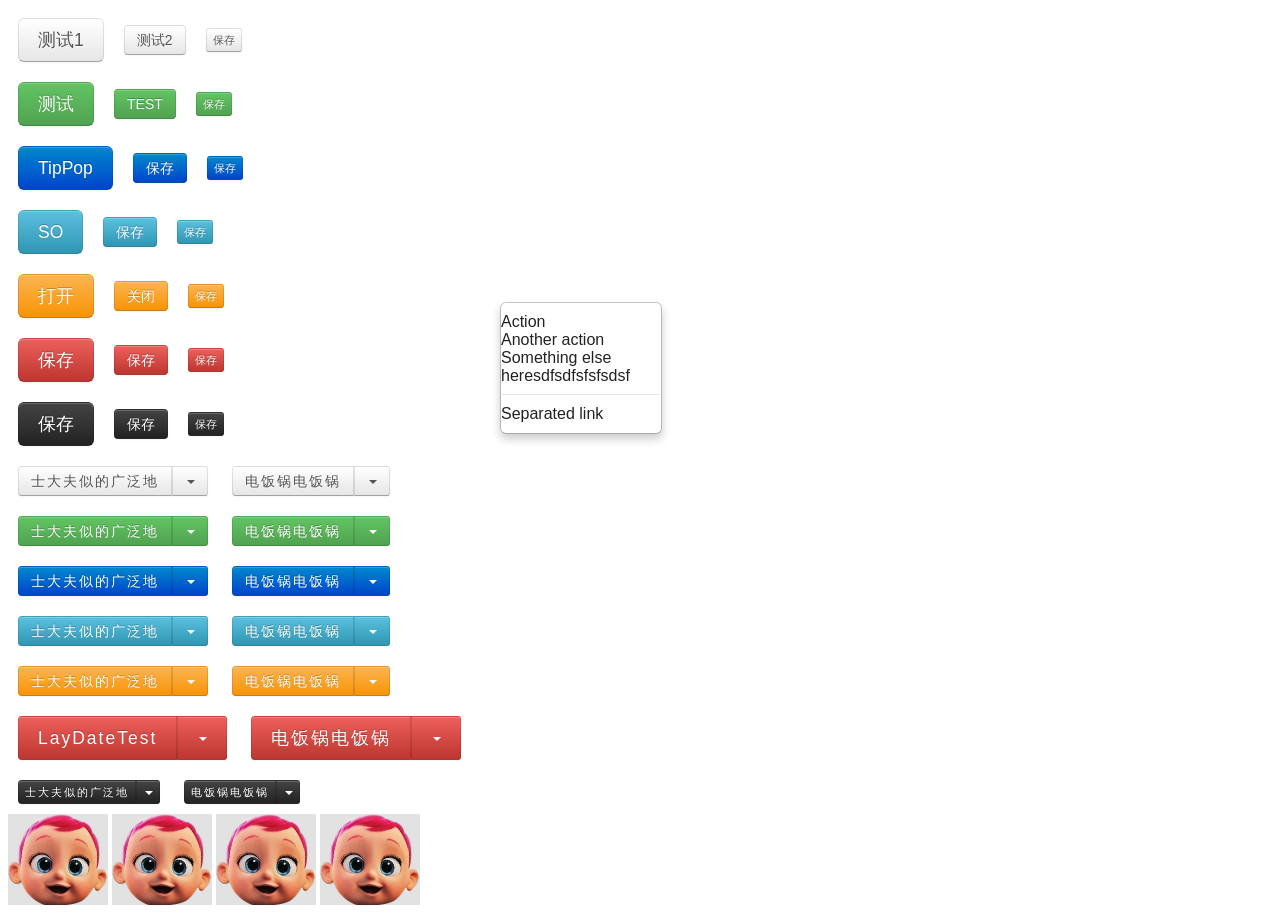
<file: index.html>
﻿<!DOCTYPE html>
<html>
<head>
<title>页面测试</title>
    <!--script src="sdfsdfsdfsdf.js"></script-->

    <style type="text/css">
	.caret {
		display: inline-block;
		width: 0;
		height: 0;
		margin-left: 2px;
		vertical-align: middle;
		border-top: 4px solid;
		border-right: 4px solid transparent;
		border-left: 4px solid transparent;
	}
	.btn {
		text-decoration: none;
		display: inline-block;
		padding: 4px 12px;
		margin-bottom: 0;
		font-size: 14px;
		line-height: 20px;
		color: #555;
		text-align: center;
		text-shadow: 0 1px 1px rgba(255,255,255,0.75);
		vertical-align: middle;
		cursor: pointer;
		background-color: #f5f5f5;
		background-image: -moz-linear-gradient(top,#fff,#e6e6e6);
		background-image: -webkit-gradient(linear,0 0,0 100%,from(#fff),to(#e6e6e6));
		background-image: -webkit-linear-gradient(top,#fff,#e6e6e6);
		background-image: -o-linear-gradient(top,#fff,#e6e6e6);
		background-image: linear-gradient(to bottom,#fff,#e6e6e6);
		background-repeat: repeat-x;
		border: 1px solid #bbb;
		border-color: #e6e6e6 #e6e6e6 #bfbfbf;
		border-color: rgba(0,0,0,0.1) rgba(0,0,0,0.1) rgba(0,0,0,0.25);
		border-bottom-color: #a2a2a2;
		-webkit-border-radius: 4px;
		-moz-border-radius: 4px;
		border-radius: 4px;
		filter: progid:DXImageTransform.Microsoft.gradient(startColorstr='#ffffffff',endColorstr='#ffe6e6e6',GradientType=0);
		filter: progid:DXImageTransform.Microsoft.gradient(enabled=false);
		-webkit-box-shadow: inset 0 1px 0 rgba(255,255,255,0.2),0 1px 2px rgba(0,0,0,0.05);
		-moz-box-shadow: inset 0 1px 0 rgba(255,255,255,0.2),0 1px 2px rgba(0,0,0,0.05);
		box-shadow: inset 0 1px 0 rgba(255,255,255,0.2),0 1px 2px rgba(0,0,0,0.05);
		font-family:Microsoft Yahei,Heiti,arial,helvetica,sans-serif,SimHei;
	}
	.btn:hover {
      filter:alpha(opacity=85);
      -moz-opacity:0.85;
      -khtml-opacity:0.85;
      opacity:0.85;
	}
	
	.btn-large {
		padding: 11px 19px;
		font-size: 17.5px;
		-webkit-border-radius: 6px;
		-moz-border-radius: 6px;
		border-radius: 6px;
	}
	.btn-mini {
		padding: 1px 6px;
		font-size: 10.5px;
		-webkit-border-radius: 3px;
		-moz-border-radius: 3px;
		border-radius: 3px;
	}
	.btn-green {
		color: #fff;
		text-shadow: 0 -1px 0 rgba(0,0,0,0.25);
		background-color: #5bb75b;
		background-image: -moz-linear-gradient(top,#62c462,#51a351);
		background-image: -webkit-gradient(linear,0 0,0 100%,from(#62c462),to(#51a351));
		background-image: -webkit-linear-gradient(top,#62c462,#51a351);
		background-image: -o-linear-gradient(top,#62c462,#51a351);
		background-image: linear-gradient(to bottom,#62c462,#51a351);
		background-repeat: repeat-x;
		border-color: #51a351 #51a351 #387038;
		border-color: rgba(0,0,0,0.1) rgba(0,0,0,0.1) rgba(0,0,0,0.25);
		filter: progid:DXImageTransform.Microsoft.gradient(startColorstr='#ff62c462',endColorstr='#ff51a351',GradientType=0);
		filter: progid:DXImageTransform.Microsoft.gradient(enabled=false);
	}
	
	.btn-blue {
		color: #fff;
		text-shadow: 0 -1px 0 rgba(0,0,0,0.25);
		background-color: #006dcc;
		background-image: -moz-linear-gradient(top,#08c,#04c);
		background-image: -webkit-gradient(linear,0 0,0 100%,from(#08c),to(#04c));
		background-image: -webkit-linear-gradient(top,#08c,#04c);
		background-image: -o-linear-gradient(top,#08c,#04c);
		background-image: linear-gradient(to bottom,#08c,#04c);
		background-repeat: repeat-x;
		border-color: #04c #04c #002a80;
		border-color: rgba(0,0,0,0.1) rgba(0,0,0,0.1) rgba(0,0,0,0.25);
		filter: progid:DXImageTransform.Microsoft.gradient(startColorstr='#ff0088cc',endColorstr='#ff0044cc',GradientType=0);
		filter: progid:DXImageTransform.Microsoft.gradient(enabled=false);
	}
	.btn-lightBlue {
		color: #fff;
		text-shadow: 0 -1px 0 rgba(0,0,0,0.25);
		background-color: #49afcd;
		background-image: -moz-linear-gradient(top,#5bc0de,#2f96b4);
		background-image: -webkit-gradient(linear,0 0,0 100%,from(#5bc0de),to(#2f96b4));
		background-image: -webkit-linear-gradient(top,#5bc0de,#2f96b4);
		background-image: -o-linear-gradient(top,#5bc0de,#2f96b4);
		background-image: linear-gradient(to bottom,#5bc0de,#2f96b4);
		background-repeat: repeat-x;
		border-color: #2f96b4 #2f96b4 #1f6377;
		border-color: rgba(0,0,0,0.1) rgba(0,0,0,0.1) rgba(0,0,0,0.25);
		filter: progid:DXImageTransform.Microsoft.gradient(startColorstr='#ff5bc0de',endColorstr='#ff2f96b4',GradientType=0);
		filter: progid:DXImageTransform.Microsoft.gradient(enabled=false);
	}
	.btn-orange {
		color: #fff;
		text-shadow: 0 -1px 0 rgba(0,0,0,0.25);
		background-color: #faa732;
		background-image: -moz-linear-gradient(top,#fbb450,#f89406);
		background-image: -webkit-gradient(linear,0 0,0 100%,from(#fbb450),to(#f89406));
		background-image: -webkit-linear-gradient(top,#fbb450,#f89406);
		background-image: -o-linear-gradient(top,#fbb450,#f89406);
		background-image: linear-gradient(to bottom,#fbb450,#f89406);
		background-repeat: repeat-x;
		border-color: #f89406 #f89406 #ad6704;
		border-color: rgba(0,0,0,0.1) rgba(0,0,0,0.1) rgba(0,0,0,0.25);
		filter: progid:DXImageTransform.Microsoft.gradient(startColorstr='#fffbb450',endColorstr='#fff89406',GradientType=0);
		filter: progid:DXImageTransform.Microsoft.gradient(enabled=false);
	}
	.btn-red {
		color: #fff;
		text-shadow: 0 -1px 0 rgba(0,0,0,0.25);
		background-color: #da4f49;
		background-image: -moz-linear-gradient(top,#ee5f5b,#bd362f);
		background-image: -webkit-gradient(linear,0 0,0 100%,from(#ee5f5b),to(#bd362f));
		background-image: -webkit-linear-gradient(top,#ee5f5b,#bd362f);
		background-image: -o-linear-gradient(top,#ee5f5b,#bd362f);
		background-image: linear-gradient(to bottom,#ee5f5b,#bd362f);
		background-repeat: repeat-x;
		border-color: #bd362f #bd362f #802420;
		border-color: rgba(0,0,0,0.1) rgba(0,0,0,0.1) rgba(0,0,0,0.25);
		filter: progid:DXImageTransform.Microsoft.gradient(startColorstr='#ffee5f5b',endColorstr='#ffbd362f',GradientType=0);
		filter: progid:DXImageTransform.Microsoft.gradient(enabled=false);
	}
	.btn-black {
		color: #fff;
		text-shadow: 0 -1px 0 rgba(0,0,0,0.25);
		background-color: #363636;
		background-image: -moz-linear-gradient(top,#444,#222);
		background-image: -webkit-gradient(linear,0 0,0 100%,from(#444),to(#222));
		background-image: -webkit-linear-gradient(top,#444,#222);
		background-image: -o-linear-gradient(top,#444,#222);
		background-image: linear-gradient(to bottom,#444,#222);
		background-repeat: repeat-x;
		border-color: #222 #222 #000;
		border-color: rgba(0,0,0,0.1) rgba(0,0,0,0.1) rgba(0,0,0,0.25);
		filter: progid:DXImageTransform.Microsoft.gradient(startColorstr='#ff444444',endColorstr='#ff222222',GradientType=0);
		filter: progid:DXImageTransform.Microsoft.gradient(enabled=false);
	}
	
	.btn-comb{
		display:inline-block;
		letter-spacing:-5px;
		word-spacing:-5px;
		white-space:nowrap;
	}
	.btn-combLeft{
		border-top-left-radius:4px;
		border-top-right-radius:0px;
		border-bottom-left-radius:4px;
		border-bottom-right-radius:0px;
		letter-spacing:2px;
		word-spacing:2px;
	}
	.btn-combRight{
		border-top-left-radius:0px;
		border-top-right-radius:3px;
		border-bottom-left-radius:0px;
		border-bottom-right-radius:3px;
	}
	
	
	.dropdown-menu {
		position: absolute;
		top: 100%;
		left: 0;
		z-index: 1000;
		display: block;
		float: left;
		min-width: 160px;
		padding: 10px 0;
		margin: 2px 0 0;
		list-style: none;
		background-color: #fff;
		border: 1px solid #ccc;
		border: 1px solid rgba(0,0,0,0.2);
		-webkit-border-radius: 6px;
		-moz-border-radius: 6px;
		border-radius: 6px;
		-webkit-box-shadow: 0 5px 10px rgba(0,0,0,0.2);
		-moz-box-shadow: 0 5px 10px rgba(0,0,0,0.2);
		box-shadow: 0 5px 10px rgba(0,0,0,0.2);
		-webkit-background-clip: padding-box;
		-moz-background-clip: padding;
		background-clip: padding-box;
	}
	
	.dropdown-menu .divider {
		height: 1px;
		margin: 9px 1px;
		overflow: hidden;
		background-color: #e5e5e5;
		border-bottom: 1px solid #fff;
	}
	.dropdown-menu a {
		text-decoration: none;
		font-family:Microsoft Yahei,Heiti,arial,helvetica,sans-serif,SimHei;
		color:#222;
	}
	
	
	.cfmbackLayer {
		display:none;
		position:fixed;
		background:#000;
		filter:alpha(opacity=50);
		-moz-opacity:0.5;
		-khtml-opacity:0.5;
		opacity:0.5;
		top: 0;
		right: 0;
		bottom: 0;
		left: 0;
		z-index: 9999;
	}
	.cfmBox {
		display:none;
		position:fixed;
		width:30%;
		font-family:Microsoft Yahei,Heiti,arial,helvetica,sans-serif,SimHei;
		z-index: 9999;
		background-color: #fff;
		-webkit-border-radius: 6px;
		-moz-border-radius: 6px;
		border-radius: 6px;
		outline: 0;
		border: 0px solid #999;
		border: 0px solid rgba(0,0,0,0.3);
		-webkit-box-shadow: 0 0 2px #ddd;
		-moz-box-shadow: 0 0 2px #ddd;
		box-shadow: 0 0 2px #ddd;
		-webkit-background-clip: padding-box;
		-moz-background-clip: padding-box;
		background-clip: padding-box;
	}
	.cfmBox_header {
		padding:10px;
		background-color: #efefef;
		border-bottom: 1px solid #CDCDCD;
		-webkit-border-top-left-radius:5px;
		-moz-border-top-left-radius:5px;
		border-top-left-radius:5px;
		-webkit-border-top-right-radius:5px;
		-moz-border-top-right-radius:5px;
		border-top-right-radius:5px;
		min-height:20px;
		cursor:pointer;
		-moz-user-select:none;
		-khtml-user-select:none;
		user-select:none;
	}
	
	.cfmBox_header #cfmboxTit{
		margin: 0;
		line-height: 20px;
		overflow:hidden;
		cursor:pointer;
	}
	.cfmBox_closer {
		background-color: #efefef;
		display:inline-block;
		line-height:20px;
		float:right;
		text-decoration:none;
		font-weight:bold;
		font-size:20px;
		color:grey;
		filter:alpha(opacity=80);
		-moz-opacity:0.8;
		-khtml-opacity:0.8;
		opacity:0.8;
	}
	.cfmBox_closer:hover {
		color:red;
	}
	.cfmBox_body{
		padding:20px;
		max-height:800px;
		overflow:auto;
	}
	.cfmBox_footer{
		padding:10px;
		margin-bottom: 0;
		text-align: center;
		background-color: #f5f5f5;
		border-top: 1px solid #ddd;
		-webkit-border-radius: 0 0 6px 6px;
		-moz-border-radius: 0 0 6px 6px;
		border-radius: 0 0 6px 6px;
		-webkit-box-shadow: inset 0 1px 0 #fff;
		-moz-box-shadow: inset 0 1px 0 #fff;
		box-shadow: inset 0 1px 0 #fff;
		min-height:20px;
	}
	.cfmBox_footer>a{
		margin-left:10px;
	}
	.mtbox{
		text-decoration:none;
		display:inline-block;
		padding:4px 16px;
		margin-bottom:0;
		font-size:14px;
		font-weight:bold;
		line-height:20px;
		color:#fff;
		text-align:center;
		vertical-align:middle;
		background:#000;
		border-radius:14px;
		font-family:Microsoft Yahei,Heiti,arial,helvetica,sans-serif,SimHei;
		max-width:800px;
	}
	.disable-select{
		-moz-user-select: none;
		-ms-user-select: none;
		-webkit-user-select: none;
		user-select: none;
    }
    </style>

    <script>
/**common start**/
		function _$G(e,p,clz){
			if(p){
				var cs=p.getElementsByTagName("*");
				var i,c,arr=new Array();
				for(i=0;i<cs.length;i++){
					c=cs[i];
					if(e){
						if(e==c.id){
							return c;
						}
					}else{
						if(clz){
							var cclz=c.className;
							if(cclz){
								var czs=cclz.split(/\s+/);
								var j,cz,b=false;
								for(j=0;j<czs.length;j++){
									cz=czs[j];
									if(cz==clz){
										b=true;
									}
								}
								if(b){
									arr.push(c);
								}
							}
						}else{
							return null;
						}
					}
				}
				return arr;
			}else{
				return document.getElementById(e);
			}
		}
		function _$T(t,p){
			var cs=[];
			if(p){
				cs=p.getElementsByTagName(t);
			}else{
				cs=document.getElementsByTagName(t);
			}
			return cs;
		}
		function _$C(e){
			return document.createElement(e);
		}
		function _$A(c,p){
			p.appendChild(c);
		}
		function _$IE(){
			return !!document.all;
		}
		function _$SB() {
			this._str_ = new Array();
		}
		_$SB.prototype.append = function(a) {
			this._str_.push(a);
		};
		_$SB.prototype.toString = function() {
			return this._str_.join("");
		};
		function _$Ava(a) {
			if (null == a || "" == a || undefined==a) {
				return false;
			} else {
				return true;
			}
		}
		function getPgsz(){
			var dmd=document.compatMode=="CSS1Compat";
			var r=new Array();
			var wa=dmd?document.documentElement.clientWidth:document.body.clientWidth;
			var ha=dmd?document.documentElement.clientHeight:document.body.clientHeight;
			r.push(wa);
			r.push(ha);
			return r;
		}
		function getPglen(){
			var dmd=document.compatMode=="CSS1Compat";
			var r=new Array();
			var wa=dmd?document.documentElement.scrollWidth:document.body.scrollWidth;
			var ha=dmd?document.documentElement.scrollHeight:document.body.scrollHeight;
			var pgsiz=getPgsz();
			r.push(Math.max(wa,pgsiz[0]));
			r.push(Math.max(ha,pgsiz[1]));
			return r;
		}
		function _$SetOpacity(ele,val){
			ele.style.filter="alpha(opacity="+val+")";
			ele.style.opacity = val/100;
		}

		function _$FadeIn(elem, speed, op,fun) {
			elem.style.display = 'none';
			speed = speed || 20;
			op = op || 100;
			_$SetOpacity(elem, 0);
			elem.style.display = 'block';
			var val = 0;
			(function() {
				_$SetOpacity(elem, val);
				val += 5;
				if (val <= op) {
					setTimeout(arguments.callee, speed)
				}else{
					if(fun)fun();
				}
			})();
		}

		function _$FadeOut(elem, speed, op,fun) {
			speed = speed || 20;
			op = op || 0;
			var val = 100;
			( function() {
				_$SetOpacity(elem, val);
				val -= 5;
				if (val >= op) {
					setTimeout(arguments.callee, speed);
				} else if (val < op) {
					elem.style.display = 'none';
					_$SetOpacity(elem,100);
					if(fun)fun();
				}
			})();
		}
		function _$MoveDu(elem,step,fpos,tpos,speed) {
			if(0==step)return;
			speed = speed || 20; 
			tpos = tpos || 0;
			var val = fpos-0;
			elem.style.top=val+"px";
			( function() {
				elem.style.top=val+"px";
				val += step;
				if(step<0){
					if (val > tpos) {
						setTimeout(arguments.callee, speed);
					}
				}else{
					if (val < tpos) {
						setTimeout(arguments.callee, speed);
					}
				}
			})();
		}
		function _$Clone(o){
			if(typeof(o) != 'object') return o;
			if(o == null) return o;
			var n = new Object();
			for(var i in o)
			n[i] = _$Clone(o[i]);
			return n;
		}
		
		function _$Selectable(b){
			if(b){
				document.body.className = document.body.className.replace(' disable-select', '');
			}else{
				document.body.className+=' disable-select';
			}
		}
		function stopBubble(e) {
			if ( e && e.stopPropagation ) 
			    e.stopPropagation(); 
			else 
			    window.event.cancelBubble = true;
		}
		
/***********common end************/

		var PanelCase=(function(){
			var isdraging=false;
			var innerCase=function(){this.container={};};
			/**Open
			*options.suffix
			*options.titleText
			*options.contentText
			*options.btnOneText
			*options.btnOneFunction
			*options.btnTwoText
			*options.btnTwoFunction
			*options.btnThreeText
			*options.btnThreeFunction
			*options.minWidth
			*options.headColor
			*options.clazzOne
			*options.clazzTwo
			*options.clazzThree
			*options.draggable
			*options.rmdom
			**/
			innerCase.prototype.open=function(options){
				var thiz={};
				thiz.context=this;
				thiz.options=options;
				if(undefined==options.suffix||!options.suffix)options.suffix="";
				thiz.minWidth=options.minWidth?options.minWidth:600;
				thiz.holder = _$G("cfmBox"+options.suffix);
				if(thiz.holder){
					thiz.backLayer=_$G("cfmbackLayer"+options.suffix);
					thiz.mboxtit=_$G("cfmBox_header",thiz.holder);
					thiz.mboxclr=_$G("cfmBox_closer",thiz.holder);
					thiz.tittxt=_$G("cfmboxTit",thiz.holder);
					thiz.mboxmsg=_$G("cfmboxMsg",thiz.holder);
					thiz.mbox_btna=_$G("cfmBoxbtna",thiz.holder);
					thiz.mbox_btnb=_$G("cfmBoxbtnb",thiz.holder);
					thiz.mbox_btnc=_$G("cfmBoxbtnc",thiz.holder);
					thiz.mboxbod=_$G("cfmBox_body",thiz.holder);
				}else{
					gen(thiz);
				}
				if(options.titleText){
					thiz.tittxt.innerHTML=options.titleText;
				}
				if(options.contentText){
					thiz.mboxmsg.innerHTML=options.contentText;
				}

				if(!options.btnOneText){
					thiz.mbox_btna.style.display="none";
				}else{
					thiz.mbox_btna.innerHTML=options.btnOneText;
					thiz.mbox_btna.style.display="inline-block";
					thiz.mbox_btna.onclick=function(){
						if(options.btnOneFunction){
							if(options.btnOneFunction()){
								thiz.context.close(options.suffix);
							}
						}else{
							thiz.context.close(options.suffix);
						}
					};
				}
				if(!options.btnTwoText){
					thiz.mbox_btnb.style.display="none";
				}else{
					thiz.mbox_btnb.innerHTML=options.btnTwoText;
					thiz.mbox_btnb.style.display="inline-block";
					thiz.mbox_btnb.onclick=function(){
						if(options.btnTwoFunction){
							if(options.btnTwoFunction()){
								thiz.context.close(options.suffix);
							}
						}else{
							thiz.context.close(options.suffix);
						}
					};
				}
				if(!options.btnThreeText){
					thiz.mbox_btnc.style.display="none";
				}else{
					thiz.mbox_btnc.innerHTML=options.btnThreeText;
					thiz.mbox_btnc.style.display="inline-block";
					thiz.mbox_btnc.onclick=function(){
						if(options.btnThreeFunction){
							if(options.btnThreeFunction()){
								thiz.context.close(options.suffix);
							}
						}else{
							thiz.context.close(options.suffix);
						}
					};
				}
				thiz.mboxclr.onclick=function(){
					thiz.context.close(options.suffix);
				}
				_$SetOpacity(thiz.mboxclr,100);
				thiz.holder.style.width=thiz.minWidth+"px";
				if(options.headColor){thiz.mboxtit.style.backgroundColor=options.headColor;thiz.mboxclr.style.backgroundColor=options.headColor;}
				if(options.clazzOne)thiz.mbox_btna.className=options.clazzOne;
				if(options.clazzTwo)thiz.mbox_btnb.className=options.clazzTwo;
				if(options.clazzThree)thiz.mbox_btnc.className=options.clazzThree;
				
				//_$FadeIn(thiz.holder,10);
				thiz.holder.style.display="block";
				thiz.backLayer.style.display="block";

				this.container["$"+options.suffix]=thiz;
				pos(thiz);
				drag(thiz,options.draggable);
			};
			innerCase.prototype.close=function(suffix){
				if(undefined==suffix||!suffix)suffix="";
				if("all"==suffix){
					var i;
					for( i in this.container){
						var cc=this.container[i];
						//_$FadeOut(cc.holder,10);
						cc.holder.style.display="none";
						cc.backLayer.style.display="none";
						if(cc.options.rmdom&&cc.holder){
							cc.holder.outerHTML="";
							cc.backLayer.outerHTML="";
						}
					}
					this.container={};
				}else{
					var thiz=this.container["$"+suffix];
					//_$FadeOut(cc.holder,10);
					thiz.holder.style.display="none";
					thiz.backLayer.style.display="none";
					if(thiz.options.rmdom&&thiz.holder){
						thiz.holder.outerHTML="";
						thiz.backLayer.outerHTML="";
					}
					delete this.container["$"+suffix];
				}
			};
			innerCase.prototype.locate=function(suffix){
				if(undefined==suffix||!suffix)suffix="";
				if("all"==suffix){
					var i;
					for( i in this.container){
						var cc=this.container[i];
						pos(cc);
					}
					
				}else{
					var thiz=this.container["$"+suffix];
					pos(thiz);
				}
			};
			
			/**
			*private functions
			*/
			var pos=function(thiz){
				var hd=thiz.holder;
				var ly=thiz.backLayer;
				var carr=getPgsz();
				var pgw=carr[0];
				var pgh=carr[1];
				ly.style.width=pgw+"px";
				ly.style.height=pgh+"px";
				hd.style.left=(pgw/2-(thiz.minWidth/2))+"px";
				hd.style.top=-10000+"px";
				thiz.mboxbod.style.maxHeight=pgh-200+"px";
				var mboxht=parseInt(hd.offsetHeight);
				var mboxposy=(pgh/2-(mboxht/2));
				hd.style.top=mboxposy+"px";
			};
			var gen=function(thiz){
				thiz.backLayer=_$C("div");
				thiz.backLayer.id="cfmbackLayer"+thiz.options.suffix;
				thiz.backLayer.className="cfmbackLayer";
				thiz.holder=_$C("div");
				thiz.holder.id="cfmBox"+thiz.options.suffix;
				thiz.holder.className="cfmBox";
				thiz.mboxtit=_$C("div");
				thiz.mboxtit.id="cfmBox_header";
				thiz.mboxtit.className="cfmBox_header";
				thiz.mboxclr=_$C("a");
				thiz.mboxclr.id="cfmBox_closer";
				thiz.mboxclr.className="cfmBox_closer";
				thiz.mboxclr.href="javaScript:void(0)";
				thiz.mboxclr.innerHTML="&times;";
				thiz.tittxt=_$C("span");
				thiz.tittxt.id="cfmboxTit";
				thiz.mboxbod=_$C("div");
				thiz.mboxbod.id="cfmBox_body";
				thiz.mboxbod.className="cfmBox_body";
				thiz.mboxmsg=_$C("p");
				thiz.mboxmsg.id="cfmboxMsg";
				var mboxfter=_$C("div");
				mboxfter.className="cfmBox_footer";
				thiz.mbox_btnc=_$C("a");
				thiz.mbox_btnc.id="cfmBoxbtnc";
				thiz.mbox_btnc.className="btn";
				thiz.mbox_btnc.href="javaScript:void(0)";
				thiz.mbox_btnb=_$C("a");
				thiz.mbox_btnb.id="cfmBoxbtnb";
				thiz.mbox_btnb.className="btn";
				thiz.mbox_btnb.href="javaScript:void(0)";	
				thiz.mbox_btna=_$C("a");
				thiz.mbox_btna.id="cfmBoxbtna";
				thiz.mbox_btna.className="btn btn-green";
				thiz.mbox_btna.href="javaScript:void(0)";
				_$A(thiz.mboxclr,thiz.mboxtit);
				_$A(thiz.tittxt,thiz.mboxtit);
				_$A(thiz.mboxmsg,thiz.mboxbod);
				_$A(thiz.mbox_btnc,mboxfter);
				_$A(thiz.mbox_btnb,mboxfter);
				_$A(thiz.mbox_btna,mboxfter);
				_$A(thiz.mboxtit,thiz.holder);
				_$A(thiz.mboxbod,thiz.holder);
				_$A(mboxfter,thiz.holder);
				_$A(thiz.backLayer,document.body);
				_$A(thiz.holder,document.body);
				
			};
			var drag=function (thiz,b){
				if(!b){
					thiz.mboxtit.onmousedown=null;
					return;
				}
				var dx,dy;
				var dialeft,diatop;
				thiz.mboxtit.onmousedown=function(ea){
					var eaa=ea;
					if(!eaa){
						eaa=window.event;
					}
					dx = eaa.screenX-0;
					dy = eaa.screenY-0;
					dialeft = parseInt(thiz.holder.style.left);
					diatop = parseInt(thiz.holder.style.top);
					_$Selectable(false);
					isdraging=true;
					this.style.cursor="move";
					
					document.body.onmousemove=function (eb){
						if(!isdraging) return;
						var ebb=eb;
						if(!ebb){
							ebb=window.event;
						}
						var mvx = ebb.screenX-dx;
						var mvy = ebb.screenY-dy;
						thiz.holder.style.left=(mvx+dialeft)+"px";
						thiz.holder.style.top=(mvy+diatop)+"px";
					};
					document.body.onmouseup=function (ec){
						document.body.onmousemove=null;
						document.body.onmouseup=null;
						isdraging=false;
						_$Selectable(true);
						thiz.mboxtit.style.cursor="pointer";
					};
				}

			}
			return new innerCase();
		})();
		
		
		var TipCase=(function(){
			var innerCase=function(){};
			/**
			*options.suffix
			*options.message
			*options.period
			*options.afterFunction
			*/
			innerCase.prototype.show=function(options){
				if(undefined==options.suffix||!options.suffix)options.suffix="";
				var carr=getPgsz();
				var pgw=carr[0];
				var pgh=carr[1];
				var mctt,mtbox;
				mctt = _$G("mtbox_ctt"+options.suffix);
				if(mctt){
					mtbox=_$G("mtbox",mctt);
				}else{
					mtbox = _$C("a");
					mtbox.id="mtbox";
					mctt=_$C("div");
					mctt.id="mtbox_ctt"+options.suffix;
					mctt.style.position="fixed";
					mctt.style.zIndex="9999";
					mctt.style.maxWidth=pgw-200+"px";
					_$A(mtbox,mctt);
					_$A(mctt,document.body);
				}
				mtbox.className="mtbox";
				mtbox.innerHTML=options.message;
				mctt.style.top="-10000px";
				mctt.style.display="block";
				_$SetOpacity(mctt,0);
				var mcttw=parseInt(mctt.offsetWidth);
				var mctth=parseInt(mctt.offsetHeight);
				mctt.style.display="none";
				_$SetOpacity(mctt,100);
				mctt.style.left=(pgw/2-(mcttw/2))+"px";
				mctt.style.top=(pgh/2-(mctth/2))+"px";
				_$FadeIn(mctt);
				if(undefined==options.period||!options.period)options.period=1500;
				window.setTimeout(function(){
						if(options.afterFunction)options.afterFunction();
						_$FadeOut(mctt,20,0,function(){mctt.outerHTML="";});
						
					},options.period);
			};
			return new innerCase();
		})();

/*******test*******/
		window.onresize=function(){
			PanelCase.locate("all");
		};
				
		function testCfmBox1(){
			PanelCase.open({
				suffix:11,
				titleText:"提示",
				contentText:"确定删除该信息吗？确定删除该信息吗？确定删除该信息吗？",
				btnOneText:"确定",
				btnOneFunction:function(){
					alert(1111111111111111);
					return true;
				},
				btnTwoText:"取消",
				btnThreeText:"忽略",
				draggable:true
			});
		}
		function testCfmBox2(){
			PanelCase.open({
				suffix:12,
				titleText:"提示",
				contentText:"西北地区东部至江南等地将出现大范围雨雪天气",
				btnOneText:"确定",
				btnOneFunction:function(){
					alert(2222222222222222);
				},
				btnTwoText:"取消"
				
			});
		}
		
		function test2(){
			var a=_$G("cfmBox11");
			var b=_$G("",a,"btn-green");
			console.log("-------------1-----------");
			if(b)
			for(var i=0;i<b.length;i++){
				console.log(b[i]);
			}
			console.log("-------------2-----------");
			var c=_$T("div",a);
			if(c)
			for(var j=0;j<c.length;j++){
				console.log(c[j].className);
			}
			
		}
		
		function test3(){

		
		}
		function test4(){
			TipCase.show({
				suffix:1234,
				message:"青海、甘肃、宁夏、陕西、西藏以及吉林等地有大雪",
				period:1500
			});
		}	
		function opnSo(){
			var fm=_$C("form");
			fm.target="_blank";
			fm.method = 'post';
			fm.action="https://www.so.com";
			_$A(fm,document.body);
			fm.submit();
		}
		
		function test5(){
			PanelCase.open({
				titleText:"提示",
				contentText:"西北地区东部至江南等地将出现大范围雨雪天气,西北地区东部至江南等地将出现大范围雨雪天气,西北地区东部至江南等地将出现大范围雨雪天气,西北地区东部至江南等地将出现大范围雨雪天气,西北地区东部至江南等地将出现大范围雨雪天气",
				btnOneText:"确定",
				btnOneFunction:function(){
					PanelCase.open({
						suffix:1,
						minWidth:400,
						headColor:"#99CCFF",
						titleText:"A提示",
						contentText:"A西北地区东部至江南等地将出现大范围雨雪天气",
						btnOneText:"确定",
						btnOneFunction:function(){
							PanelCase.close("all");
						},
						btnTwoText:"取消",
						btnTwoFunction:function(){
							//PanelCase.close();
							TipCase.show({
								suffix:1111,
								message:"青海、甘肃、宁夏、陕西、西藏以及吉林等地有大雪",
								period:1500
							});
							return true;
						},
						rmdom:true,
						draggable:true						
					});
				
				},
				btnTwoText:"取消",
				rmdom:true
			});
				
		//	window.setTimeout(function(){
		//		PanelCase.close(1);
		//	},5000);
		}
		
		function test6(){
			PanelCase.close();
		}
    </script>
</head>

<body id="theBody">
	<a class="btn btn-large" href="javaScript:" onclick="testCfmBox1()" style="margin:10px;">测试1</a><a class="btn" href="javaScript:" onclick="testCfmBox2()" style="margin:10px;">测试2</a><a class="btn btn-mini" href="javaScript:" onclick="" style="margin:10px;">保存</a>
	<br style="margin:10px;"/>
	<a class="btn btn-green btn-large" href="javaScript:" onclick="test2()" style="margin:10px;">测试</a><a class="btn btn-green" href="javaScript:" onclick="test3()" style="margin:10px;">TEST</a><a class="btn btn-green btn-mini" href="javaScript:" onclick="" style="margin:10px;">保存</a>
	<br style="margin:10px;"/>
	<a class="btn btn-blue btn-large" href="javaScript:" onclick="test4()" style="margin:10px;">TipPop</a><a class="btn btn-blue" href="javaScript:" onclick="" style="margin:10px;">保存</a><a class="btn btn-blue btn-mini" href="javaScript:" onclick="" style="margin:10px;">保存</a>
	<br style="margin:10px;"/>
	<a class="btn btn-lightBlue btn-large" href="javaScript:" onclick="opnSo()" style="margin:10px;">SO</a><a class="btn btn-lightBlue" href="javaScript:" onclick="" style="margin:10px;">保存</a><a class="btn btn-lightBlue btn-mini" href="javaScript:" onclick="" style="margin:10px;">保存</a>
	<br style="margin:10px;"/>
	<a class="btn btn-orange btn-large" href="javaScript:" onclick="test5()" style="margin:10px;">打开</a><a class="btn btn-orange" href="javaScript:" onclick="test6()" style="margin:10px;">关闭</a><a class="btn btn-orange btn-mini" href="javaScript:" onclick="" style="margin:10px;">保存</a>
	<br style="margin:10px;"/>
	<a class="btn btn-red btn-large" href="javaScript:" onclick="" style="margin:10px;">保存</a><a class="btn btn-red" href="javaScript:" onclick="" style="margin:10px;">保存</a><a class="btn btn-red btn-mini" href="javaScript:" onclick="" style="margin:10px;">保存</a>
	<br style="margin:10px;"/>
	<a id="lsnTesta" class="btn btn-black btn-large" href="javaScript:" onclick="" style="margin:10px;">保存</a><a class="btn btn-black" href="javaScript:" onclick="" style="margin:10px;">保存</a><a class="btn btn-black btn-mini" href="javaScript:" onclick="" style="margin:10px;">保存</a>
	<br style="margin:10px;"/>
	
	<div style="display:inline-block;margin:10px;">
		<a class="btn btn-combLeft" href="javaScript:" style="">士大夫似的广泛地</span></a><a class="btn btn-combRight" href="javaScript:" style=""><span class="caret"></span></span></a>
	</div>
	<div class="btn-comb" style="margin:10px;">
		<a class="btn btn-combLeft" href="javaScript:" style="">电饭锅电饭锅</span></a>
		<a class="btn btn-combRight" href="javaScript:" style=""><span class="caret"></span></span></a>
	</div>
	<br style="margin:10px;"/>
		
	<div style="display:inline-block;margin:10px;">
		<a class="btn btn-green btn-combLeft" href="javaScript:" style="">士大夫似的广泛地</span></a><a class="btn btn-green btn-combRight" href="javaScript:" style=""><span class="caret"></span></span></a>
	</div>
	<div class="btn-comb" style="margin:10px;">
		<a class="btn btn-green btn-combLeft" href="javaScript:" style="">电饭锅电饭锅</span></a>
		<a class="btn btn-green btn-combRight" href="javaScript:" style=""><span class="caret"></span></span></a>
	</div>
	<br style="margin:10px;"/>
		
	<div style="display:inline-block;margin:10px;">
		<a class="btn btn-blue btn-combLeft" href="javaScript:" style="">士大夫似的广泛地</span></a><a class="btn btn-blue btn-combRight" href="javaScript:" style=""><span class="caret"></span></span></a>
	</div>
	<div class="btn-comb" style="margin:10px;">
		<a class="btn btn-blue btn-combLeft" href="javaScript:" style="">电饭锅电饭锅</span></a>
		<a class="btn btn-blue btn-combRight" href="javaScript:" style=""><span class="caret"></span></span></a>
	</div>
	<br style="margin:10px;"/>
		
	<div style="display:inline-block;margin:10px;">
		<a class="btn btn-lightBlue btn-combLeft" href="javaScript:" style="">士大夫似的广泛地</span></a><a class="btn btn-lightBlue btn-combRight" href="javaScript:" style=""><span class="caret"></span></span></a>
	</div>
	<div class="btn-comb" style="margin:10px;">
		<a class="btn btn-lightBlue btn-combLeft" href="javaScript:" style="">电饭锅电饭锅</span></a>
		<a class="btn btn-lightBlue btn-combRight" href="javaScript:" style=""><span class="caret"></span></span></a>
	</div>
	<br style="margin:10px;"/>	
	
	<div style="display:inline-block;margin:10px;">
		<a class="btn btn-orange btn-combLeft" href="javaScript:" style="">士大夫似的广泛地</span></a><a class="btn btn-orange btn-combRight" href="javaScript:" style=""><span class="caret"></span></span></a>
	</div>
	<div class="btn-comb" style="margin:10px;">
		<a class="btn btn-orange btn-combLeft" href="javaScript:" style="">电饭锅电饭锅</span></a>
		<a class="btn btn-orange btn-combRight" href="javaScript:" style=""><span class="caret"></span></span></a>
	</div>
	<br style="margin:10px;"/>
	
	<div style="display:inline-block;margin:10px;">
		<a class="btn btn-red btn-combLeft btn-large" href="javaScript:" style="" onclick="window.open('./others/layDateTest/test.html','newwindow')">LayDateTest</span></a><a class="btn btn-red btn-combRight btn-large" href="javaScript:" style=""><span class="caret"></span></span></a>
	</div>
	<div class="btn-comb" style="margin:10px;">
		<a class="btn btn-red btn-combLeft btn-large" href="javaScript:" style="">电饭锅电饭锅</span></a>
		<a class="btn btn-red btn-combRight btn-large" href="javaScript:" style=""><span class="caret"></span></span></a>
	</div>
	<br style="margin:10px;"/>
	
	<div style="display:inline-block;margin:10px;">
		<a class="btn btn-black btn-combLeft btn-mini" href="javaScript:" style="">士大夫似的广泛地</span></a><a class="btn btn-black btn-combRight btn-mini" href="javaScript:" style=""><span class="caret"></span></span></a>
	</div>
	<div class="btn-comb" style="margin:10px;">
		<a class="btn btn-black btn-combLeft btn-mini" href="javaScript:" style="">电饭锅电饭锅</span></a>
		<a class="btn btn-black btn-combRight btn-mini" href="javaScript:" style=""><span class="caret"></span></span></a>
	</div>
	<br style="margin:10px;"/>
	<!--dropdown menu-->
	<div style="position:absolute;left:500px;top:300px;">
		<ul id="dropdown-menu" class="dropdown-menu">
			<li><a href="javaScript:">Action</a></li>
			<li><a href="javaScript:">Another action</a></li>
			<li><a href="javaScript:">Something else heresdfsdfsfsfsdsf</a></li>
			<li class="divider"></li>
			<li><a href="javaScript:">Separated link</a></li>
		</ul>
	</div>
	<img src="./img/10.jpg" alt="Image" style="max-width:100px;">
	<img src="./img/10.jpg" alt="Image" style="max-width:100px;">
	<img src="./img/10.jpg" alt="Image" style="max-width:100px;">
	<img src="./img/10.jpg" alt="Image" style="max-width:100px;">
</body>
</html>
</file>
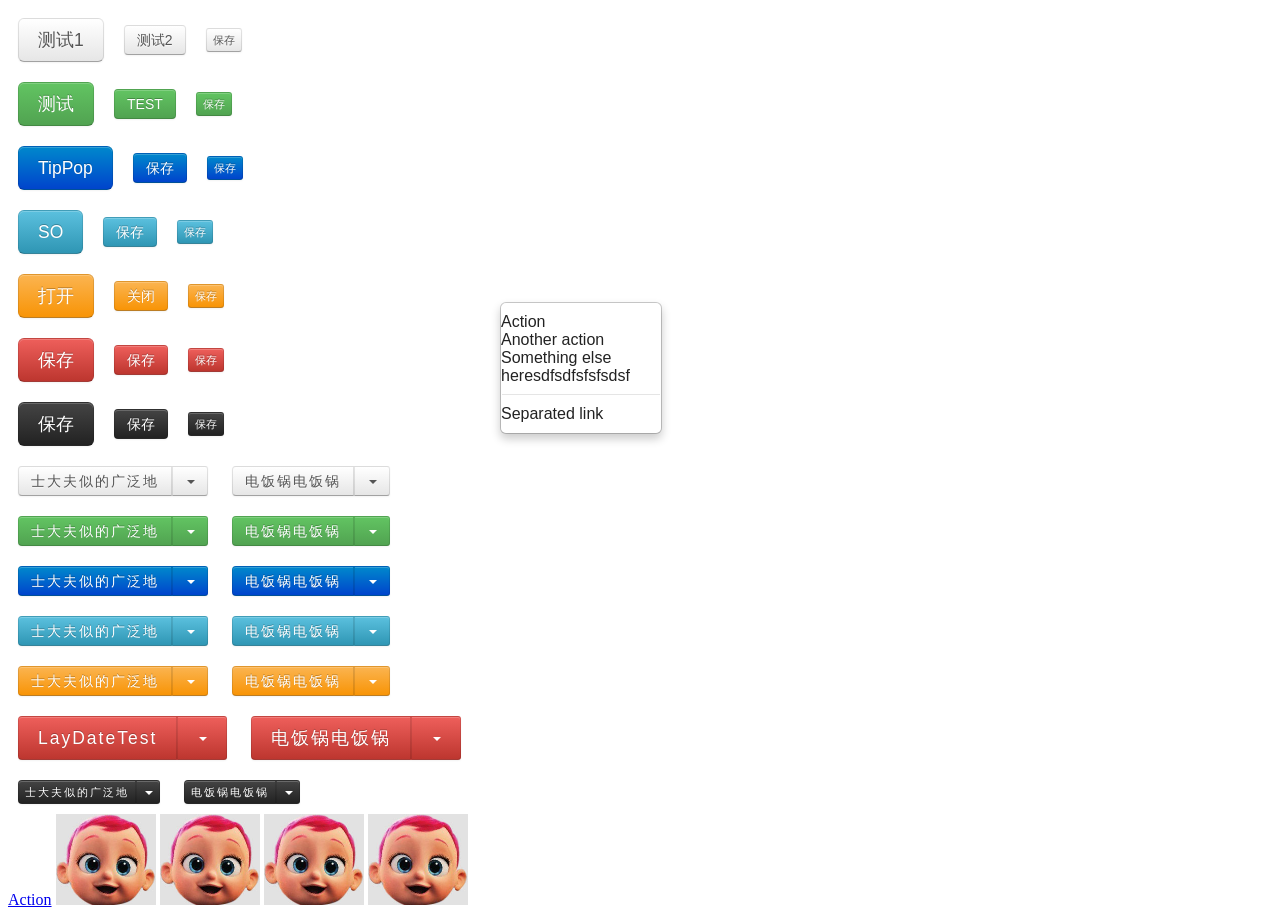
<file: adds.html>
﻿<!DOCTYPE html>
<html>
<head>
<title>页面测试</title>
    <!--script src="a.js"></script-->
    <style type="text/css">
	.caret {
		display: inline-block;
		width: 0;
		height: 0;
		margin-left: 2px;
		vertical-align: middle;
		border-top: 4px solid;
		border-right: 4px solid transparent;
		border-left: 4px solid transparent;
	}
	.btn {
		text-decoration: none;
		display: inline-block;
		padding: 4px 12px;
		margin-bottom: 0;
		font-size: 14px;
		line-height: 20px;
		color: #555;
		text-align: center;
		text-decoration:none;
		float:none;
		text-shadow: 0 1px 1px rgba(255,255,255,0.75);
		vertical-align: middle;
		cursor: pointer;
		background-color: #f5f5f5;
		background-image: -moz-linear-gradient(top,#fff,#e6e6e6);
		background-image: -webkit-gradient(linear,0 0,0 100%,from(#fff),to(#e6e6e6));
		background-image: -webkit-linear-gradient(top,#fff,#e6e6e6);
		background-image: -o-linear-gradient(top,#fff,#e6e6e6);
		background-image: linear-gradient(to bottom,#fff,#e6e6e6);
		background-repeat: repeat-x;
		border: 1px solid #bbb;
		border-color: #e6e6e6 #e6e6e6 #bfbfbf;
		border-color: rgba(0,0,0,0.1) rgba(0,0,0,0.1) rgba(0,0,0,0.25);
		border-bottom-color: #a2a2a2;
		-webkit-border-radius: 4px;
		-moz-border-radius: 4px;
		border-radius: 4px;
		filter: progid:DXImageTransform.Microsoft.gradient(startColorstr='#ffffffff',endColorstr='#ffe6e6e6',GradientType=0);
		filter: progid:DXImageTransform.Microsoft.gradient(enabled=false);
		-webkit-box-shadow: inset 0 1px 0 rgba(255,255,255,0.2),0 1px 2px rgba(0,0,0,0.05);
		-moz-box-shadow: inset 0 1px 0 rgba(255,255,255,0.2),0 1px 2px rgba(0,0,0,0.05);
		box-shadow: inset 0 1px 0 rgba(255,255,255,0.2),0 1px 2px rgba(0,0,0,0.05);
		font-family:Microsoft Yahei,Heiti,arial,helvetica,sans-serif,SimHei;
	}
	.btn:hover {
      filter:alpha(opacity=85);
      -moz-opacity:0.85;
      -khtml-opacity:0.85;
      opacity:0.85;
	}
	.btn-large {
		padding: 11px 19px;
		font-size: 17.5px;
		-webkit-border-radius: 6px;
		-moz-border-radius: 6px;
		border-radius: 6px;
	}
	.btn-mini {
		padding: 1px 6px;
		font-size: 10.5px;
		-webkit-border-radius: 3px;
		-moz-border-radius: 3px;
		border-radius: 3px;
	}
	.btn-green {
		color: #fff;
		text-shadow: 0 -1px 0 rgba(0,0,0,0.25);
		background-color: #5bb75b;
		background-image: -moz-linear-gradient(top,#62c462,#51a351);
		background-image: -webkit-gradient(linear,0 0,0 100%,from(#62c462),to(#51a351));
		background-image: -webkit-linear-gradient(top,#62c462,#51a351);
		background-image: -o-linear-gradient(top,#62c462,#51a351);
		background-image: linear-gradient(to bottom,#62c462,#51a351);
		background-repeat: repeat-x;
		border-color: #51a351 #51a351 #387038;
		border-color: rgba(0,0,0,0.1) rgba(0,0,0,0.1) rgba(0,0,0,0.25);
		filter: progid:DXImageTransform.Microsoft.gradient(startColorstr='#ff62c462',endColorstr='#ff51a351',GradientType=0);
		filter: progid:DXImageTransform.Microsoft.gradient(enabled=false);
	}
	.btn-blue {
		color: #fff;
		text-shadow: 0 -1px 0 rgba(0,0,0,0.25);
		background-color: #006dcc;
		background-image: -moz-linear-gradient(top,#08c,#04c);
		background-image: -webkit-gradient(linear,0 0,0 100%,from(#08c),to(#04c));
		background-image: -webkit-linear-gradient(top,#08c,#04c);
		background-image: -o-linear-gradient(top,#08c,#04c);
		background-image: linear-gradient(to bottom,#08c,#04c);
		background-repeat: repeat-x;
		border-color: #04c #04c #002a80;
		border-color: rgba(0,0,0,0.1) rgba(0,0,0,0.1) rgba(0,0,0,0.25);
		filter: progid:DXImageTransform.Microsoft.gradient(startColorstr='#ff0088cc',endColorstr='#ff0044cc',GradientType=0);
		filter: progid:DXImageTransform.Microsoft.gradient(enabled=false);
	}
	.btn-lightBlue {
		color: #fff;
		text-shadow: 0 -1px 0 rgba(0,0,0,0.25);
		background-color: #49afcd;
		background-image: -moz-linear-gradient(top,#5bc0de,#2f96b4);
		background-image: -webkit-gradient(linear,0 0,0 100%,from(#5bc0de),to(#2f96b4));
		background-image: -webkit-linear-gradient(top,#5bc0de,#2f96b4);
		background-image: -o-linear-gradient(top,#5bc0de,#2f96b4);
		background-image: linear-gradient(to bottom,#5bc0de,#2f96b4);
		background-repeat: repeat-x;
		border-color: #2f96b4 #2f96b4 #1f6377;
		border-color: rgba(0,0,0,0.1) rgba(0,0,0,0.1) rgba(0,0,0,0.25);
		filter: progid:DXImageTransform.Microsoft.gradient(startColorstr='#ff5bc0de',endColorstr='#ff2f96b4',GradientType=0);
		filter: progid:DXImageTransform.Microsoft.gradient(enabled=false);
	}
	.btn-orange {
		color: #fff;
		text-shadow: 0 -1px 0 rgba(0,0,0,0.25);
		background-color: #faa732;
		background-image: -moz-linear-gradient(top,#fbb450,#f89406);
		background-image: -webkit-gradient(linear,0 0,0 100%,from(#fbb450),to(#f89406));
		background-image: -webkit-linear-gradient(top,#fbb450,#f89406);
		background-image: -o-linear-gradient(top,#fbb450,#f89406);
		background-image: linear-gradient(to bottom,#fbb450,#f89406);
		background-repeat: repeat-x;
		border-color: #f89406 #f89406 #ad6704;
		border-color: rgba(0,0,0,0.1) rgba(0,0,0,0.1) rgba(0,0,0,0.25);
		filter: progid:DXImageTransform.Microsoft.gradient(startColorstr='#fffbb450',endColorstr='#fff89406',GradientType=0);
		filter: progid:DXImageTransform.Microsoft.gradient(enabled=false);
	}
	.btn-red {
		color: #fff;
		text-shadow: 0 -1px 0 rgba(0,0,0,0.25);
		background-color: #da4f49;
		background-image: -moz-linear-gradient(top,#ee5f5b,#bd362f);
		background-image: -webkit-gradient(linear,0 0,0 100%,from(#ee5f5b),to(#bd362f));
		background-image: -webkit-linear-gradient(top,#ee5f5b,#bd362f);
		background-image: -o-linear-gradient(top,#ee5f5b,#bd362f);
		background-image: linear-gradient(to bottom,#ee5f5b,#bd362f);
		background-repeat: repeat-x;
		border-color: #bd362f #bd362f #802420;
		border-color: rgba(0,0,0,0.1) rgba(0,0,0,0.1) rgba(0,0,0,0.25);
		filter: progid:DXImageTransform.Microsoft.gradient(startColorstr='#ffee5f5b',endColorstr='#ffbd362f',GradientType=0);
		filter: progid:DXImageTransform.Microsoft.gradient(enabled=false);
	}
	.btn-black {
		color: #fff;
		text-shadow: 0 -1px 0 rgba(0,0,0,0.25);
		background-color: #363636;
		background-image: -moz-linear-gradient(top,#444,#222);
		background-image: -webkit-gradient(linear,0 0,0 100%,from(#444),to(#222));
		background-image: -webkit-linear-gradient(top,#444,#222);
		background-image: -o-linear-gradient(top,#444,#222);
		background-image: linear-gradient(to bottom,#444,#222);
		background-repeat: repeat-x;
		border-color: #222 #222 #000;
		border-color: rgba(0,0,0,0.1) rgba(0,0,0,0.1) rgba(0,0,0,0.25);
		filter: progid:DXImageTransform.Microsoft.gradient(startColorstr='#ff444444',endColorstr='#ff222222',GradientType=0);
		filter: progid:DXImageTransform.Microsoft.gradient(enabled=false);
	}
	.btn-comb{
		display:inline-block;
		letter-spacing:-5px;
		word-spacing:-5px;
		white-space:nowrap;
	}
	.btn-combLeft{
		border-top-left-radius:4px;
		border-top-right-radius:0px;
		border-bottom-left-radius:4px;
		border-bottom-right-radius:0px;
		letter-spacing:2px;
		word-spacing:2px;
	}
	.btn-combRight{
		border-top-left-radius:0px;
		border-top-right-radius:3px;
		border-bottom-left-radius:0px;
		border-bottom-right-radius:3px;
	}
	
	.dropdown-menu {
		position: absolute;
		top: 100%;
		left: 0;
		display: block;
		float: left;
		min-width: 160px;
		padding: 10px 0;
		margin: 2px 0 0;
		list-style: none;
		background-color: #fff;
		border: 1px solid #ccc;
		border: 1px solid rgba(0,0,0,0.2);
		-webkit-border-radius: 6px;
		-moz-border-radius: 6px;
		border-radius: 6px;
		-webkit-box-shadow: 0 5px 10px rgba(0,0,0,0.2);
		-moz-box-shadow: 0 5px 10px rgba(0,0,0,0.2);
		box-shadow: 0 5px 10px rgba(0,0,0,0.2);
		-webkit-background-clip: padding-box;
		-moz-background-clip: padding;
		background-clip: padding-box;
	}
	
	.dropdown-menu .divider {
		height: 1px;
		margin: 9px 1px;
		overflow: hidden;
		background-color: #e5e5e5;
		border-bottom: 1px solid #fff;
	}
	.dropdown-menu a {
		text-decoration: none;
		font-family:Microsoft Yahei,Heiti,arial,helvetica,sans-serif,SimHei;
		color:#222;
	}
	.cfmbackLayer {
		display:none;
		position:fixed;
		background:#000;
		filter:alpha(opacity=50);
		-moz-opacity:0.5;
		-khtml-opacity:0.5;
		opacity:0.5;
		top: 0;
		right: 0;
		bottom: 0;
		left: 0;
	}
	.cfmBox {
		display:none;
		position:fixed;
		width:30%;
		font-family:Microsoft Yahei,Heiti,arial,helvetica,sans-serif,SimHei;
		background-color: #fff;
		-webkit-border-radius: 6px;
		-moz-border-radius: 6px;
		border-radius: 6px;
		outline: 0;
		border: 0px solid #999;
		border: 0px solid rgba(0,0,0,0.3);
		-webkit-box-shadow: 0 0 2px #ddd;
		-moz-box-shadow: 0 0 2px #ddd;
		box-shadow: 0 0 2px #ddd;
		-webkit-background-clip: padding-box;
		-moz-background-clip: padding-box;
		background-clip: padding-box;
	}
	.cfmBox_header {
		padding:10px;
		background-color: #efefef;
		border-bottom: 1px solid #CDCDCD;
		-webkit-border-top-left-radius:5px;
		-moz-border-top-left-radius:5px;
		border-top-left-radius:5px;
		-webkit-border-top-right-radius:5px;
		-moz-border-top-right-radius:5px;
		border-top-right-radius:5px;
		min-height:20px;
		cursor:pointer;
		-moz-user-select:none;
		-khtml-user-select:none;
		user-select:none;
	}
	.cfmBox_header #cfmboxTit{
		margin: 0;
		line-height: 20px;
		overflow:hidden;
		cursor:pointer;
		font-size:14px;
		font-family:Microsoft YaHei,SimHei;
		color:#555;
	}
	.cfmBox_closer {
		background-color: #efefef;
		display:inline-block;
		float:right;
		line-height:20px;
		text-align:center;
		text-decoration:none;
		font-weight:bold;
		font-size:18px;
		color:grey;
		filter:alpha(opacity=80);
		-moz-opacity:0.8;
		-khtml-opacity:0.8;
		opacity:0.8;
	}
	.cfmBox_closer:hover {
		color:red;
	}
	.cfmBox_body{
		overflow:auto;
	}
	.cfmBox_footer{
		padding:10px;
		margin-bottom: 0;
		text-align: center;
		background-color: #f5f5f5;
		border-top: 1px solid #ddd;
		-webkit-border-radius: 0 0 6px 6px;
		-moz-border-radius: 0 0 6px 6px;
		border-radius: 0 0 6px 6px;
		-webkit-box-shadow: inset 0 1px 0 #fff;
		-moz-box-shadow: inset 0 1px 0 #fff;
		box-shadow: inset 0 1px 0 #fff;
		min-height:20px;
	}
	.cfmBox_footer>a{
		margin-left:10px;
	}
	.mtbox{
		text-decoration:none;
		display:inline-block;
		padding:4px 16px;
		margin-bottom:0;
		font-size:14px;
		font-weight:bold;
		line-height:20px;
		color:#fff;
		text-align:center;
		vertical-align:middle;
		background:#000;
		border-radius:5px;
		font-family:Microsoft Yahei,Heiti,arial,helvetica,sans-serif,SimHei;
		max-width:800px;
	}
	.disable-select{
		-moz-user-select: none;
		-ms-user-select: none;
		-webkit-user-select: none;
		user-select: none;
    }
    </style>

    <script>
	/**common start**/
	function _$G(e){
		return document.getElementById(e);
	}
	function _$C(e){
		return document.createElement(e);
	}
	function _$A(c,p){
		p.appendChild(c);
	}
	var _$P=function(g,p,s){
		var oid;
		try{
			if(_$Ava(p)){
				if(typeof p == "object"&&p.tagName){
					var id = "TMPQUERYID"+p.tagName;
					oid = p?p.getAttribute("id"):null,nid = oid || id;
					p.id=nid;
					if(s) return document.querySelector("#"+nid+" "+g);
					else return document.querySelectorAll("#"+nid+" "+g);
				}else{
					return s?null:[];
				}
			}else{
				if(s) return document.querySelector(g);
				else return document.querySelectorAll(g);
			}
		}catch(err){return s?null:[];}finally{
			if(p&&typeof p == "object"&&p.tagName&&!oid)p.removeAttribute("id");
		}
	};
	var _$Q=function(g,p){return _$P(g,p,1);}
	function _$IE() {
		if (!!window.ActiveXObject || "ActiveXObject" in window)
			return true;
		else
			return false;
	}
	function _$Ava(a) {
		if (null==a || ""==a || typeof(a)=="undefined") {
			return false;
		} else {
			return true;
		}
	}
	function _$Null(a) {
		return !_$Ava(a);
	}
	function isPercent(str) {
		var reg = new RegExp("^\\d+\\.?\\d*%$");
		return reg.test(str);
	}
	function isInt(str) {
		var reg = new RegExp("^[1-9][0-9]*$");
		return reg.test(str);
	}
	function isNum(str) {
		var reg = new RegExp("^\\d+\\.?\\d*$");
		return reg.test(str);
	}
	function getPgsz(){
		var dmd=document.compatMode=="CSS1Compat";
		var r=new Array();
		var wa=dmd?document.documentElement.clientWidth:document.body.clientWidth;
		var ha=dmd?document.documentElement.clientHeight:document.body.clientHeight;
		r.push(wa);
		r.push(ha);
		return r;
	}
	function getPglen(){
		var dmd=document.compatMode=="CSS1Compat";
		var r=new Array();
		var wa=dmd?document.documentElement.scrollWidth:document.body.scrollWidth;
		var ha=dmd?document.documentElement.scrollHeight:document.body.scrollHeight;
		var pgsiz=getPgsz();
		r.push(Math.max(wa,pgsiz[0]));
		r.push(Math.max(ha,pgsiz[1]));
		return r;
	}
	function _$SetOpacity(ele,val){
		ele.style.filter="alpha(opacity="+val+")";
		ele.style.opacity = val/100;
	}

	function _$FadeIn(elem, speed, op,fun) {
		elem.style.display = 'none';
		speed = speed || 20;
		op = op || 100;
		_$SetOpacity(elem, 0);
		elem.style.display = 'block';
		var val = 0;
		(function() {
			_$SetOpacity(elem, val);
			val += 5;
			if (val <= op) {
				setTimeout(arguments.callee, speed)
			}else{
				if(fun)fun();
			}
		})();
	}

	function _$FadeOut(elem, speed, op,fun) {
		speed = speed || 20;
		op = op || 0;
		var val = 100;
		( function() {
			_$SetOpacity(elem, val);
			val -= 5;
			if (val >= op) {
				setTimeout(arguments.callee, speed);
			} else if (val < op) {
				elem.style.display = 'none';
				_$SetOpacity(elem,100);
				if(fun)fun();
			}
		})();
	}
	function _$MoveDu(elem,step,fpos,tpos,speed) {
		if(0==step)return;
		speed = speed || 20; 
		tpos = tpos || 0;
		var val = fpos-0;
		elem.style.top=val+"px";
		( function() {
			elem.style.top=val+"px";
			val += step;
			if(step<0){
				if (val > tpos) {
					setTimeout(arguments.callee, speed);
				}
			}else{
				if (val < tpos) {
					setTimeout(arguments.callee, speed);
				}
			}
		})();
	}
	function _$Clone(o){
		if(typeof(o) != 'object') return o;
		if(o == null) return o;
		var n = new Object();
		for(var i in o)
		n[i] = _$Clone(o[i]);
		return n;
	}
	
	function _$Selectable(b){
		if(b){
			document.body.className = document.body.className.replace(' disable-select', '');
		}else{
			document.body.className+=' disable-select';
		}
	}
	function stopBubble(e) {
		if ( e && e.stopPropagation ) 
			e.stopPropagation(); 
		else 
			window.event.cancelBubble = true;
	}

	/***********common end************/
	var PanelCase = (function() {
		var isdraging = false;
		var innerCase = function() {
			this.container = {};
		};
		/**Open
		 * 参数
		*options.suffix
		*options.titleText
		*options.content
		*options.btnOne
		*options.btnaFun(content,holder)方法参数：content->弹出内容dom对象，holder->整个弹出框dom对象
		*options.btnbText
		*options.btnbFun(content,holder)方法参数：content->弹出内容dom对象，holder->整个弹出框dom对象
		*options.btncText
		*options.btncFun(content,holder)方法参数：content->弹出内容dom对象，holder->整个弹出框dom对象
		*options.btndText
		*options.btndFun(content,holder)方法参数：content->弹出内容dom对象，holder->整个弹出框dom对象		
		*options.btneText
		*options.btneFun(content,holder)方法参数：content->弹出内容dom对象，holder->整个弹出框dom对象
		*options.minWidth
		*options.bodyHeight
		*options.headColor
		*options.clazza
		*options.clazzb
		*options.clazzc
		*options.clazzd
		*options.clazze
		*options.draggable是否可拖动，默认false
		*options.rmdom是否移除dom对象，默认false
		*options.closed关闭后回调
		*
		*返回值：panel对象:panel.content为内容dom对象，panel.title为标题dom对象
		**/
		innerCase.prototype.open = function(options) {
			var thiz = {};
			thiz.context = this;
			thiz.options = options;
			if (_$Null(options.suffix))
				options.suffix = "";
			thiz.holder = _$G("cfmBox" + options.suffix);
			if (_$Null(thiz.holder)) {
				thiz.allholder = _$C("div");
				thiz.allholder.zIndex=9999;
				thiz.allholder.id = "cfmAllHolder" + thiz.options.suffix;
				thiz.backLayer = _$C("div");
				thiz.backLayer.id = "cfmbackLayer" + thiz.options.suffix;
				thiz.backLayer.className = "cfmbackLayer";
				thiz.holder = _$C("div");
				thiz.holder.id = "cfmBox" + thiz.options.suffix;
				thiz.holder.className = "cfmBox";
				thiz.mboxtit = _$C("div");
				thiz.mboxtit.id = "cfmBox_header";
				thiz.mboxtit.className = "cfmBox_header";
				thiz.mboxclr = _$C("a");
				thiz.mboxclr.id = "cfmBox_closer";
				thiz.mboxclr.className = "cfmBox_closer";
				thiz.mboxclr.href = "javaScript:void(0)";
				thiz.mboxclr.style = "text-decoration:none;";
				thiz.mboxclr.innerHTML = "&times;";
				thiz.tittxt = _$C("span");
				thiz.tittxt.id = "cfmboxTit";
				thiz.mboxbod = _$C("div");
				thiz.mboxbod.id = "cfmBox_body";
				thiz.mboxbod.className = "cfmBox_body";
				thiz.mbox_fter = _$C("div");
				thiz.mbox_fter.className = "cfmBox_footer";
				thiz.mbox_btne = _$C("a");
				thiz.mbox_btne.id = "cfmBoxbtne";
				thiz.mbox_btne.className = "btn";
				thiz.mbox_btne.href = "javaScript:void(0)";	
				thiz.mbox_btnd = _$C("a");
				thiz.mbox_btnd.id = "cfmBoxbtnd";
				thiz.mbox_btnd.className = "btn";
				thiz.mbox_btnd.href = "javaScript:void(0)";
				thiz.mbox_btnc = _$C("a");
				thiz.mbox_btnc.id = "cfmBoxbtnc";
				thiz.mbox_btnc.className = "btn";
				thiz.mbox_btnc.href = "javaScript:void(0)";
				thiz.mbox_btnb = _$C("a");
				thiz.mbox_btnb.id = "cfmBoxbtnb";
				thiz.mbox_btnb.className = "btn";
				thiz.mbox_btnb.href = "javaScript:void(0)";
				thiz.mbox_btna = _$C("a");
				thiz.mbox_btna.id = "cfmBoxbtna";
				thiz.mbox_btna.className = "btn btn-blue";
				thiz.mbox_btna.href = "javaScript:void(0)";
				_$A(thiz.allholder, document.body);
				_$A(thiz.backLayer, thiz.allholder);
				_$A(thiz.holder, thiz.allholder);
				_$A(thiz.mboxtit, thiz.holder);
				_$A(thiz.mboxbod, thiz.holder);
				_$A(thiz.mbox_fter, thiz.holder);
				_$A(thiz.mboxclr, thiz.mboxtit);
				_$A(thiz.tittxt, thiz.mboxtit);
				_$A(thiz.mbox_btne, thiz.mbox_fter);
				_$A(thiz.mbox_btnd, thiz.mbox_fter);
				_$A(thiz.mbox_btnc, thiz.mbox_fter);
				_$A(thiz.mbox_btnb, thiz.mbox_fter);
				_$A(thiz.mbox_btna, thiz.mbox_fter);

			} else {
				thiz.allholder = _$G("cfmAllHolder" + options.suffix);
				thiz.backLayer = _$G("cfmbackLayer" + options.suffix);
				thiz.mboxtit = _$Q("#cfmBox_header", thiz.holder);
				thiz.mboxclr = _$Q("#cfmBox_closer", thiz.holder);
				thiz.tittxt = _$Q("#cfmboxTit", thiz.holder);
				thiz.mbox_btna = _$Q("#cfmBoxbtna", thiz.holder);
				thiz.mbox_btnb = _$Q("#cfmBoxbtnb", thiz.holder);
				thiz.mbox_btnc = _$Q("#cfmBoxbtnc", thiz.holder);
				thiz.mbox_btnd = _$Q("#cfmBoxbtnd", thiz.holder);
				thiz.mbox_btne = _$Q("#cfmBoxbtne", thiz.holder);
				thiz.mboxbod = _$Q("#cfmBox_body", thiz.holder);
			}
			if (options.titleText) {
				thiz.tittxt.innerHTML = options.titleText;
			}
			if (options.content) {
				if("string"==typeof(options.content)){
					thiz.mboxbod.innerHTML = options.content;
				}else{
					thiz.mboxbod.appendChild(options.content);
				}
			}
			var btnHdShow = false;
			if (!options.btnaText) {
				thiz.mbox_btna.style.display = "none";
			} else {
				thiz.mbox_btna.innerHTML = options.btnaText;
				thiz.mbox_btna.onclick = function() {
					if (options.btnaFun) {
						if (options.btnaFun.call(this,thiz.mboxbod,thiz.holder)) {
							thiz.context.close(thiz.options.suffix);
						}
					} else {
						thiz.context.close(thiz.options.suffix);
					}
				};
				btnHdShow = true;
			}
			if (!options.btnbText) {
				thiz.mbox_btnb.style.display = "none";
			} else {
				thiz.mbox_btnb.innerHTML = options.btnbText;
				thiz.mbox_btnb.onclick = function() {
					if (options.btnbFun) {
						if (options.btnbFun.call(this,thiz.mboxbod,thiz.holder)) {
							thiz.context.close(thiz.options.suffix);
						}
					} else {
						thiz.context.close(thiz.options.suffix);
					}
				};
				btnHdShow = true;
			}
			if (!options.btncText) {
				thiz.mbox_btnc.style.display = "none";
			} else {
				thiz.mbox_btnc.innerHTML = options.btncText;
				thiz.mbox_btnc.onclick = function() {
					if (options.btncFun) {
						if (options.btncFun.call(this,thiz.mboxbod,thiz.holder)) {
							thiz.context.close(thiz.options.suffix);
						}
					} else {
						thiz.context.close(thiz.options.suffix);
					}
				};
				btnHdShow = true;
			}
			if (_$Ava(thiz.mbox_btnd)) {
				if (!options.btndText) {
					thiz.mbox_btnd.style.display = "none";
				} else {
					thiz.mbox_btnd.innerHTML = options.btndText;
					thiz.mbox_btnd.onclick = function() {
						if (options.btndFun) {
							if (options.btndFun.call(this,thiz.mboxbod,thiz.holder)) {
								thiz.context.close(thiz.options.suffix);
							}
						} else {
							thiz.context.close(thiz.options.suffix);
						}
					};
					btnHdShow = true;
				}
			}
			if (_$Ava(thiz.mbox_btne)) {
				if (!options.btneText) {
					thiz.mbox_btne.style.display = "none";
				} else {
					thiz.mbox_btne.innerHTML = options.btneText;
					thiz.mbox_btne.onclick = function() {
						if (options.btneFun) {
							if (options.btneFun.call(this,thiz.mboxbod,thiz.holder)) {
								thiz.context.close(thiz.options.suffix);
							}
						} else {
							thiz.context.close(thiz.options.suffix);
						}
					};
					btnHdShow = true;
				}
			}
			if (!btnHdShow) {
				thiz.mbox_btna.parentNode.style.display = "none";
			} else {
				thiz.mbox_btna.parentNode.style.display = "block";
			}
			thiz.mboxclr.onclick = function(e) {
				stopBubble(e);
				thiz.context.close(thiz.options.suffix);
			}
			thiz.mboxclr.onmousedown =function(e){
				stopBubble(e);
			}			
			thiz.mboxclr.style.textDecoration = "none";
			thiz.mboxclr.style.background = "";
			_$SetOpacity(thiz.mboxclr, 100);
			if(options.headColor){thiz.mboxtit.style.backgroundColor=options.headColor;thiz.mboxclr.style.backgroundColor=options.headColor;}
			if (options.clazza)thiz.mbox_btna.className = options.clazza;
			if (options.clazzb)thiz.mbox_btnb.className = options.clazzb;
			if (options.clazzc)thiz.mbox_btnc.className = options.clazzc;
			if (options.clazzd)thiz.mbox_btnd.className = options.clazzd;
			if (options.clazze)thiz.mbox_btne.className = options.clazze;
			thiz.holder.style.display = "block";
			thiz.backLayer.style.display = "block";
			thiz.allholder.style.display = "block";
			this.container["$" + options.suffix] = thiz;
			pos(thiz);
			drag(thiz, options.draggable);
			thiz.content=thiz.mboxbod;
			thiz.title=thiz.mboxtit;
			return thiz;
		};
		innerCase.prototype.close = function(suffix) {
			if (undefined == suffix || !suffix)
				suffix = "";
			if ("all" == suffix) {
				var i;
				for (i in this.container) {
					var cc = this.container[i];
					cc.allholder.style.display = "none";
					cc.holder.style.display = "none";
					cc.backLayer.style.display = "none";
					if (cc.options.rmdom && cc.holder) {
						//cc.holder.outerHTML = "";
						//cc.backLayer.outerHTML = "";
						cc.allholder.outerHTML = "";
						delete this.container[i];
					}
					if (cc.options.closed) {
						cc.options.closed(i.substring(1));
					}
				}
				this.container = {};
			} else {
				var thiz = this.container["$" + suffix];
				thiz.allholder.style.display = "none";
				thiz.holder.style.display = "none";
				thiz.backLayer.style.display = "none";
				if (thiz.options.rmdom && thiz.holder) {
					//thiz.holder.outerHTML = "";
					//thiz.backLayer.outerHTML = "";
					thiz.allholder.outerHTML = "";
					delete this.container["$" + suffix];
				}
				if (thiz.options.closed) {
					thiz.options.closed(suffix);
				}
			}
			document.body.style.overflow="auto";
		};
		innerCase.prototype.locate = function(suffix) {
			if (_$Null(suffix))
				suffix = "";
			if ("all" == suffix) {
				var i;
				for (i in this.container) {
					var cc = this.container[i];
					pos(cc);
				}

			} else {
				var thiz = this.container["$" + suffix];
				pos(thiz);
			}
		};
		innerCase.prototype.getContent = function(suffix) {
			if (_$Null(suffix))suffix = "";
			var thiz = this.container["$" + suffix];
			return thiz.mboxbod;
		};

		/**
		*private functions
		*/
		var pos = function(thiz) {
			var hd = thiz.holder;
			var ly = thiz.backLayer;
			var carr = getPgsz();
			var pgw = carr[0];
			var pgh = carr[1];
			ly.style.width = pgw + "px";
			ly.style.height = pgh + "px";
			thiz.allholder.style.width = pgw + "px";
			thiz.allholder.style.height = pgh + "px";
			thiz.mboxbod.style.height="auto";
			if (isPercent(thiz.options.minWidth)) { //百分比支持了
				thiz.minWidth = parseFloat(thiz.options.minWidth) / 100 * pgw;
				if(thiz.minWidth<300)thiz.minWidth=300;
			} else {
				thiz.minWidth = thiz.options.minWidth ? parseInt(thiz.options.minWidth) : 600;
			}
			thiz.holder.style.width = thiz.minWidth + "px";
			hd.style.left = (pgw/2 - thiz.minWidth/2) + "px";
			if(thiz.options.bodyHeight){
				thiz.mboxbod.style.height = thiz.options.bodyHeight + "px";
			}
			var mboxht = parseInt(hd.offsetHeight);
			var mboxposy = pgh*0.4 - mboxht/2;
			var mvp = 30;
			if(mboxposy<mvp){
				var pv = 0.1/mvp*(mvp-mboxposy);
				if(pv>0.1)pv=0.1;
				mboxposy = pgh*(0.4+pv) - mboxht/2;
				if(mboxposy<1){
					mboxposy=0;
					thiz.mboxbod.style.height=(pgh-132)+"px";
				}
			}
			hd.style.top = mboxposy + "px";
			document.body.style.overflow="hidden";
		};
		var drag = function(thiz, b) {
			if (!b) {
				thiz.mboxtit.onmousedown = null;
				thiz.allholder.onmousemove = null;
				thiz.allholder.onmouseup = null;
				return;
			}
			var dx,dy;
			var dialeft,diatop;
			thiz.mboxtit.onmousedown = function(ea) {
				var eaa = ea;
				if (!eaa)eaa = window.event;
				dx = eaa.screenX - 0;
				dy = eaa.screenY - 0;
				dialeft = parseInt(thiz.holder.style.left);
				diatop = parseInt(thiz.holder.style.top);
				_$Selectable(false);
				isdraging = true;
				thiz.allholder.onmousemove = function(eb) {
					if (!isdraging) return;
					var ebb = eb;
					if (!ebb) {
						ebb = window.event;
					}
					var mvx = ebb.screenX - dx;
					var mvy = ebb.screenY - dy;
					thiz.holder.style.left = (mvx + dialeft) + "px";
					thiz.holder.style.top = (mvy + diatop) + "px";
				};
				var dismov = function(ec) {
					this.onmousemove = null;
					this.onmouseup = null;
					isdraging = false;
					_$Selectable(true);
				};
				thiz.allholder.onmouseup = dismov;
			}

		}
		return new innerCase();
	})();

	function alertCase(msg) {
		PanelCase.open({
			suffix : "_alertCase",
			minWidth : 400,
			headColor : "#40c1e5",
			titleText : "提示",
			content : msg,
			btnaText : "确定",
			btnaFun : function() {
				return true;
			},
			rmdom : true,
			draggable : true
		});

	}

	/**
	 * msg:提示信息
	 * funa：确定按钮回调方法
	 * funb：取消按钮回调方法
	 */
	function confirmCase(msg, funa, funb) {
		PanelCase.open({
			suffix : "_confirmCase",
			minWidth : 400,
			headColor : "#40c1e5",
			titleText : "提示",
			content : msg,
			btnaText : "确定",
			btnaFun : function() {
				if (funa) funa();
				return true;
			},
			btnbText : "取消",
			btnbFun : function() {
				if (funb) funb();
				return true;
			},
			rmdom : true,
			draggable : true
		});

	}
	var TipCase = (function() {
		var innerCase = function() {};
		/**
		*options.suffix	标示
		*options.message 信息
		*options.period	持续时间
		*options.closed 关闭后回调
		*/
		innerCase.prototype.show = function(options) {
			if (undefined == options.suffix || !options.suffix)
				options.suffix = "";
			var carr = getPgsz();
			var pgw = carr[0];
			var pgh = carr[1];
			var mctt,
				mtbox;
			mctt = _$G("mtbox_ctt" + options.suffix);
			if (_$Ava(mctt)) {
				mtbox = _$Q("#mtbox", mctt);
			} else {
				mtbox = _$C("a");
				mtbox.id = "mtbox";
				mctt = _$C("div");
				mctt.id = "mtbox_ctt" + options.suffix;
				mctt.style.position = "fixed";
				mctt.style.zIndex = "99999";
				mctt.style.maxWidth = pgw - 200 + "px";
				_$A(mtbox, mctt);
				_$A(mctt, document.body);
			}
			mtbox.className = "mtbox";
			mtbox.innerHTML = options.message;
			mctt.style.top = "-10000px";
			mctt.style.display = "block";
			_$SetOpacity(mctt, 0);
			var mcttw = parseInt(mctt.offsetWidth);
			var mctth = parseInt(mctt.offsetHeight);
			mctt.style.display = "none";
			_$SetOpacity(mctt, 100);
			mctt.style.left = (pgw/2 - mcttw/2) + "px";
			mctt.style.top = (pgh*0.4 - mctth/2) + "px";
			_$FadeIn(mctt,10);
			if(_$Null(options.period))options.period=2000;
			window.setTimeout(function(){
					if(options.afterFunction)options.afterFunction();
					_$FadeOut(mctt,10,0,function(){mctt.outerHTML="";});
					
				},options.period);
		};
		return new innerCase();
	})();

/*******test*******/
		window.onresize=function(){
			PanelCase.locate("all");
		};
				
		function testCfmBox1(){
			PanelCase.open({
				suffix:11,
				minWidth:"600",//宽度
				bodyHeight:"300",//高度
				titleText:"提示",
				content:"<div style='padding:10px;'>确定删除该信息吗？确定删除该信息吗？确定删除该信息吗？确定删除该信息吗？确定删除该信息吗？确定删除该信息吗？确定删除该信息吗？确定删除该信息吗？确定删除该信息吗？确定删除该信息吗？确定删除该信息吗？确定删除该信息吗？确定删除该信息吗？确定删除该信息吗？确定删除该信息吗？确定删除该信息吗？确定删除该信息吗？确定删除该信息吗？确定删除该信息吗？确定删除该信息吗？确定删除该信息吗？确定删除该信息吗？确定删除该信息吗？确定删除该信息吗？确定删除该信息吗？确定删除该信息吗？确定删除该信息吗？确定删除该信息吗？确定删除该信息吗？确定删除该信息吗？确定删除该信息吗？确定删除该信息吗？确定删除该信息吗？确定删除该信息吗？确定删除该信息吗？确定删除该信息吗？确定删除该信息吗？确定删除该信息吗？确定删除该信息吗？确定删除该信息吗？确定删除该信息吗？确定删除该信息吗？确定删除该信息吗？确定删除该信息吗？确定删除该信息吗？确定删除该信息吗？确定删除该信息吗？确定删除该信息吗？确定删除该信息吗？确定删除该信息吗？确定删除该信息吗？确定删除该信息吗？确定删除该信息吗？确定删除该信息吗？确定删除该信息吗？确定删除该信息吗？确定删除该信息吗？确定删除该信息吗？确定删除该信息吗？确定删除该信息吗？确定删除该信息吗？确定删除该信息吗？确定删除该信息吗？确定删除该信息吗？确定删除该信息吗？确定删除该信息吗？确定删除该信息吗？确定删除该信息吗？确定删除该信息吗？确定删除该信息吗？确定删除该信息吗？确定删除该信息吗？确定删除该信息吗？确定删除该信息吗？确定删除该信息吗？确定删除该信息吗？确定删除该信息吗？确定删除该信息吗？确定删除该信息吗？确定删除该信息吗？确定删除该信息吗？确定删除该信息吗？确定删除该信息吗？确定删除该信息吗？确定删除该信息吗？确定删除该信息吗？确定删除该信息吗？确定删除该信息吗？确定删除该信息吗？确定删除该信息吗？确定删除该信息吗？确定删除该信息吗？确定删除该信息吗？确定删除该信息吗？确定删除该信息吗？确定删除该信息吗？确定删除该信息吗？确定删除该信息吗？确定删除该信息吗？确定删除该信息吗？确定删除该信息吗？确定删除该信息吗？确定删除该信息吗？确定删除该信息吗？确定删除该信息吗？确定删除该信息吗？确定删除该信息吗？确定删除该信息吗？确定删除该信息吗？确定删除该信息吗？确定删除该信息吗？确定删除该信息吗？确定删除该信息吗？确定删除该信息吗？确定删除该信息吗？确定删除该信息吗？确定删除该信息吗？确定删除该信息吗？确定删除该信息吗？确定删除该信息吗？确定删除该信息吗？确定删除该信息吗？确定删除该信息吗？确定删除该信息吗？确定删除该信息吗？确定删除该信息吗？确定删除该信息吗？确定删除该信息吗？确定删除该信息吗？确定删除该信息吗？确定删除该信息吗？确定删除该信息吗？确定删除该信息吗？确定删除该信息吗？确定删除该信息吗？确定删除该信息吗？确定删除该信息吗？确定删除该信息吗？确定删除该信息吗？确定删除该信息吗？确定删除该信息吗？确定删除该信息吗？确定删除该信息吗？确定删除该信息吗？确定删除该信息吗？确定删除该信息吗？确定删除该信息吗？确定删除该信息吗？确定删除该信息吗？确定删除该信息吗？确定删除该信息吗？确定删除该信息吗？确定删除该信息吗？确定删除该信息吗？确定删除该信息吗？确定删除该信息吗？确定删除该信息吗？确定删除该信息吗？确定删除该信息吗？确定删除该信息吗？确定删除该信息吗？确定删除该信息吗？确定删除该信息吗？确定删除该信息吗？确定删除该信息吗？确定删除该信息吗？确定删除该信息吗？确定删除该信息吗？确定删除该信息吗？确定删除该信息吗？确定删除该信息吗？</div>",
				btnaText:"确定",
				clazza: "btn btn-black",
				btnaFun:function(){
					console.log("aaaaaaaaa:"+this.innerHTML);
					return true;
				},
				btnbText:"取消",
				clazzb: "btn btn-red",
				btnbFun: function(){
					console.log("bbbbbbbbb:"+this.innerHTML);
					return true;
				},
				btncText:"忽略",
				clazzc: "btn btn-orange",
				btncFun: function(){
					console.log("ccccccccc:"+this.innerHTML);
					return true;
				},
				btndText:"关闭",
				clazzd: "btn btn-lightBlue",
				btndFun: function(){
					console.log("ddddddddd:"+this.innerHTML);
					return true;
				},
				btneText:"移除",
				clazze: "btn btn-green",
				btneFun: function(){
					console.log("eeeeeeeee:"+this.innerHTML);
					return true;
				},
				draggable:true,
				closed:function(i){//关闭后回调
					console.log("closed........"+i);
				}
			});
		}
		function testCfmBox2(){
			PanelCase.open({
				suffix:12,
				bodyHeight:"100",//高度
				titleText:"提示",
				content:"<p style='padding:10px;'>西北地区东部至江南等地将出现大范围雨雪天气</p>",
				btnaText:"确定",
				btnaFun:function(){
					alert(2222222222222222);
				},
				btnbText:"取消"
				
			});
		}
		
		function test2(){
			var a=_$G("dropdown-menu");
			var b=_$P(".green_link",a);
			console.log("-------------1-----------");
			if(b)
			for(var i=0;i<b.length;i++){
				console.log(b[i]);
			}
			console.log("-------------2-----------");
			
		}
		
		function test3(){

		
		}
		function test4(){
			TipCase.show({
				suffix:1234,
				message:"青海、甘肃、宁夏、陕西、西藏以及吉林等地有大雪",
				period:1500
			});
		}	
		function opnSo(){
			var fm=_$C("form");
			fm.target="_blank";
			fm.method = 'post';
			fm.action="https://www.so.com";
			_$A(fm,document.body);
			fm.submit();
		}
		
		function test5(){
			PanelCase.open({
				suffix:"_testa",
				titleText:"提示",
				bodyHeight:"150",//高度
				content:"<div style='padding:10px;'>西北地区东部至江南等地将出现大范围雨雪天气,西北地区东部至江南等地将出现大范围雨雪天气,西北地区东部至江南等地将出现大范围雨雪天气,西北地区东部至江南等地将出现大范围雨雪天气,西北地区东部至江南等地将出现大范围雨雪天气<div/>",
				btnaText:"确定",
				btnaFun:function(){
					PanelCase.open({
						suffix:1,
						minWidth:400,
						//headColor:"#99CCFF",
						titleText:"A提示",
						content:"<p style='padding:10px;'>A西北地区东部至江南等地将出现大范围雨雪天气<p/>",
						btnaText:"确定",
						btnaFun:function(){
							PanelCase.close("all");
						},
						btnbText:"取消",
						btnbFun:function(){
							//PanelCase.close();
							TipCase.show({
								suffix:1111,
								message:"青海、甘肃、宁夏、陕西、西藏以及吉林等地有大雪",
								period:1500
							});
							return true;
						},
						rmdom:true,
						draggable:true						
					});
				
				},
				btnbText:"取消",
				rmdom:true,
				closed: function(i){
					console.log(i);
				}
				
			});
				
		//	window.setTimeout(function(){
		//		PanelCase.close(1);
		//	},5000);
		}
		
		function test6(){
			PanelCase.close();
		}
    </script>
</head>

<body id="theBody">
	<a class="btn btn-large" href="javaScript:" onclick="testCfmBox1()" style="margin:10px;">测试1</a><a class="btn" href="javaScript:" onclick="testCfmBox2()" style="margin:10px;">测试2</a><a class="btn btn-mini" href="javaScript:" onclick="" style="margin:10px;">保存</a>
	<br style="margin:10px;"/>
	<a class="btn btn-green btn-large" href="javaScript:" onclick="test2()" style="margin:10px;">测试</a><a class="btn btn-green" href="javaScript:" onclick="test3()" style="margin:10px;">TEST</a><a class="btn btn-green btn-mini" href="javaScript:" onclick="" style="margin:10px;">保存</a>
	<br style="margin:10px;"/>
	<a class="btn btn-blue btn-large" href="javaScript:" onclick="test4()" style="margin:10px;">TipPop</a><a class="btn btn-blue" href="javaScript:" onclick="" style="margin:10px;">保存</a><a class="btn btn-blue btn-mini" href="javaScript:" onclick="" style="margin:10px;">保存</a>
	<br style="margin:10px;"/>
	<a class="btn btn-lightBlue btn-large" href="javaScript:" onclick="opnSo()" style="margin:10px;">SO</a><a class="btn btn-lightBlue" href="javaScript:" onclick="" style="margin:10px;">保存</a><a class="btn btn-lightBlue btn-mini" href="javaScript:" onclick="" style="margin:10px;">保存</a>
	<br style="margin:10px;"/>
	<a class="btn btn-orange btn-large" href="javaScript:" onclick="test5()" style="margin:10px;">打开</a><a class="btn btn-orange" href="javaScript:" onclick="test6()" style="margin:10px;">关闭</a><a class="btn btn-orange btn-mini" href="javaScript:" onclick="" style="margin:10px;">保存</a>
	<br style="margin:10px;"/>
	<a class="btn btn-red btn-large" href="javaScript:" onclick="" style="margin:10px;">保存</a><a class="btn btn-red" href="javaScript:" onclick="" style="margin:10px;">保存</a><a class="btn btn-red btn-mini" href="javaScript:" onclick="" style="margin:10px;">保存</a>
	<br style="margin:10px;"/>
	<a id="lsnTesta" class="btn btn-black btn-large" href="javaScript:" onclick="" style="margin:10px;">保存</a><a class="btn btn-black" href="javaScript:" onclick="" style="margin:10px;">保存</a><a class="btn btn-black btn-mini" href="javaScript:" onclick="" style="margin:10px;">保存</a>
	<br style="margin:10px;"/>
	
	<div style="display:inline-block;margin:10px;">
		<a class="btn btn-combLeft" href="javaScript:" style="">士大夫似的广泛地</span></a><a class="btn btn-combRight" href="javaScript:" style=""><span class="caret"></span></span></a>
	</div>
	<div class="btn-comb" style="margin:10px;">
		<a class="btn btn-combLeft" href="javaScript:" style="">电饭锅电饭锅</span></a>
		<a class="btn btn-combRight" href="javaScript:" style=""><span class="caret"></span></span></a>
	</div>
	<br style="margin:10px;"/>
		
	<div style="display:inline-block;margin:10px;">
		<a class="btn btn-green btn-combLeft" href="javaScript:" style="">士大夫似的广泛地</span></a><a class="btn btn-green btn-combRight" href="javaScript:" style=""><span class="caret"></span></span></a>
	</div>
	<div class="btn-comb" style="margin:10px;">
		<a class="btn btn-green btn-combLeft" href="javaScript:" style="">电饭锅电饭锅</span></a>
		<a class="btn btn-green btn-combRight" href="javaScript:" style=""><span class="caret"></span></span></a>
	</div>
	<br style="margin:10px;"/>
		
	<div style="display:inline-block;margin:10px;">
		<a class="btn btn-blue btn-combLeft" href="javaScript:" style="">士大夫似的广泛地</span></a><a class="btn btn-blue btn-combRight" href="javaScript:" style=""><span class="caret"></span></span></a>
	</div>
	<div class="btn-comb" style="margin:10px;">
		<a class="btn btn-blue btn-combLeft" href="javaScript:" style="">电饭锅电饭锅</span></a>
		<a class="btn btn-blue btn-combRight" href="javaScript:" style=""><span class="caret"></span></span></a>
	</div>
	<br style="margin:10px;"/>
		
	<div style="display:inline-block;margin:10px;">
		<a class="btn btn-lightBlue btn-combLeft" href="javaScript:" style="">士大夫似的广泛地</span></a><a class="btn btn-lightBlue btn-combRight" href="javaScript:" style=""><span class="caret"></span></span></a>
	</div>
	<div class="btn-comb" style="margin:10px;">
		<a class="btn btn-lightBlue btn-combLeft" href="javaScript:" style="">电饭锅电饭锅</span></a>
		<a class="btn btn-lightBlue btn-combRight" href="javaScript:" style=""><span class="caret"></span></span></a>
	</div>
	<br style="margin:10px;"/>	
	
	<div style="display:inline-block;margin:10px;">
		<a class="btn btn-orange btn-combLeft" href="javaScript:" style="">士大夫似的广泛地</span></a><a class="btn btn-orange btn-combRight" href="javaScript:" style=""><span class="caret"></span></span></a>
	</div>
	<div class="btn-comb" style="margin:10px;">
		<a class="btn btn-orange btn-combLeft" href="javaScript:" style="">电饭锅电饭锅</span></a>
		<a class="btn btn-orange btn-combRight" href="javaScript:" style=""><span class="caret"></span></span></a>
	</div>
	<br style="margin:10px;"/>
	
	<div style="display:inline-block;margin:10px;">
		<a class="btn btn-red btn-combLeft btn-large" href="javaScript:" style="" onclick="window.open('./others/layDateTest/test.html','newwindow')">LayDateTest</span></a><a class="btn btn-red btn-combRight btn-large" href="javaScript:" style=""><span class="caret"></span></span></a>
	</div>
	<div class="btn-comb" style="display:inline-block;margin:10px;">
		<a class="btn btn-red btn-combLeft btn-large" href="javaScript:" style="">电饭锅电饭锅</span></a>
		<a class="btn btn-red btn-combRight btn-large" href="javaScript:" style=""><span class="caret"></span></span></a>
	</div>
	<br style="margin:10px;"/>
	
	<div style="display:inline-block;margin:10px;">
		<a class="btn btn-black btn-combLeft btn-mini" href="javaScript:" style="">士大夫似的广泛地</span></a><a class="btn btn-black btn-combRight btn-mini" href="javaScript:" style=""><span class="caret"></span></span></a>
	</div>
	<div class="btn-comb" style="margin:10px;">
		<a class="btn btn-black btn-combLeft btn-mini" href="javaScript:" style="">电饭锅电饭锅</span></a><a class="btn btn-black btn-combRight btn-mini" href="javaScript:" style=""><span class="caret"></span></span></a>
	</div>
	<br style="margin:10px;"/>
	<!--dropdown menu-->
	<div style="position:absolute;left:500px;top:300px;">
		<ul id="dropdown-menu" class="dropdown-menu">
			<li><a href="javaScript:" class="green_link">Action</a></li>
			<li><a href="javaScript:" class="green_link">Another action</a></li>
			<li><a href="javaScript:" class="green_link">Something else heresdfsdfsfsfsdsf</a></li>
			<li class="divider"></li>
			<li><a href="javaScript:">Separated link</a></li>
		</ul>
	</div><a href="javaScript:" class="green_link">Action</a>
	<img src="./img/10.jpg" alt="Image" style="max-width:100px;" class="green_link">
	<img src="./img/10.jpg" alt="Image" style="max-width:100px;" class="green_link">
	<img src="./img/10.jpg" alt="Image" style="max-width:100px;">
	<img src="./img/10.jpg" alt="Image" style="max-width:100px;">
</body>
</html>
</file>
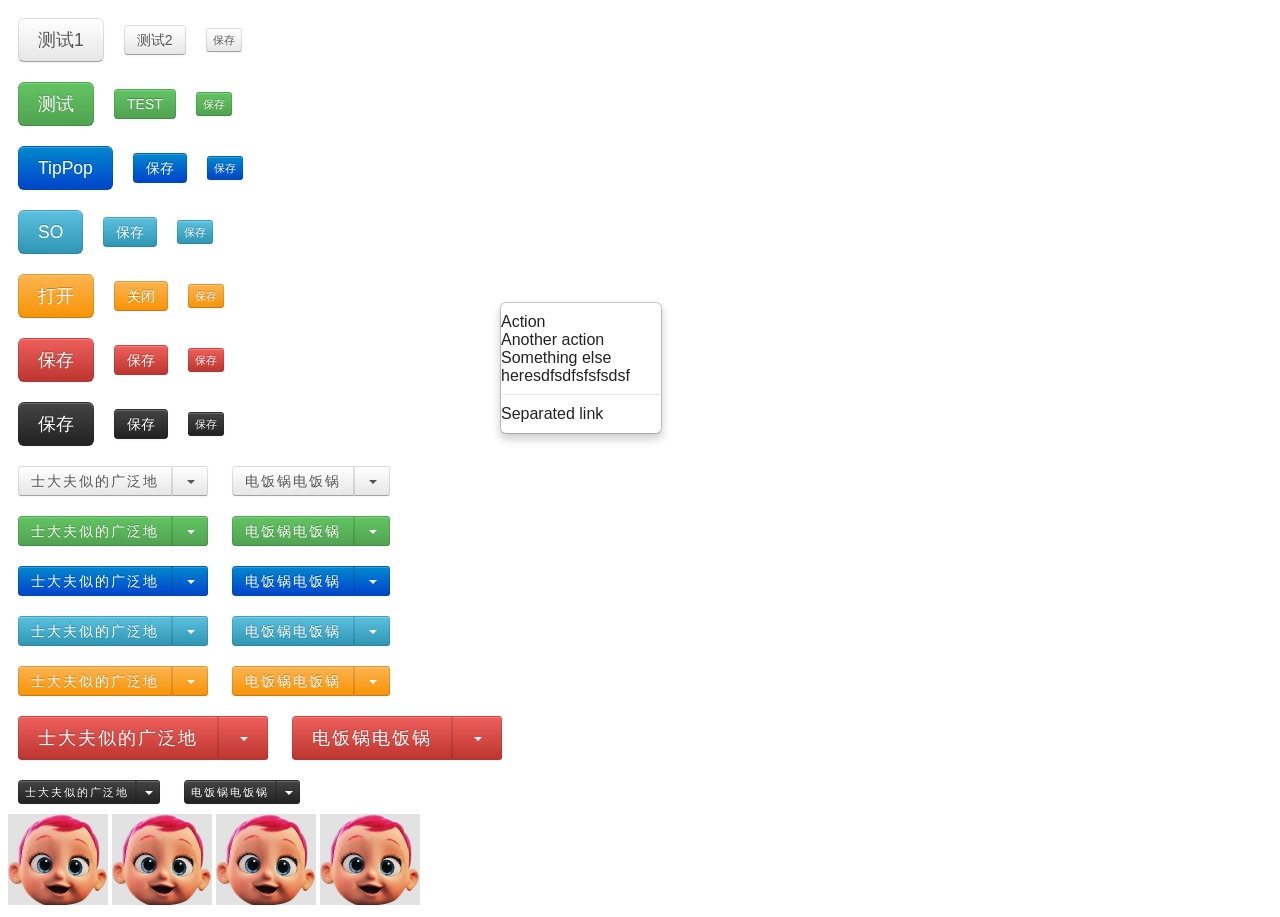
<file: backup.html>
﻿<!DOCTYPE html>
<html>
<head>
<title>页面测试</title>
    <!--script src="sdfsdfsdfsdf.js"></script-->

    <style type="text/css">
	.caret {
		display: inline-block;
		width: 0;
		height: 0;
		margin-left: 2px;
		vertical-align: middle;
		border-top: 4px solid;
		border-right: 4px solid transparent;
		border-left: 4px solid transparent;
	}
	.btn {
		text-decoration: none;
		display: inline-block;
		padding: 4px 12px;
		margin-bottom: 0;
		font-size: 14px;
		line-height: 20px;
		color: #555;
		text-align: center;
		text-shadow: 0 1px 1px rgba(255,255,255,0.75);
		vertical-align: middle;
		cursor: pointer;
		background-color: #f5f5f5;
		background-image: -moz-linear-gradient(top,#fff,#e6e6e6);
		background-image: -webkit-gradient(linear,0 0,0 100%,from(#fff),to(#e6e6e6));
		background-image: -webkit-linear-gradient(top,#fff,#e6e6e6);
		background-image: -o-linear-gradient(top,#fff,#e6e6e6);
		background-image: linear-gradient(to bottom,#fff,#e6e6e6);
		background-repeat: repeat-x;
		border: 1px solid #bbb;
		border-color: #e6e6e6 #e6e6e6 #bfbfbf;
		border-color: rgba(0,0,0,0.1) rgba(0,0,0,0.1) rgba(0,0,0,0.25);
		border-bottom-color: #a2a2a2;
		-webkit-border-radius: 4px;
		-moz-border-radius: 4px;
		border-radius: 4px;
		filter: progid:DXImageTransform.Microsoft.gradient(startColorstr='#ffffffff',endColorstr='#ffe6e6e6',GradientType=0);
		filter: progid:DXImageTransform.Microsoft.gradient(enabled=false);
		-webkit-box-shadow: inset 0 1px 0 rgba(255,255,255,0.2),0 1px 2px rgba(0,0,0,0.05);
		-moz-box-shadow: inset 0 1px 0 rgba(255,255,255,0.2),0 1px 2px rgba(0,0,0,0.05);
		box-shadow: inset 0 1px 0 rgba(255,255,255,0.2),0 1px 2px rgba(0,0,0,0.05);
		font-family:Microsoft Yahei,Heiti,arial,helvetica,sans-serif,SimHei;
	}
	.btn:hover {
      filter:alpha(opacity=85);
      -moz-opacity:0.85;
      -khtml-opacity:0.85;
      opacity:0.85;
	}
	
	.btn-large {
		padding: 11px 19px;
		font-size: 17.5px;
		-webkit-border-radius: 6px;
		-moz-border-radius: 6px;
		border-radius: 6px;
	}
	.btn-mini {
		padding: 1px 6px;
		font-size: 10.5px;
		-webkit-border-radius: 3px;
		-moz-border-radius: 3px;
		border-radius: 3px;
	}
	.btn-green {
		color: #fff;
		text-shadow: 0 -1px 0 rgba(0,0,0,0.25);
		background-color: #5bb75b;
		background-image: -moz-linear-gradient(top,#62c462,#51a351);
		background-image: -webkit-gradient(linear,0 0,0 100%,from(#62c462),to(#51a351));
		background-image: -webkit-linear-gradient(top,#62c462,#51a351);
		background-image: -o-linear-gradient(top,#62c462,#51a351);
		background-image: linear-gradient(to bottom,#62c462,#51a351);
		background-repeat: repeat-x;
		border-color: #51a351 #51a351 #387038;
		border-color: rgba(0,0,0,0.1) rgba(0,0,0,0.1) rgba(0,0,0,0.25);
		filter: progid:DXImageTransform.Microsoft.gradient(startColorstr='#ff62c462',endColorstr='#ff51a351',GradientType=0);
		filter: progid:DXImageTransform.Microsoft.gradient(enabled=false);
	}
	
	.btn-blue {
		color: #fff;
		text-shadow: 0 -1px 0 rgba(0,0,0,0.25);
		background-color: #006dcc;
		background-image: -moz-linear-gradient(top,#08c,#04c);
		background-image: -webkit-gradient(linear,0 0,0 100%,from(#08c),to(#04c));
		background-image: -webkit-linear-gradient(top,#08c,#04c);
		background-image: -o-linear-gradient(top,#08c,#04c);
		background-image: linear-gradient(to bottom,#08c,#04c);
		background-repeat: repeat-x;
		border-color: #04c #04c #002a80;
		border-color: rgba(0,0,0,0.1) rgba(0,0,0,0.1) rgba(0,0,0,0.25);
		filter: progid:DXImageTransform.Microsoft.gradient(startColorstr='#ff0088cc',endColorstr='#ff0044cc',GradientType=0);
		filter: progid:DXImageTransform.Microsoft.gradient(enabled=false);
	}
	.btn-lightBlue {
		color: #fff;
		text-shadow: 0 -1px 0 rgba(0,0,0,0.25);
		background-color: #49afcd;
		background-image: -moz-linear-gradient(top,#5bc0de,#2f96b4);
		background-image: -webkit-gradient(linear,0 0,0 100%,from(#5bc0de),to(#2f96b4));
		background-image: -webkit-linear-gradient(top,#5bc0de,#2f96b4);
		background-image: -o-linear-gradient(top,#5bc0de,#2f96b4);
		background-image: linear-gradient(to bottom,#5bc0de,#2f96b4);
		background-repeat: repeat-x;
		border-color: #2f96b4 #2f96b4 #1f6377;
		border-color: rgba(0,0,0,0.1) rgba(0,0,0,0.1) rgba(0,0,0,0.25);
		filter: progid:DXImageTransform.Microsoft.gradient(startColorstr='#ff5bc0de',endColorstr='#ff2f96b4',GradientType=0);
		filter: progid:DXImageTransform.Microsoft.gradient(enabled=false);
	}
	.btn-orange {
		color: #fff;
		text-shadow: 0 -1px 0 rgba(0,0,0,0.25);
		background-color: #faa732;
		background-image: -moz-linear-gradient(top,#fbb450,#f89406);
		background-image: -webkit-gradient(linear,0 0,0 100%,from(#fbb450),to(#f89406));
		background-image: -webkit-linear-gradient(top,#fbb450,#f89406);
		background-image: -o-linear-gradient(top,#fbb450,#f89406);
		background-image: linear-gradient(to bottom,#fbb450,#f89406);
		background-repeat: repeat-x;
		border-color: #f89406 #f89406 #ad6704;
		border-color: rgba(0,0,0,0.1) rgba(0,0,0,0.1) rgba(0,0,0,0.25);
		filter: progid:DXImageTransform.Microsoft.gradient(startColorstr='#fffbb450',endColorstr='#fff89406',GradientType=0);
		filter: progid:DXImageTransform.Microsoft.gradient(enabled=false);
	}
	.btn-red {
		color: #fff;
		text-shadow: 0 -1px 0 rgba(0,0,0,0.25);
		background-color: #da4f49;
		background-image: -moz-linear-gradient(top,#ee5f5b,#bd362f);
		background-image: -webkit-gradient(linear,0 0,0 100%,from(#ee5f5b),to(#bd362f));
		background-image: -webkit-linear-gradient(top,#ee5f5b,#bd362f);
		background-image: -o-linear-gradient(top,#ee5f5b,#bd362f);
		background-image: linear-gradient(to bottom,#ee5f5b,#bd362f);
		background-repeat: repeat-x;
		border-color: #bd362f #bd362f #802420;
		border-color: rgba(0,0,0,0.1) rgba(0,0,0,0.1) rgba(0,0,0,0.25);
		filter: progid:DXImageTransform.Microsoft.gradient(startColorstr='#ffee5f5b',endColorstr='#ffbd362f',GradientType=0);
		filter: progid:DXImageTransform.Microsoft.gradient(enabled=false);
	}
	.btn-black {
		color: #fff;
		text-shadow: 0 -1px 0 rgba(0,0,0,0.25);
		background-color: #363636;
		background-image: -moz-linear-gradient(top,#444,#222);
		background-image: -webkit-gradient(linear,0 0,0 100%,from(#444),to(#222));
		background-image: -webkit-linear-gradient(top,#444,#222);
		background-image: -o-linear-gradient(top,#444,#222);
		background-image: linear-gradient(to bottom,#444,#222);
		background-repeat: repeat-x;
		border-color: #222 #222 #000;
		border-color: rgba(0,0,0,0.1) rgba(0,0,0,0.1) rgba(0,0,0,0.25);
		filter: progid:DXImageTransform.Microsoft.gradient(startColorstr='#ff444444',endColorstr='#ff222222',GradientType=0);
		filter: progid:DXImageTransform.Microsoft.gradient(enabled=false);
	}
	
	.btn-comb{
		display:inline-block;
		letter-spacing:-5px;
		word-spacing:-5px;
		white-space:nowrap;
	}
	.btn-combLeft{
		border-top-left-radius:4px;
		border-top-right-radius:0px;
		border-bottom-left-radius:4px;
		border-bottom-right-radius:0px;
		letter-spacing:2px;
		word-spacing:2px;
	}
	.btn-combRight{
		border-top-left-radius:0px;
		border-top-right-radius:3px;
		border-bottom-left-radius:0px;
		border-bottom-right-radius:3px;
	}
	
	
	.dropdown-menu {
		position: absolute;
		top: 100%;
		left: 0;
		z-index: 1000;
		display: block;
		float: left;
		min-width: 160px;
		padding: 10px 0;
		margin: 2px 0 0;
		list-style: none;
		background-color: #fff;
		border: 1px solid #ccc;
		border: 1px solid rgba(0,0,0,0.2);
		-webkit-border-radius: 6px;
		-moz-border-radius: 6px;
		border-radius: 6px;
		-webkit-box-shadow: 0 5px 10px rgba(0,0,0,0.2);
		-moz-box-shadow: 0 5px 10px rgba(0,0,0,0.2);
		box-shadow: 0 5px 10px rgba(0,0,0,0.2);
		-webkit-background-clip: padding-box;
		-moz-background-clip: padding;
		background-clip: padding-box;
	}
	
	.dropdown-menu .divider {
		height: 1px;
		margin: 9px 1px;
		overflow: hidden;
		background-color: #e5e5e5;
		border-bottom: 1px solid #fff;
	}
	.dropdown-menu a {
		text-decoration: none;
		font-family:Microsoft Yahei,Heiti,arial,helvetica,sans-serif,SimHei;
		color:#222;
	}
	
	
	.cfmbackLayer {
		display:none;
		position:fixed;
		background:#000;
		filter:alpha(opacity=50);
		-moz-opacity:0.5;
		-khtml-opacity:0.5;
		opacity:0.5;
		top: 0;
		right: 0;
		bottom: 0;
		left: 0;
		z-index: 9999;
	}
	.cfmBox {
		display:none;
		position:fixed;
		width:30%;
		font-family:Microsoft Yahei,Heiti,arial,helvetica,sans-serif,SimHei;
		z-index: 9999;
		background-color: #fff;
		-webkit-border-radius: 6px;
		-moz-border-radius: 6px;
		border-radius: 6px;
		outline: 0;
		border: 0px solid #999;
		border: 0px solid rgba(0,0,0,0.3);
		-webkit-box-shadow: 0 0 2px #ddd;
		-moz-box-shadow: 0 0 2px #ddd;
		box-shadow: 0 0 2px #ddd;
		-webkit-background-clip: padding-box;
		-moz-background-clip: padding-box;
		background-clip: padding-box;
	}
	.cfmBox_header {
		padding:10px;
		background-color: #efefef;
		border-bottom: 1px solid #CDCDCD;
		-webkit-border-top-left-radius:5px;
		-moz-border-top-left-radius:5px;
		border-top-left-radius:5px;
		-webkit-border-top-right-radius:5px;
		-moz-border-top-right-radius:5px;
		border-top-right-radius:5px;
		min-height:20px;
	}
	
	.cfmBox_header #cfmboxTit{
		margin: 0;
		line-height: 20px;
		overflow:hidden;
	}
	.cfmBox_closer {
		background-color: #efefef;
		display:inline-block;
		line-height:20px;
		float:right;
		text-decoration:none;
		font-weight:bold;
		font-size:20px;
		color:grey;
		filter:alpha(opacity=80);
		-moz-opacity:0.8;
		-khtml-opacity:0.8;
		opacity:0.8;
	}
	.cfmBox_closer:hover {
		color:red;
	}
	.cfmBox_body{
		padding:20px;
		max-height:800px;
		overflow:auto;
	}
	.cfmBox_footer{
		padding:10px;
		margin-bottom: 0;
		text-align: right;
		background-color: #f5f5f5;
		border-top: 1px solid #ddd;
		-webkit-border-radius: 0 0 6px 6px;
		-moz-border-radius: 0 0 6px 6px;
		border-radius: 0 0 6px 6px;
		-webkit-box-shadow: inset 0 1px 0 #fff;
		-moz-box-shadow: inset 0 1px 0 #fff;
		box-shadow: inset 0 1px 0 #fff;
		min-height:20px;
	}
	.cfmBox_footer>a{
		margin-left:10px;
	}
	.mtbox{
		text-decoration:none;
		display:inline-block;
		padding:4px 16px;
		margin-bottom:0;
		font-size:14px;
		font-weight:bold;
		line-height:20px;
		color:#fff;
		text-align:center;
		vertical-align:middle;
		background:#000;
		border-radius:14px;
		font-family:Microsoft Yahei,Heiti,arial,helvetica,sans-serif,SimHei;
		max-width:800px;
	}
    </style>

    <script>
/**common start**/
		function _$G(e,p,clz){
			if(p){
				var cs=p.getElementsByTagName("*");
				var i,c,arr=new Array();
				for(i=0;i<cs.length;i++){
					c=cs[i];
					if(e){
						if(e==c.id){
							return c;
						}
					}else{
						if(clz){
							var cclz=c.className;
							if(cclz){
								var czs=cclz.split(/\s+/);
								var j,cz,b=false;
								for(j=0;j<czs.length;j++){
									cz=czs[j];
									if(cz==clz){
										b=true;
									}
								}
								if(b){
									arr.push(c);
								}
							}
						}else{
							return null;
						}
					}
				}
				return arr;
			}else{
				return document.getElementById(e);
			}
		}
		function _$T(t,p){
			var cs=[];
			if(p){
				cs=p.getElementsByTagName(t);
			}else{
				cs=document.getElementsByTagName(t);
			}
			return cs;
		}
		function _$C(e){
			return document.createElement(e);
		}
		function _$A(c,p){
			p.appendChild(c);
		}
		function _$IE(){
			return !!document.all;
		}
		function getPgsz(){
			var dmd=document.compatMode=="CSS1Compat";
			var r=new Array();
			var wa=dmd?document.documentElement.clientWidth:document.body.clientWidth;
			var ha=dmd?document.documentElement.clientHeight:document.body.clientHeight;
			r.push(wa);
			r.push(ha);
			return r;
		}
		function getPglen(){
			var dmd=document.compatMode=="CSS1Compat";
			var r=new Array();
			var wa=dmd?document.documentElement.scrollWidth:document.body.scrollWidth;
			var ha=dmd?document.documentElement.scrollHeight:document.body.scrollHeight;
			var pgsiz=getPgsz();
			r.push(Math.max(wa,pgsiz[0]));
			r.push(Math.max(ha,pgsiz[1]));
			return r;
		}
		function _$SetOpacity(ele,val){
			ele.style.filter="alpha(opacity="+val+")";
			ele.style.opacity = val/100;
		}

		function _$FadeIn(elem, speed, op) {
			elem.style.display = 'none';
			speed = speed || 20;
			op = op || 100;
			_$SetOpacity(elem, 0);
			elem.style.display = 'block';
			var val = 0;
			(function() {
				_$SetOpacity(elem, val);
				val += 5;
				if (val <= op) {
					setTimeout(arguments.callee, speed)
				}
			})();
		}

		function _$FadeOut(elem, speed, op) {
			speed = speed || 20;
			op = op || 0;
			var val = 100;
			( function() {
				_$SetOpacity(elem, val);
				val -= 5;
				if (val >= op) {
					setTimeout(arguments.callee, speed);
				} else if (val < op) {
					elem.style.display = 'none';
					_$SetOpacity(elem,100);
				}
			})();
		}
		function _$MoveDu(elem,step,fpos,tpos,speed) {
			if(0==step)return;
			speed = speed || 20; 
			tpos = tpos || 0;
			var val = fpos-0;
			elem.style.top=val+"px";
			( function() {
				elem.style.top=val+"px";
				val += step;
				if(step<0){
					if (val > tpos) {
						setTimeout(arguments.callee, speed);
					}
				}else{
					if (val < tpos) {
						setTimeout(arguments.callee, speed);
					}
				}
			})();
		}
		function _$Clone(o){
			if(typeof(o) != 'object') return o;
			if(o == null) return o;
			var n = new Object();
			for(var i in o)
			n[i] = _$Clone(o[i]);
			return n;
		}
		
/***********common end************/
		
		function testCfmBox1(){
			ConfirmCase.open({
				titleText:"提示",
				contentText:"确定删除该信息吗？确定删除该信息吗？确定删除该信息吗？",
				btnOneText:"确定",
				btnOneFunction:function(){
					alert(1111111111111111);
					return true;
				},
				btnTwoText:"取消",
				btnThreeText:"忽略",
				clazzThree:"btn btn-black"
				});
		}
		function testCfmBox2(){
			ConfirmCase.open({
				titleText:"提示",
				contentText:"西北地区东部至江南等地将出现大范围雨雪天气",
				btnOneText:"确定",
				btnOneFunction:function(){
					alert(2222222222222222);
				},
				btnTwoText:"取消"
				});
		}
		
		function test2(){
			var a=_$G("cfmBox");
			var b=_$G("",a,"btn");
			console.log("-------------1-----------");
			for(var i=0;i<b.length;i++){
				console.log(b[i].className);
			}
			console.log("-------------2-----------");
			var c=_$T("div",a);
			for(var j=0;j<c.length;j++){
				console.log(c[j].className);
			}
			
		}
		
		function test3(){
			
		
		}
		function test4(){
			TipCase.show({
				message:"青海、甘肃、宁夏、陕西、西藏以及吉林等地有大雪",
				period:1000,
				afterFunction:function(){
				}
			});
		}	
		function opnSo(){
			var fm=_$C("form");
			fm.target="_blank";
			fm.method = 'post';
			fm.action="https://www.so.com";
			_$A(fm,document.body);
			fm.submit();
		}
		
		function test5(){
			ConfirmCase.open({
				titleText:"提示",
				contentText:"西北地区东部至江南等地将出现大范围雨雪天气,西北地区东部至江南等地将出现大范围雨雪天气,西北地区东部至江南等地将出现大范围雨雪天气,西北地区东部至江南等地将出现大范围雨雪天气,西北地区东部至江南等地将出现大范围雨雪天气",
				btnOneText:"确定",
				btnOneFunction:function(){
					ConfirmCase.open({
						suffix:1,
						minWidth:400,
						headColor:"#99CCFF",
						titleText:"A提示",
						contentText:"A西北地区东部至江南等地将出现大范围雨雪天气",
						btnOneText:"确定",
						btnOneFunction:function(){
							ConfirmCase.close("All");
						},
						btnTwoText:"取消",
						btnTwoFunction:function(){
							ConfirmCase.close();
						}			
					});
				
				},
				btnTwoText:"取消"
			});
				
		//	window.setTimeout(function(){
		//		ConfirmCase.close(1);
		//	},5000);
		}
		
		function test6(){
			ConfirmCase.close();
		}
		
		var ConfirmCase=(function(){
			var innerCase=function(){this.container={};};
			/**Open
			*options.suffix
			*options.titleText
			*options.contentText
			*options.btnOneText
			*options.btnOneFunction
			*options.btnTwoText
			*options.btnTwoFunction
			*options.btnThreeText
			*options.btnThreeFunction
			*options.minWidth
			*options.headColor
			*options.clazzOne
			*options.clazzTwo
			*options.clazzThree
			**/
			innerCase.prototype.open=function(options){
				var thiz={};
				thiz.context=this;
				if(undefined==options.suffix||!options.suffix)options.suffix="";
				thiz.minWidth=options.minWidth?options.minWidth:600;
				thiz.holder = _$G("cfmBox"+options.suffix);
				var clay,mboxtit,mboxclr,tittxt,mbox_btna,mbox_btnb,mbox_btnc;
				thiz.backLayer=_$G("cfmbackLayer"+options.suffix);
				thiz.mboxtit=_$G("cfmBox_header",thiz.holder);
				thiz.mboxclr=_$G("cfmBox_closer",thiz.holder);
				thiz.tittxt=_$G("cfmboxTit",thiz.holder);
				thiz.mboxmsg=_$G("cfmboxMsg",thiz.holder);
				thiz.mbox_btna=_$G("cfmBoxbtna",thiz.holder);
				thiz.mbox_btnb=_$G("cfmBoxbtnb",thiz.holder);
				thiz.mbox_btnc=_$G("cfmBoxbtnc",thiz.holder);
				if(options.titleText){
					thiz.tittxt.innerHTML=options.titleText;
				}
				if(options.contentText){
					thiz.mboxmsg.innerHTML=options.contentText;
				}

				if(!options.btnOneText){
					thiz.mbox_btna.style.display="none";
				}else{
					thiz.mbox_btna.innerHTML=options.btnOneText;
					thiz.mbox_btna.style.display="inline-block";
					thiz.mbox_btna.onclick=function(){
						if(options.btnOneFunction){
							if(options.btnOneFunction()){
								thiz.context.close(options.suffix);
							}
						}else{
							thiz.context.close(options.suffix);
						}
					};
				}
				if(!options.btnTwoText){
					thiz.mbox_btnb.style.display="none";
				}else{
					thiz.mbox_btnb.innerHTML=options.btnTwoText;
					thiz.mbox_btnb.style.display="inline-block";
					thiz.mbox_btnb.onclick=function(){
						if(options.btnTwoFunction){
							if(options.btnTwoFunction()){
								thiz.context.close(options.suffix);
							}
						}else{
							thiz.context.close(options.suffix);
						}
					};
				}
				if(!options.btnThreeText){
					thiz.mbox_btnc.style.display="none";
				}else{
					thiz.mbox_btnc.innerHTML=options.btnThreeText;
					thiz.mbox_btnc.style.display="inline-block";
					thiz.mbox_btnc.onclick=function(){
						if(options.btnThreeFunction){
							if(options.btnThreeFunction()){
								thiz.context.close(options.suffix);
							}
						}else{
							thiz.context.close(options.suffix);
						}
					};
				}
				thiz.mboxclr.onclick=function(){
					thiz.context.close(options.suffix);
				}
				_$SetOpacity(thiz.mboxclr,100);
				thiz.holder.style.width=thiz.minWidth+"px";
				if(options.headColor){thiz.mboxtit.style.backgroundColor=options.headColor;thiz.mboxclr.style.backgroundColor=options.headColor;}
				if(options.clazzOne)thiz.mbox_btna.className=options.clazzOne;
				if(options.clazzTwo)thiz.mbox_btnb.className=options.clazzTwo;
				if(options.clazzThree)thiz.mbox_btnc.className=options.clazzThree;
				
				//_$FadeIn(thiz.holder,10);
				thiz.holder.style.display="block";
				thiz.backLayer.style.display="block";

				this.container["$"+options.suffix]=thiz;
				pos(thiz,thiz.holder,thiz.backLayer);
			};
			innerCase.prototype.close=function(suffix){
				if(undefined==suffix||!suffix)suffix="";
				if("All"==suffix){
					var i;
					for( i in this.container){
						var cc=this.container[i];
						//_$FadeOut(cc.holder,10);
						cc.holder.style.display="none";
						cc.backLayer.style.display="none";
					}
					
				}else{
					var thiz=this.container["$"+suffix];
					//_$FadeOut(cc.holder,10);
					thiz.holder.style.display="none";
					thiz.backLayer.style.display="none";
				}
			};
			innerCase.prototype.locate=function(suffix){
				if(undefined==suffix||!suffix)suffix="";
				if("All"==suffix){
					var i;
					for( i in this.container){
						var cc=this.container[i];
						pos(cc,cc.holder,cc.backLayer);
					}
					
				}else{
					var thiz=this.container["$"+suffix];
					pos(thiz,thiz.holder,thiz.backLayer,"$"+suffix);
				}
			};
			/**
			*private functions
			*/
			var pos=function(thiz,hd,ly){
				var carr=getPgsz();
				var pgw=carr[0];
				var pgh=carr[1];
				ly.style.width=pgw+"px";
				ly.style.height=pgh+"px";
				hd.style.left=(pgw/2-(thiz.minWidth/2))+"px";
				hd.style.top=-10000+"px";
				_$G("cfmBox_body",hd).style.maxHeight=pgh-200+"px";
				var mboxht=parseInt(hd.offsetHeight);
				var mboxposy=(pgh/2-(mboxht/2));
				hd.style.top=mboxposy+"px";
			};
	
			return new innerCase();
		})();
		
		
		var TipCase=(function(){
			var innerCase=function(){};
			/**
			*options.suffix
			*options.message
			*options.period
			*options.afterFunction
			*/
			innerCase.prototype.show=function(options){
				if(undefined==options.suffix||!options.suffix)options.suffix="";
				var carr=getPgsz();
				var pgw=carr[0];
				var pgh=carr[1];
				var mctt,mtbox;
				mctt = _$G("mtbox_ctt"+options.suffix);
				if(mctt){
					mtbox=_$G("mtbox",mctt);
				}else{
					mtbox = _$C("a");
					mtbox.id="mtbox";
					mctt=_$C("div");
					mctt.id="mtbox_ctt"+options.suffix;
					mctt.style.position="fixed";
					mctt.style.zIndex="9999";
					mctt.style.maxWidth=pgw-200+"px";
					_$A(mtbox,mctt);
					_$A(mctt,document.body);
				}
				mtbox.className="mtbox";
				mtbox.innerHTML=options.message;
				mctt.style.top="-10000px";
				mctt.style.display="block";
				_$SetOpacity(mctt,0);
				var mcttw=parseInt(mctt.offsetWidth);
				var mctth=parseInt(mctt.offsetHeight);
				mctt.style.display="none";
				_$SetOpacity(mctt,100);
				mctt.style.left=(pgw/2-(mcttw/2))+"px";
				mctt.style.top=(pgh/2-(mctth/2))+"px";
				_$FadeIn(mctt);
				if(undefined==options.period||!options.period)options.period=1500;
				window.setTimeout(function(){if(options.afterFunction)options.afterFunction();_$FadeOut(mctt);},options.period);
			}
			return new innerCase();
		})()
		
		window.onresize=function(){
			ConfirmCase.locate("All");
		};
    </script>
</head>

<body id="theBody">
	<a class="btn btn-large" href="javaScript:" onclick="testCfmBox1()" style="margin:10px;">测试1</a><a class="btn" href="javaScript:" onclick="testCfmBox2()" style="margin:10px;">测试2</a><a class="btn btn-mini" href="javaScript:" onclick="" style="margin:10px;">保存</a>
	<br style="margin:10px;"/>
	<a class="btn btn-green btn-large" href="javaScript:" onclick="test2()" style="margin:10px;">测试</a><a class="btn btn-green" href="javaScript:" onclick="test3()" style="margin:10px;">TEST</a><a class="btn btn-green btn-mini" href="javaScript:" onclick="" style="margin:10px;">保存</a>
	<br style="margin:10px;"/>
	<a class="btn btn-blue btn-large" href="javaScript:" onclick="test4()" style="margin:10px;">TipPop</a><a class="btn btn-blue" href="javaScript:" onclick="" style="margin:10px;">保存</a><a class="btn btn-blue btn-mini" href="javaScript:" onclick="" style="margin:10px;">保存</a>
	<br style="margin:10px;"/>
	<a class="btn btn-lightBlue btn-large" href="javaScript:" onclick="opnSo()" style="margin:10px;">SO</a><a class="btn btn-lightBlue" href="javaScript:" onclick="" style="margin:10px;">保存</a><a class="btn btn-lightBlue btn-mini" href="javaScript:" onclick="" style="margin:10px;">保存</a>
	<br style="margin:10px;"/>
	<a class="btn btn-orange btn-large" href="javaScript:" onclick="test5()" style="margin:10px;">打开</a><a class="btn btn-orange" href="javaScript:" onclick="test6()" style="margin:10px;">关闭</a><a class="btn btn-orange btn-mini" href="javaScript:" onclick="" style="margin:10px;">保存</a>
	<br style="margin:10px;"/>
	<a class="btn btn-red btn-large" href="javaScript:" onclick="" style="margin:10px;">保存</a><a class="btn btn-red" href="javaScript:" onclick="" style="margin:10px;">保存</a><a class="btn btn-red btn-mini" href="javaScript:" onclick="" style="margin:10px;">保存</a>
	<br style="margin:10px;"/>
	<a id="lsnTesta" class="btn btn-black btn-large" href="javaScript:" onclick="" style="margin:10px;">保存</a><a class="btn btn-black" href="javaScript:" onclick="" style="margin:10px;">保存</a><a class="btn btn-black btn-mini" href="javaScript:" onclick="" style="margin:10px;">保存</a>
	<br style="margin:10px;"/>
	
	<div style="display:inline-block;margin:10px;">
		<a class="btn btn-combLeft" href="javaScript:" style="">士大夫似的广泛地</span></a><a class="btn btn-combRight" href="javaScript:" style=""><span class="caret"></span></span></a>
	</div>
	<div class="btn-comb" style="margin:10px;">
		<a class="btn btn-combLeft" href="javaScript:" style="">电饭锅电饭锅</span></a>
		<a class="btn btn-combRight" href="javaScript:" style=""><span class="caret"></span></span></a>
	</div>
	<br style="margin:10px;"/>
		
	<div style="display:inline-block;margin:10px;">
		<a class="btn btn-green btn-combLeft" href="javaScript:" style="">士大夫似的广泛地</span></a><a class="btn btn-green btn-combRight" href="javaScript:" style=""><span class="caret"></span></span></a>
	</div>
	<div class="btn-comb" style="margin:10px;">
		<a class="btn btn-green btn-combLeft" href="javaScript:" style="">电饭锅电饭锅</span></a>
		<a class="btn btn-green btn-combRight" href="javaScript:" style=""><span class="caret"></span></span></a>
	</div>
	<br style="margin:10px;"/>
		
	<div style="display:inline-block;margin:10px;">
		<a class="btn btn-blue btn-combLeft" href="javaScript:" style="">士大夫似的广泛地</span></a><a class="btn btn-blue btn-combRight" href="javaScript:" style=""><span class="caret"></span></span></a>
	</div>
	<div class="btn-comb" style="margin:10px;">
		<a class="btn btn-blue btn-combLeft" href="javaScript:" style="">电饭锅电饭锅</span></a>
		<a class="btn btn-blue btn-combRight" href="javaScript:" style=""><span class="caret"></span></span></a>
	</div>
	<br style="margin:10px;"/>
		
	<div style="display:inline-block;margin:10px;">
		<a class="btn btn-lightBlue btn-combLeft" href="javaScript:" style="">士大夫似的广泛地</span></a><a class="btn btn-lightBlue btn-combRight" href="javaScript:" style=""><span class="caret"></span></span></a>
	</div>
	<div class="btn-comb" style="margin:10px;">
		<a class="btn btn-lightBlue btn-combLeft" href="javaScript:" style="">电饭锅电饭锅</span></a>
		<a class="btn btn-lightBlue btn-combRight" href="javaScript:" style=""><span class="caret"></span></span></a>
	</div>
	<br style="margin:10px;"/>	
	
	<div style="display:inline-block;margin:10px;">
		<a class="btn btn-orange btn-combLeft" href="javaScript:" style="">士大夫似的广泛地</span></a><a class="btn btn-orange btn-combRight" href="javaScript:" style=""><span class="caret"></span></span></a>
	</div>
	<div class="btn-comb" style="margin:10px;">
		<a class="btn btn-orange btn-combLeft" href="javaScript:" style="">电饭锅电饭锅</span></a>
		<a class="btn btn-orange btn-combRight" href="javaScript:" style=""><span class="caret"></span></span></a>
	</div>
	<br style="margin:10px;"/>
	
	<div style="display:inline-block;margin:10px;">
		<a class="btn btn-red btn-combLeft btn-large" href="javaScript:" style="">士大夫似的广泛地</span></a><a class="btn btn-red btn-combRight btn-large" href="javaScript:" style=""><span class="caret"></span></span></a>
	</div>
	<div class="btn-comb" style="margin:10px;">
		<a class="btn btn-red btn-combLeft btn-large" href="javaScript:" style="">电饭锅电饭锅</span></a>
		<a class="btn btn-red btn-combRight btn-large" href="javaScript:" style=""><span class="caret"></span></span></a>
	</div>
	<br style="margin:10px;"/>
	
	<div style="display:inline-block;margin:10px;">
		<a class="btn btn-black btn-combLeft btn-mini" href="javaScript:" style="">士大夫似的广泛地</span></a><a class="btn btn-black btn-combRight btn-mini" href="javaScript:" style=""><span class="caret"></span></span></a>
	</div>
	<div class="btn-comb" style="margin:10px;">
		<a class="btn btn-black btn-combLeft btn-mini" href="javaScript:" style="">电饭锅电饭锅</span></a>
		<a class="btn btn-black btn-combRight btn-mini" href="javaScript:" style=""><span class="caret"></span></span></a>
	</div>
	<br style="margin:10px;"/>
	<!--dropdown menu-->
	<div style="position:absolute;left:500px;top:300px;">
		<ul id="dropdown-menu" class="dropdown-menu">
			<li><a href="javaScript:">Action</a></li>
			<li><a href="javaScript:">Another action</a></li>
			<li><a href="javaScript:">Something else heresdfsdfsfsfsdsf</a></li>
			<li class="divider"></li>
			<li><a href="javaScript:">Separated link</a></li>
		</ul>
	</div>
	<!--cfm Box   -->
	<div id="cfmbackLayer" class="cfmbackLayer"></div>
	<div id="cfmBox" class="cfmBox">
		<div id="cfmBox_header" class="cfmBox_header">
			<a id="cfmBox_closer" href="javaScript:" class="cfmBox_closer">&times;</a>
			<span id="cfmboxTit">Tip</span>
		</div>
		<div id="cfmBox_body" class="cfmBox_body">
			<p id="cfmboxMsg">Message...</p>
		</div>
		<div class="cfmBox_footer">
			<a id="cfmBoxbtnc" class="btn" href="javaScript:">Ignore</a>
			<a id="cfmBoxbtnb" class="btn-black btn" href="javaScript:">Cancel</a>
			<a id="cfmBoxbtna" class="btn btn-green" href="javaScript:">Confirm</a>
		</div>
	</div>

	<!--cfm Box 1 -->
	<div id="cfmbackLayer1" class="cfmbackLayer"></div>
	<div id="cfmBox1" class="cfmBox">
		<div id="cfmBox_header" class="cfmBox_header">
			<a id="cfmBox_closer" href="javaScript:" class="cfmBox_closer">&times;</a>
			<span id="cfmboxTit">Tip</span>
		</div>
		<div id="cfmBox_body" class="cfmBox_body">
			<p id="cfmboxMsg">Message...</p>
		</div>
		<div class="cfmBox_footer">
			<a id="cfmBoxbtnc" class="btn" href="javaScript:">Ignore</a>
			<a id="cfmBoxbtnb" class="btn" href="javaScript:">Cancel</a>
			<a id="cfmBoxbtna" class="btn btn-green" href="javaScript:">Confirm</a>
		</div>
	</div>

	
	<img src="./img/10.jpg" alt="Image" style="max-width:100px;">
	<img src="./img/10.jpg" alt="Image" style="max-width:100px;">
	<img src="./img/10.jpg" alt="Image" style="max-width:100px;">
	<img src="./img/10.jpg" alt="Image" style="max-width:100px;">
</body>
</html>
</file>
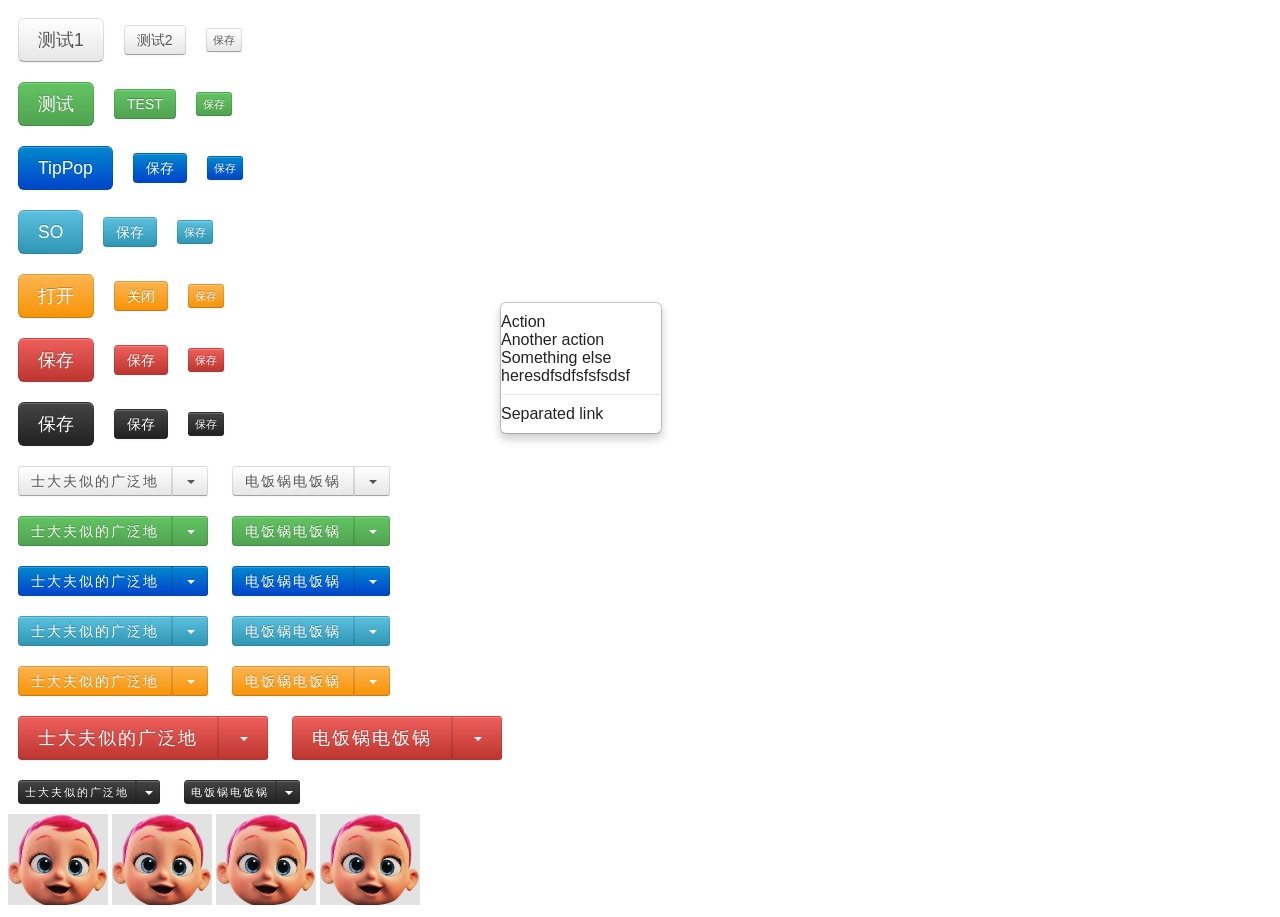
<file: backup1.html>
﻿<!DOCTYPE html>
<html>
<head>
<title>页面测试</title>
    <!--script src="sdfsdfsdfsdf.js"></script-->

    <style type="text/css">
	.caret {
		display: inline-block;
		width: 0;
		height: 0;
		margin-left: 2px;
		vertical-align: middle;
		border-top: 4px solid;
		border-right: 4px solid transparent;
		border-left: 4px solid transparent;
	}
	.btn {
		text-decoration: none;
		display: inline-block;
		padding: 4px 12px;
		margin-bottom: 0;
		font-size: 14px;
		line-height: 20px;
		color: #555;
		text-align: center;
		text-shadow: 0 1px 1px rgba(255,255,255,0.75);
		vertical-align: middle;
		cursor: pointer;
		background-color: #f5f5f5;
		background-image: -moz-linear-gradient(top,#fff,#e6e6e6);
		background-image: -webkit-gradient(linear,0 0,0 100%,from(#fff),to(#e6e6e6));
		background-image: -webkit-linear-gradient(top,#fff,#e6e6e6);
		background-image: -o-linear-gradient(top,#fff,#e6e6e6);
		background-image: linear-gradient(to bottom,#fff,#e6e6e6);
		background-repeat: repeat-x;
		border: 1px solid #bbb;
		border-color: #e6e6e6 #e6e6e6 #bfbfbf;
		border-color: rgba(0,0,0,0.1) rgba(0,0,0,0.1) rgba(0,0,0,0.25);
		border-bottom-color: #a2a2a2;
		-webkit-border-radius: 4px;
		-moz-border-radius: 4px;
		border-radius: 4px;
		filter: progid:DXImageTransform.Microsoft.gradient(startColorstr='#ffffffff',endColorstr='#ffe6e6e6',GradientType=0);
		filter: progid:DXImageTransform.Microsoft.gradient(enabled=false);
		-webkit-box-shadow: inset 0 1px 0 rgba(255,255,255,0.2),0 1px 2px rgba(0,0,0,0.05);
		-moz-box-shadow: inset 0 1px 0 rgba(255,255,255,0.2),0 1px 2px rgba(0,0,0,0.05);
		box-shadow: inset 0 1px 0 rgba(255,255,255,0.2),0 1px 2px rgba(0,0,0,0.05);
		font-family:Microsoft Yahei,Heiti,arial,helvetica,sans-serif,SimHei;
	}
	.btn:hover {
      filter:alpha(opacity=85);
      -moz-opacity:0.85;
      -khtml-opacity:0.85;
      opacity:0.85;
	}
	
	.btn-large {
		padding: 11px 19px;
		font-size: 17.5px;
		-webkit-border-radius: 6px;
		-moz-border-radius: 6px;
		border-radius: 6px;
	}
	.btn-mini {
		padding: 1px 6px;
		font-size: 10.5px;
		-webkit-border-radius: 3px;
		-moz-border-radius: 3px;
		border-radius: 3px;
	}
	.btn-green {
		color: #fff;
		text-shadow: 0 -1px 0 rgba(0,0,0,0.25);
		background-color: #5bb75b;
		background-image: -moz-linear-gradient(top,#62c462,#51a351);
		background-image: -webkit-gradient(linear,0 0,0 100%,from(#62c462),to(#51a351));
		background-image: -webkit-linear-gradient(top,#62c462,#51a351);
		background-image: -o-linear-gradient(top,#62c462,#51a351);
		background-image: linear-gradient(to bottom,#62c462,#51a351);
		background-repeat: repeat-x;
		border-color: #51a351 #51a351 #387038;
		border-color: rgba(0,0,0,0.1) rgba(0,0,0,0.1) rgba(0,0,0,0.25);
		filter: progid:DXImageTransform.Microsoft.gradient(startColorstr='#ff62c462',endColorstr='#ff51a351',GradientType=0);
		filter: progid:DXImageTransform.Microsoft.gradient(enabled=false);
	}
	
	.btn-blue {
		color: #fff;
		text-shadow: 0 -1px 0 rgba(0,0,0,0.25);
		background-color: #006dcc;
		background-image: -moz-linear-gradient(top,#08c,#04c);
		background-image: -webkit-gradient(linear,0 0,0 100%,from(#08c),to(#04c));
		background-image: -webkit-linear-gradient(top,#08c,#04c);
		background-image: -o-linear-gradient(top,#08c,#04c);
		background-image: linear-gradient(to bottom,#08c,#04c);
		background-repeat: repeat-x;
		border-color: #04c #04c #002a80;
		border-color: rgba(0,0,0,0.1) rgba(0,0,0,0.1) rgba(0,0,0,0.25);
		filter: progid:DXImageTransform.Microsoft.gradient(startColorstr='#ff0088cc',endColorstr='#ff0044cc',GradientType=0);
		filter: progid:DXImageTransform.Microsoft.gradient(enabled=false);
	}
	.btn-lightBlue {
		color: #fff;
		text-shadow: 0 -1px 0 rgba(0,0,0,0.25);
		background-color: #49afcd;
		background-image: -moz-linear-gradient(top,#5bc0de,#2f96b4);
		background-image: -webkit-gradient(linear,0 0,0 100%,from(#5bc0de),to(#2f96b4));
		background-image: -webkit-linear-gradient(top,#5bc0de,#2f96b4);
		background-image: -o-linear-gradient(top,#5bc0de,#2f96b4);
		background-image: linear-gradient(to bottom,#5bc0de,#2f96b4);
		background-repeat: repeat-x;
		border-color: #2f96b4 #2f96b4 #1f6377;
		border-color: rgba(0,0,0,0.1) rgba(0,0,0,0.1) rgba(0,0,0,0.25);
		filter: progid:DXImageTransform.Microsoft.gradient(startColorstr='#ff5bc0de',endColorstr='#ff2f96b4',GradientType=0);
		filter: progid:DXImageTransform.Microsoft.gradient(enabled=false);
	}
	.btn-orange {
		color: #fff;
		text-shadow: 0 -1px 0 rgba(0,0,0,0.25);
		background-color: #faa732;
		background-image: -moz-linear-gradient(top,#fbb450,#f89406);
		background-image: -webkit-gradient(linear,0 0,0 100%,from(#fbb450),to(#f89406));
		background-image: -webkit-linear-gradient(top,#fbb450,#f89406);
		background-image: -o-linear-gradient(top,#fbb450,#f89406);
		background-image: linear-gradient(to bottom,#fbb450,#f89406);
		background-repeat: repeat-x;
		border-color: #f89406 #f89406 #ad6704;
		border-color: rgba(0,0,0,0.1) rgba(0,0,0,0.1) rgba(0,0,0,0.25);
		filter: progid:DXImageTransform.Microsoft.gradient(startColorstr='#fffbb450',endColorstr='#fff89406',GradientType=0);
		filter: progid:DXImageTransform.Microsoft.gradient(enabled=false);
	}
	.btn-red {
		color: #fff;
		text-shadow: 0 -1px 0 rgba(0,0,0,0.25);
		background-color: #da4f49;
		background-image: -moz-linear-gradient(top,#ee5f5b,#bd362f);
		background-image: -webkit-gradient(linear,0 0,0 100%,from(#ee5f5b),to(#bd362f));
		background-image: -webkit-linear-gradient(top,#ee5f5b,#bd362f);
		background-image: -o-linear-gradient(top,#ee5f5b,#bd362f);
		background-image: linear-gradient(to bottom,#ee5f5b,#bd362f);
		background-repeat: repeat-x;
		border-color: #bd362f #bd362f #802420;
		border-color: rgba(0,0,0,0.1) rgba(0,0,0,0.1) rgba(0,0,0,0.25);
		filter: progid:DXImageTransform.Microsoft.gradient(startColorstr='#ffee5f5b',endColorstr='#ffbd362f',GradientType=0);
		filter: progid:DXImageTransform.Microsoft.gradient(enabled=false);
	}
	.btn-black {
		color: #fff;
		text-shadow: 0 -1px 0 rgba(0,0,0,0.25);
		background-color: #363636;
		background-image: -moz-linear-gradient(top,#444,#222);
		background-image: -webkit-gradient(linear,0 0,0 100%,from(#444),to(#222));
		background-image: -webkit-linear-gradient(top,#444,#222);
		background-image: -o-linear-gradient(top,#444,#222);
		background-image: linear-gradient(to bottom,#444,#222);
		background-repeat: repeat-x;
		border-color: #222 #222 #000;
		border-color: rgba(0,0,0,0.1) rgba(0,0,0,0.1) rgba(0,0,0,0.25);
		filter: progid:DXImageTransform.Microsoft.gradient(startColorstr='#ff444444',endColorstr='#ff222222',GradientType=0);
		filter: progid:DXImageTransform.Microsoft.gradient(enabled=false);
	}
	
	.btn-comb{
		display:inline-block;
		letter-spacing:-5px;
		word-spacing:-5px;
		white-space:nowrap;
	}
	.btn-combLeft{
		border-top-left-radius:4px;
		border-top-right-radius:0px;
		border-bottom-left-radius:4px;
		border-bottom-right-radius:0px;
		letter-spacing:2px;
		word-spacing:2px;
	}
	.btn-combRight{
		border-top-left-radius:0px;
		border-top-right-radius:3px;
		border-bottom-left-radius:0px;
		border-bottom-right-radius:3px;
	}
	
	
	.dropdown-menu {
		position: absolute;
		top: 100%;
		left: 0;
		z-index: 1000;
		display: block;
		float: left;
		min-width: 160px;
		padding: 10px 0;
		margin: 2px 0 0;
		list-style: none;
		background-color: #fff;
		border: 1px solid #ccc;
		border: 1px solid rgba(0,0,0,0.2);
		-webkit-border-radius: 6px;
		-moz-border-radius: 6px;
		border-radius: 6px;
		-webkit-box-shadow: 0 5px 10px rgba(0,0,0,0.2);
		-moz-box-shadow: 0 5px 10px rgba(0,0,0,0.2);
		box-shadow: 0 5px 10px rgba(0,0,0,0.2);
		-webkit-background-clip: padding-box;
		-moz-background-clip: padding;
		background-clip: padding-box;
	}
	
	.dropdown-menu .divider {
		height: 1px;
		margin: 9px 1px;
		overflow: hidden;
		background-color: #e5e5e5;
		border-bottom: 1px solid #fff;
	}
	.dropdown-menu a {
		text-decoration: none;
		font-family:Microsoft Yahei,Heiti,arial,helvetica,sans-serif,SimHei;
		color:#222;
	}
	
	
	.cfmbackLayer {
		display:none;
		position:fixed;
		background:#000;
		filter:alpha(opacity=50);
		-moz-opacity:0.5;
		-khtml-opacity:0.5;
		opacity:0.5;
		top: 0;
		right: 0;
		bottom: 0;
		left: 0;
		z-index: 9999;
	}
	.cfmBox {
		display:none;
		position:fixed;
		width:30%;
		font-family:Microsoft Yahei,Heiti,arial,helvetica,sans-serif,SimHei;
		z-index: 9999;
		background-color: #fff;
		-webkit-border-radius: 6px;
		-moz-border-radius: 6px;
		border-radius: 6px;
		outline: 0;
		border: 0px solid #999;
		border: 0px solid rgba(0,0,0,0.3);
		-webkit-box-shadow: 0 0 2px #ddd;
		-moz-box-shadow: 0 0 2px #ddd;
		box-shadow: 0 0 2px #ddd;
		-webkit-background-clip: padding-box;
		-moz-background-clip: padding-box;
		background-clip: padding-box;
	}
	.cfmBox_header {
		padding:10px;
		background-color: #efefef;
		border-bottom: 1px solid #CDCDCD;
		-webkit-border-top-left-radius:5px;
		-moz-border-top-left-radius:5px;
		border-top-left-radius:5px;
		-webkit-border-top-right-radius:5px;
		-moz-border-top-right-radius:5px;
		border-top-right-radius:5px;
		min-height:20px;
	}
	
	.cfmBox_header #cfmboxTit{
		margin: 0;
		line-height: 20px;
		overflow:hidden;
	}
	.cfmBox_closer {
		background-color: #efefef;
		display:inline-block;
		line-height:20px;
		float:right;
		text-decoration:none;
		font-weight:bold;
		font-size:20px;
		color:grey;
		filter:alpha(opacity=80);
		-moz-opacity:0.8;
		-khtml-opacity:0.8;
		opacity:0.8;
	}
	.cfmBox_closer:hover {
		color:red;
	}
	.cfmBox_body{
		padding:20px;
		max-height:800px;
		overflow:auto;
	}
	.cfmBox_footer{
		padding:10px;
		margin-bottom: 0;
		text-align: right;
		background-color: #f5f5f5;
		border-top: 1px solid #ddd;
		-webkit-border-radius: 0 0 6px 6px;
		-moz-border-radius: 0 0 6px 6px;
		border-radius: 0 0 6px 6px;
		-webkit-box-shadow: inset 0 1px 0 #fff;
		-moz-box-shadow: inset 0 1px 0 #fff;
		box-shadow: inset 0 1px 0 #fff;
		min-height:20px;
	}
	.cfmBox_footer>a{
		margin-left:10px;
	}
	.mtbox{
		text-decoration:none;
		display:inline-block;
		padding:4px 16px;
		margin-bottom:0;
		font-size:14px;
		font-weight:bold;
		line-height:20px;
		color:#fff;
		text-align:center;
		vertical-align:middle;
		background:#000;
		border-radius:14px;
		font-family:Microsoft Yahei,Heiti,arial,helvetica,sans-serif,SimHei;
		max-width:800px;
	}
    </style>

    <script>
/**common start**/
		function _$G(e,p,clz){
			if(p){
				var cs=p.getElementsByTagName("*");
				var i,c,arr=new Array();
				for(i=0;i<cs.length;i++){
					c=cs[i];
					if(e){
						if(e==c.id){
							return c;
						}
					}else{
						if(clz){
							var cclz=c.className;
							if(cclz){
								var czs=cclz.split(/\s+/);
								var j,cz,b=false;
								for(j=0;j<czs.length;j++){
									cz=czs[j];
									if(cz==clz){
										b=true;
									}
								}
								if(b){
									arr.push(c);
								}
							}
						}else{
							return null;
						}
					}
				}
				return arr;
			}else{
				return document.getElementById(e);
			}
		}
		function _$T(t,p){
			var cs=[];
			if(p){
				cs=p.getElementsByTagName(t);
			}else{
				cs=document.getElementsByTagName(t);
			}
			return cs;
		}
		function _$C(e){
			return document.createElement(e);
		}
		function _$A(c,p){
			p.appendChild(c);
		}
		function _$IE(){
			return !!document.all;
		}
		function _$SB() {
			this._str_ = new Array();
		}
		_$SB.prototype.append = function(a) {
			this._str_.push(a);
		};
		_$SB.prototype.toString = function() {
			return this._str_.join("");
		};
		function _$Ava(a) {
			if (null == a || "" == a || undefined==a) {
				return false;
			} else {
				return true;
			}
		}
		function getPgsz(){
			var dmd=document.compatMode=="CSS1Compat";
			var r=new Array();
			var wa=dmd?document.documentElement.clientWidth:document.body.clientWidth;
			var ha=dmd?document.documentElement.clientHeight:document.body.clientHeight;
			r.push(wa);
			r.push(ha);
			return r;
		}
		function getPglen(){
			var dmd=document.compatMode=="CSS1Compat";
			var r=new Array();
			var wa=dmd?document.documentElement.scrollWidth:document.body.scrollWidth;
			var ha=dmd?document.documentElement.scrollHeight:document.body.scrollHeight;
			var pgsiz=getPgsz();
			r.push(Math.max(wa,pgsiz[0]));
			r.push(Math.max(ha,pgsiz[1]));
			return r;
		}
		function _$SetOpacity(ele,val){
			ele.style.filter="alpha(opacity="+val+")";
			ele.style.opacity = val/100;
		}

		function _$FadeIn(elem, speed, op) {
			elem.style.display = 'none';
			speed = speed || 20;
			op = op || 100;
			_$SetOpacity(elem, 0);
			elem.style.display = 'block';
			var val = 0;
			(function() {
				_$SetOpacity(elem, val);
				val += 5;
				if (val <= op) {
					setTimeout(arguments.callee, speed)
				}
			})();
		}

		function _$FadeOut(elem, speed, op) {
			speed = speed || 20;
			op = op || 0;
			var val = 100;
			( function() {
				_$SetOpacity(elem, val);
				val -= 5;
				if (val >= op) {
					setTimeout(arguments.callee, speed);
				} else if (val < op) {
					elem.style.display = 'none';
					_$SetOpacity(elem,100);
				}
			})();
		}
		function _$MoveDu(elem,step,fpos,tpos,speed) {
			if(0==step)return;
			speed = speed || 20; 
			tpos = tpos || 0;
			var val = fpos-0;
			elem.style.top=val+"px";
			( function() {
				elem.style.top=val+"px";
				val += step;
				if(step<0){
					if (val > tpos) {
						setTimeout(arguments.callee, speed);
					}
				}else{
					if (val < tpos) {
						setTimeout(arguments.callee, speed);
					}
				}
			})();
		}
		function _$Clone(o){
			if(typeof(o) != 'object') return o;
			if(o == null) return o;
			var n = new Object();
			for(var i in o)
			n[i] = _$Clone(o[i]);
			return n;
		}
		
/***********common end************/
		
		function testCfmBox1(){
			ConfirmCase.open({
				suffix:11,
				titleText:"提示",
				contentText:"确定删除该信息吗？确定删除该信息吗？确定删除该信息吗？",
				btnOneText:"确定",
				btnOneFunction:function(){
					alert(1111111111111111);
					return true;
				},
				btnTwoText:"取消",
				btnThreeText:"忽略",
				clazzThree:"btn btn-black",
				rmdom:2
			});
		}
		function testCfmBox2(){
			ConfirmCase.open({
				suffix:12,
				titleText:"提示",
				contentText:"西北地区东部至江南等地将出现大范围雨雪天气",
				btnOneText:"确定",
				btnOneFunction:function(){
					alert(2222222222222222);
				},
				btnTwoText:"取消"
			});
		}
		
		function test2(){
			var a=_$G("cfmBox");
			var b=_$G("",a,"btn");
			console.log("-------------1-----------");
			if(b)
			for(var i=0;i<b.length;i++){
				console.log(b[i].className);
			}
			console.log("-------------2-----------");
			var c=_$T("div",a);
			if(c)
			for(var j=0;j<c.length;j++){
				console.log(c[j].className);
			}
			
		}
		
		function test3(){

		
		}
		function test4(){
			TipCase.show({
				message:"青海、甘肃、宁夏、陕西、西藏以及吉林等地有大雪",
				period:1500
			});
		}	
		function opnSo(){
			var fm=_$C("form");
			fm.target="_blank";
			fm.method = 'post';
			fm.action="https://www.so.com";
			_$A(fm,document.body);
			fm.submit();
		}
		
		function test5(){
			ConfirmCase.open({
				titleText:"提示",
				contentText:"西北地区东部至江南等地将出现大范围雨雪天气,西北地区东部至江南等地将出现大范围雨雪天气,西北地区东部至江南等地将出现大范围雨雪天气,西北地区东部至江南等地将出现大范围雨雪天气,西北地区东部至江南等地将出现大范围雨雪天气",
				btnOneText:"确定",
				btnOneFunction:function(){
					ConfirmCase.open({
						suffix:1,
						minWidth:400,
						headColor:"#99CCFF",
						titleText:"A提示",
						contentText:"A西北地区东部至江南等地将出现大范围雨雪天气",
						btnOneText:"确定",
						btnOneFunction:function(){
							ConfirmCase.close("All");
						},
						btnTwoText:"取消",
						btnTwoFunction:function(){
							ConfirmCase.close();
						}			
					});
				
				},
				btnTwoText:"取消"
			});
				
		//	window.setTimeout(function(){
		//		ConfirmCase.close(1);
		//	},5000);
		}
		
		function test6(){
			ConfirmCase.close();
		}
		
		var ConfirmCase=(function(){
			var innerCase=function(){this.container={};};
			/**Open
			*options.suffix
			*options.titleText
			*options.contentText
			*options.btnOneText
			*options.btnOneFunction
			*options.btnTwoText
			*options.btnTwoFunction
			*options.btnThreeText
			*options.btnThreeFunction
			*options.minWidth
			*options.headColor
			*options.clazzOne
			*options.clazzTwo
			*options.clazzThree
			*options.rmdom
			**/
			innerCase.prototype.open=function(options){
				var thiz={};
				thiz.context=this;
				thiz.options=options;
				if(undefined==options.suffix||!options.suffix)options.suffix="";debugger;
				if(!options.rmdom)options.rmdom=1;
				thiz.minWidth=options.minWidth?options.minWidth:600;
				thiz.holder = _$G("cfmBox"+options.suffix);
				if(thiz.holder){
					thiz.backLayer=_$G("cfmbackLayer"+options.suffix);
					thiz.mboxtit=_$G("cfmBox_header",thiz.holder);
					thiz.mboxclr=_$G("cfmBox_closer",thiz.holder);
					thiz.tittxt=_$G("cfmboxTit",thiz.holder);
					thiz.mboxmsg=_$G("cfmboxMsg",thiz.holder);
					thiz.mbox_btna=_$G("cfmBoxbtna",thiz.holder);
					thiz.mbox_btnb=_$G("cfmBoxbtnb",thiz.holder);
					thiz.mbox_btnc=_$G("cfmBoxbtnc",thiz.holder);
					thiz.mboxbod=_$G("cfmBox_body",thiz.holder);
				}else{
					gen(thiz);
				}
				if(options.titleText){
					thiz.tittxt.innerHTML=options.titleText;
				}
				if(options.contentText){
					thiz.mboxmsg.innerHTML=options.contentText;
				}

				if(!options.btnOneText){
					thiz.mbox_btna.style.display="none";
				}else{
					thiz.mbox_btna.innerHTML=options.btnOneText;
					thiz.mbox_btna.style.display="inline-block";
					thiz.mbox_btna.onclick=function(){
						if(options.btnOneFunction){
							if(options.btnOneFunction()){
								thiz.context.close(options.suffix);
							}
						}else{
							thiz.context.close(options.suffix);
						}
					};
				}
				if(!options.btnTwoText){
					thiz.mbox_btnb.style.display="none";
				}else{
					thiz.mbox_btnb.innerHTML=options.btnTwoText;
					thiz.mbox_btnb.style.display="inline-block";
					thiz.mbox_btnb.onclick=function(){
						if(options.btnTwoFunction){
							if(options.btnTwoFunction()){
								thiz.context.close(options.suffix);
							}
						}else{
							thiz.context.close(options.suffix);
						}
					};
				}
				if(!options.btnThreeText){
					thiz.mbox_btnc.style.display="none";
				}else{
					thiz.mbox_btnc.innerHTML=options.btnThreeText;
					thiz.mbox_btnc.style.display="inline-block";
					thiz.mbox_btnc.onclick=function(){
						if(options.btnThreeFunction){
							if(options.btnThreeFunction()){
								thiz.context.close(options.suffix);
							}
						}else{
							thiz.context.close(options.suffix);
						}
					};
				}
				thiz.mboxclr.onclick=function(){
					thiz.context.close(options.suffix);
				}
				_$SetOpacity(thiz.mboxclr,100);
				thiz.holder.style.width=thiz.minWidth+"px";
				if(options.headColor){thiz.mboxtit.style.backgroundColor=options.headColor;thiz.mboxclr.style.backgroundColor=options.headColor;}
				if(options.clazzOne)thiz.mbox_btna.className=options.clazzOne;
				if(options.clazzTwo)thiz.mbox_btnb.className=options.clazzTwo;
				if(options.clazzThree)thiz.mbox_btnc.className=options.clazzThree;
				
				//_$FadeIn(thiz.holder,10);
				thiz.holder.style.display="block";
				thiz.backLayer.style.display="block";

				this.container["$"+options.suffix]=thiz;
				pos(thiz,thiz.holder,thiz.backLayer);
			};
			innerCase.prototype.close=function(suffix){
				if(undefined==suffix||!suffix)suffix="";
				if("All"==suffix){
					var i;
					for( i in this.container){
						var cc=this.container[i];
						//_$FadeOut(cc.holder,10);
						cc.holder.style.display="none";
						cc.backLayer.style.display="none";
						if(cc.options.rmdom==1){
							cc.holder.outerHTML="";
							cc.backLayer.outerHTML="";
						}
					}
					this.container={};
				}else{
					var thiz=this.container["$"+suffix];
					//_$FadeOut(cc.holder,10);
					thiz.holder.style.display="none";
					thiz.backLayer.style.display="none";
					if(thiz.options.rmdom==1){
						thiz.holder.outerHTML="";
						thiz.backLayer.outerHTML="";
					}
					delete this.container["$"+suffix];
				}
			};
			innerCase.prototype.locate=function(suffix){
				if(undefined==suffix||!suffix)suffix="";
				if("All"==suffix){
					var i;
					for( i in this.container){
						var cc=this.container[i];
						pos(cc,cc.holder,cc.backLayer);
					}
					
				}else{
					var thiz=this.container["$"+suffix];
					pos(thiz,thiz.holder,thiz.backLayer,"$"+suffix);
				}
			};
			/**
			*private functions
			*/
			var pos=function(thiz,hd,ly){
				var carr=getPgsz();
				var pgw=carr[0];
				var pgh=carr[1];
				ly.style.width=pgw+"px";
				ly.style.height=pgh+"px";
				hd.style.left=(pgw/2-(thiz.minWidth/2))+"px";
				hd.style.top=-10000+"px";
				thiz.mboxbod.style.maxHeight=pgh-200+"px";
				var mboxht=parseInt(hd.offsetHeight);
				var mboxposy=(pgh/2-(mboxht/2));
				hd.style.top=mboxposy+"px";
			};
			var gen=function(thiz){
				thiz.backLayer=_$C("div");
				thiz.backLayer.id="cfmbackLayer"+thiz.options.suffix;
				thiz.backLayer.className="cfmbackLayer";
				thiz.holder=_$C("div");
				thiz.holder.id="cfmBox"+thiz.options.suffix;
				thiz.holder.className="cfmBox";
				thiz.mboxtit=_$C("div");
				thiz.mboxtit.id="cfmBox_header";
				thiz.mboxtit.className="cfmBox_header";
				thiz.mboxclr=_$C("a");
				thiz.mboxclr.id="cfmBox_closer";
				thiz.mboxclr.className="cfmBox_closer";
				thiz.mboxclr.href="javaScript:void(0)";
				thiz.mboxclr.innerHTML="&times;";
				thiz.tittxt=_$C("span");
				thiz.tittxt.id="cfmboxTit";
				thiz.mboxbod=_$C("div");
				thiz.mboxbod.id="cfmBox_body";
				thiz.mboxbod.className="cfmBox_body";
				thiz.mboxmsg=_$C("p");
				thiz.mboxmsg.id="cfmboxMsg";
				var mboxfter=_$C("div");
				mboxfter.className="cfmBox_footer";
				thiz.mbox_btnc=_$C("a");
				thiz.mbox_btnc.id="cfmBoxbtnc";
				thiz.mbox_btnc.className="btn";
				thiz.mbox_btnc.href="javaScript:void(0)";
				thiz.mbox_btnb=_$C("a");
				thiz.mbox_btnb.id="cfmBoxbtnb";
				thiz.mbox_btnb.className="btn";
				thiz.mbox_btnb.href="javaScript:void(0)";	
				thiz.mbox_btna=_$C("a");
				thiz.mbox_btna.id="cfmBoxbtna";
				thiz.mbox_btna.className="btn btn-green";
				thiz.mbox_btna.href="javaScript:void(0)";
				_$A(thiz.mboxclr,thiz.mboxtit);
				_$A(thiz.tittxt,thiz.mboxtit);
				_$A(thiz.mboxmsg,thiz.mboxbod);
				_$A(thiz.mbox_btnc,mboxfter);
				_$A(thiz.mbox_btnb,mboxfter);
				_$A(thiz.mbox_btna,mboxfter);
				_$A(thiz.mboxtit,thiz.holder);
				_$A(thiz.mboxbod,thiz.holder);
				_$A(mboxfter,thiz.holder);
				_$A(thiz.backLayer,document.body);
				_$A(thiz.holder,document.body);
				
			};
			return new innerCase();
		})();
		
		
		var TipCase=(function(){
			var innerCase=function(){};
			/**
			*options.suffix
			*options.message
			*options.period
			*options.afterFunction
			*/
			innerCase.prototype.show=function(options){
				if(undefined==options.suffix||!options.suffix)options.suffix="";
				var carr=getPgsz();
				var pgw=carr[0];
				var pgh=carr[1];
				var mctt,mtbox;
				mctt = _$G("mtbox_ctt"+options.suffix);
				if(mctt){
					mtbox=_$G("mtbox",mctt);
				}else{
					mtbox = _$C("a");
					mtbox.id="mtbox";
					mctt=_$C("div");
					mctt.id="mtbox_ctt"+options.suffix;
					mctt.style.position="fixed";
					mctt.style.zIndex="9999";
					mctt.style.maxWidth=pgw-200+"px";
					_$A(mtbox,mctt);
					_$A(mctt,document.body);
				}
				mtbox.className="mtbox";
				mtbox.innerHTML=options.message;
				mctt.style.top="-10000px";
				mctt.style.display="block";
				_$SetOpacity(mctt,0);
				var mcttw=parseInt(mctt.offsetWidth);
				var mctth=parseInt(mctt.offsetHeight);
				mctt.style.display="none";
				_$SetOpacity(mctt,100);
				mctt.style.left=(pgw/2-(mcttw/2))+"px";
				mctt.style.top=(pgh/2-(mctth/2))+"px";
				_$FadeIn(mctt);
				if(undefined==options.period||!options.period)options.period=1500;
				window.setTimeout(function(){if(options.afterFunction)options.afterFunction();_$FadeOut(mctt);},options.period);
			};
			return new innerCase();
		})();
		
		window.onresize=function(){
			ConfirmCase.locate("All");
		};
    </script>
</head>

<body id="theBody">
	<a class="btn btn-large" href="javaScript:" onclick="testCfmBox1()" style="margin:10px;">测试1</a><a class="btn" href="javaScript:" onclick="testCfmBox2()" style="margin:10px;">测试2</a><a class="btn btn-mini" href="javaScript:" onclick="" style="margin:10px;">保存</a>
	<br style="margin:10px;"/>
	<a class="btn btn-green btn-large" href="javaScript:" onclick="test2()" style="margin:10px;">测试</a><a class="btn btn-green" href="javaScript:" onclick="test3()" style="margin:10px;">TEST</a><a class="btn btn-green btn-mini" href="javaScript:" onclick="" style="margin:10px;">保存</a>
	<br style="margin:10px;"/>
	<a class="btn btn-blue btn-large" href="javaScript:" onclick="test4()" style="margin:10px;">TipPop</a><a class="btn btn-blue" href="javaScript:" onclick="" style="margin:10px;">保存</a><a class="btn btn-blue btn-mini" href="javaScript:" onclick="" style="margin:10px;">保存</a>
	<br style="margin:10px;"/>
	<a class="btn btn-lightBlue btn-large" href="javaScript:" onclick="opnSo()" style="margin:10px;">SO</a><a class="btn btn-lightBlue" href="javaScript:" onclick="" style="margin:10px;">保存</a><a class="btn btn-lightBlue btn-mini" href="javaScript:" onclick="" style="margin:10px;">保存</a>
	<br style="margin:10px;"/>
	<a class="btn btn-orange btn-large" href="javaScript:" onclick="test5()" style="margin:10px;">打开</a><a class="btn btn-orange" href="javaScript:" onclick="test6()" style="margin:10px;">关闭</a><a class="btn btn-orange btn-mini" href="javaScript:" onclick="" style="margin:10px;">保存</a>
	<br style="margin:10px;"/>
	<a class="btn btn-red btn-large" href="javaScript:" onclick="" style="margin:10px;">保存</a><a class="btn btn-red" href="javaScript:" onclick="" style="margin:10px;">保存</a><a class="btn btn-red btn-mini" href="javaScript:" onclick="" style="margin:10px;">保存</a>
	<br style="margin:10px;"/>
	<a id="lsnTesta" class="btn btn-black btn-large" href="javaScript:" onclick="" style="margin:10px;">保存</a><a class="btn btn-black" href="javaScript:" onclick="" style="margin:10px;">保存</a><a class="btn btn-black btn-mini" href="javaScript:" onclick="" style="margin:10px;">保存</a>
	<br style="margin:10px;"/>
	
	<div style="display:inline-block;margin:10px;">
		<a class="btn btn-combLeft" href="javaScript:" style="">士大夫似的广泛地</span></a><a class="btn btn-combRight" href="javaScript:" style=""><span class="caret"></span></span></a>
	</div>
	<div class="btn-comb" style="margin:10px;">
		<a class="btn btn-combLeft" href="javaScript:" style="">电饭锅电饭锅</span></a>
		<a class="btn btn-combRight" href="javaScript:" style=""><span class="caret"></span></span></a>
	</div>
	<br style="margin:10px;"/>
		
	<div style="display:inline-block;margin:10px;">
		<a class="btn btn-green btn-combLeft" href="javaScript:" style="">士大夫似的广泛地</span></a><a class="btn btn-green btn-combRight" href="javaScript:" style=""><span class="caret"></span></span></a>
	</div>
	<div class="btn-comb" style="margin:10px;">
		<a class="btn btn-green btn-combLeft" href="javaScript:" style="">电饭锅电饭锅</span></a>
		<a class="btn btn-green btn-combRight" href="javaScript:" style=""><span class="caret"></span></span></a>
	</div>
	<br style="margin:10px;"/>
		
	<div style="display:inline-block;margin:10px;">
		<a class="btn btn-blue btn-combLeft" href="javaScript:" style="">士大夫似的广泛地</span></a><a class="btn btn-blue btn-combRight" href="javaScript:" style=""><span class="caret"></span></span></a>
	</div>
	<div class="btn-comb" style="margin:10px;">
		<a class="btn btn-blue btn-combLeft" href="javaScript:" style="">电饭锅电饭锅</span></a>
		<a class="btn btn-blue btn-combRight" href="javaScript:" style=""><span class="caret"></span></span></a>
	</div>
	<br style="margin:10px;"/>
		
	<div style="display:inline-block;margin:10px;">
		<a class="btn btn-lightBlue btn-combLeft" href="javaScript:" style="">士大夫似的广泛地</span></a><a class="btn btn-lightBlue btn-combRight" href="javaScript:" style=""><span class="caret"></span></span></a>
	</div>
	<div class="btn-comb" style="margin:10px;">
		<a class="btn btn-lightBlue btn-combLeft" href="javaScript:" style="">电饭锅电饭锅</span></a>
		<a class="btn btn-lightBlue btn-combRight" href="javaScript:" style=""><span class="caret"></span></span></a>
	</div>
	<br style="margin:10px;"/>	
	
	<div style="display:inline-block;margin:10px;">
		<a class="btn btn-orange btn-combLeft" href="javaScript:" style="">士大夫似的广泛地</span></a><a class="btn btn-orange btn-combRight" href="javaScript:" style=""><span class="caret"></span></span></a>
	</div>
	<div class="btn-comb" style="margin:10px;">
		<a class="btn btn-orange btn-combLeft" href="javaScript:" style="">电饭锅电饭锅</span></a>
		<a class="btn btn-orange btn-combRight" href="javaScript:" style=""><span class="caret"></span></span></a>
	</div>
	<br style="margin:10px;"/>
	
	<div style="display:inline-block;margin:10px;">
		<a class="btn btn-red btn-combLeft btn-large" href="javaScript:" style="">士大夫似的广泛地</span></a><a class="btn btn-red btn-combRight btn-large" href="javaScript:" style=""><span class="caret"></span></span></a>
	</div>
	<div class="btn-comb" style="margin:10px;">
		<a class="btn btn-red btn-combLeft btn-large" href="javaScript:" style="">电饭锅电饭锅</span></a>
		<a class="btn btn-red btn-combRight btn-large" href="javaScript:" style=""><span class="caret"></span></span></a>
	</div>
	<br style="margin:10px;"/>
	
	<div style="display:inline-block;margin:10px;">
		<a class="btn btn-black btn-combLeft btn-mini" href="javaScript:" style="">士大夫似的广泛地</span></a><a class="btn btn-black btn-combRight btn-mini" href="javaScript:" style=""><span class="caret"></span></span></a>
	</div>
	<div class="btn-comb" style="margin:10px;">
		<a class="btn btn-black btn-combLeft btn-mini" href="javaScript:" style="">电饭锅电饭锅</span></a>
		<a class="btn btn-black btn-combRight btn-mini" href="javaScript:" style=""><span class="caret"></span></span></a>
	</div>
	<br style="margin:10px;"/>
	<!--dropdown menu-->
	<div style="position:absolute;left:500px;top:300px;">
		<ul id="dropdown-menu" class="dropdown-menu">
			<li><a href="javaScript:">Action</a></li>
			<li><a href="javaScript:">Another action</a></li>
			<li><a href="javaScript:">Something else heresdfsdfsfsfsdsf</a></li>
			<li class="divider"></li>
			<li><a href="javaScript:">Separated link</a></li>
		</ul>
	</div>
	<img src="./img/10.jpg" alt="Image" style="max-width:100px;">
	<img src="./img/10.jpg" alt="Image" style="max-width:100px;">
	<img src="./img/10.jpg" alt="Image" style="max-width:100px;">
	<img src="./img/10.jpg" alt="Image" style="max-width:100px;">
</body>
</html>
</file>
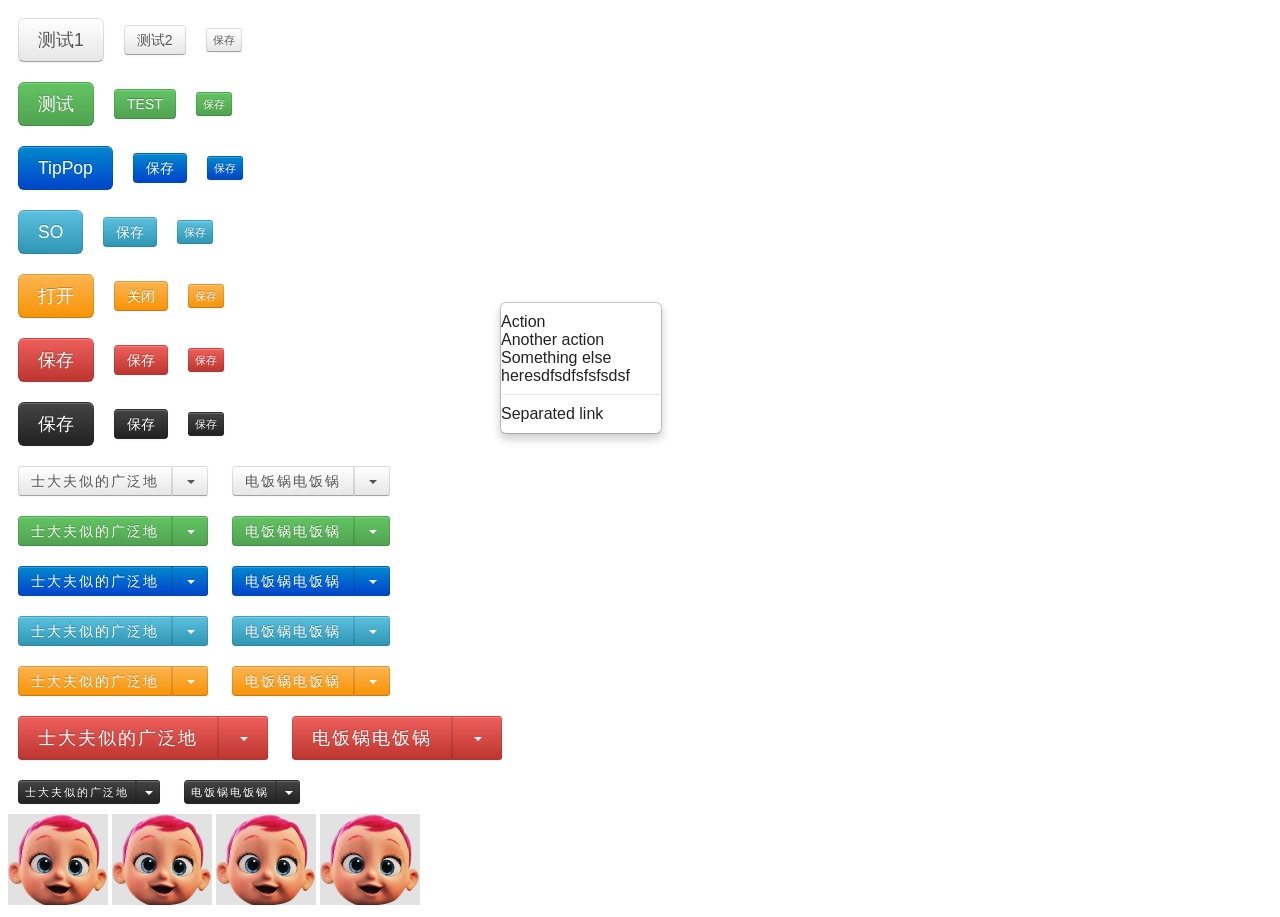
<file: second.html>
﻿<!DOCTYPE html>
<html>
<head>
<title>页面测试</title>
    <!--script src="sdfsdfsdfsdf.js"></script-->

    <style type="text/css">
	.caret {
		display: inline-block;
		width: 0;
		height: 0;
		margin-left: 2px;
		vertical-align: middle;
		border-top: 4px solid;
		border-right: 4px solid transparent;
		border-left: 4px solid transparent;
	}
	.btn {
		text-decoration: none;
		display: inline-block;
		padding: 4px 12px;
		margin-bottom: 0;
		font-size: 14px;
		line-height: 20px;
		color: #555;
		text-align: center;
		text-shadow: 0 1px 1px rgba(255,255,255,0.75);
		vertical-align: middle;
		cursor: pointer;
		background-color: #f5f5f5;
		background-image: -moz-linear-gradient(top,#fff,#e6e6e6);
		background-image: -webkit-gradient(linear,0 0,0 100%,from(#fff),to(#e6e6e6));
		background-image: -webkit-linear-gradient(top,#fff,#e6e6e6);
		background-image: -o-linear-gradient(top,#fff,#e6e6e6);
		background-image: linear-gradient(to bottom,#fff,#e6e6e6);
		background-repeat: repeat-x;
		border: 1px solid #bbb;
		border-color: #e6e6e6 #e6e6e6 #bfbfbf;
		border-color: rgba(0,0,0,0.1) rgba(0,0,0,0.1) rgba(0,0,0,0.25);
		border-bottom-color: #a2a2a2;
		-webkit-border-radius: 4px;
		-moz-border-radius: 4px;
		border-radius: 4px;
		filter: progid:DXImageTransform.Microsoft.gradient(startColorstr='#ffffffff',endColorstr='#ffe6e6e6',GradientType=0);
		filter: progid:DXImageTransform.Microsoft.gradient(enabled=false);
		-webkit-box-shadow: inset 0 1px 0 rgba(255,255,255,0.2),0 1px 2px rgba(0,0,0,0.05);
		-moz-box-shadow: inset 0 1px 0 rgba(255,255,255,0.2),0 1px 2px rgba(0,0,0,0.05);
		box-shadow: inset 0 1px 0 rgba(255,255,255,0.2),0 1px 2px rgba(0,0,0,0.05);
		font-family:Microsoft Yahei,Heiti,arial,helvetica,sans-serif,SimHei;
	}
	.btn:hover {
      filter:alpha(opacity=85);
      -moz-opacity:0.85;
      -khtml-opacity:0.85;
      opacity:0.85;
	}
	
	.btn-large {
		padding: 11px 19px;
		font-size: 17.5px;
		-webkit-border-radius: 6px;
		-moz-border-radius: 6px;
		border-radius: 6px;
	}
	.btn-mini {
		padding: 1px 6px;
		font-size: 10.5px;
		-webkit-border-radius: 3px;
		-moz-border-radius: 3px;
		border-radius: 3px;
	}
	.btn-green {
		color: #fff;
		text-shadow: 0 -1px 0 rgba(0,0,0,0.25);
		background-color: #5bb75b;
		background-image: -moz-linear-gradient(top,#62c462,#51a351);
		background-image: -webkit-gradient(linear,0 0,0 100%,from(#62c462),to(#51a351));
		background-image: -webkit-linear-gradient(top,#62c462,#51a351);
		background-image: -o-linear-gradient(top,#62c462,#51a351);
		background-image: linear-gradient(to bottom,#62c462,#51a351);
		background-repeat: repeat-x;
		border-color: #51a351 #51a351 #387038;
		border-color: rgba(0,0,0,0.1) rgba(0,0,0,0.1) rgba(0,0,0,0.25);
		filter: progid:DXImageTransform.Microsoft.gradient(startColorstr='#ff62c462',endColorstr='#ff51a351',GradientType=0);
		filter: progid:DXImageTransform.Microsoft.gradient(enabled=false);
	}
	
	.btn-blue {
		color: #fff;
		text-shadow: 0 -1px 0 rgba(0,0,0,0.25);
		background-color: #006dcc;
		background-image: -moz-linear-gradient(top,#08c,#04c);
		background-image: -webkit-gradient(linear,0 0,0 100%,from(#08c),to(#04c));
		background-image: -webkit-linear-gradient(top,#08c,#04c);
		background-image: -o-linear-gradient(top,#08c,#04c);
		background-image: linear-gradient(to bottom,#08c,#04c);
		background-repeat: repeat-x;
		border-color: #04c #04c #002a80;
		border-color: rgba(0,0,0,0.1) rgba(0,0,0,0.1) rgba(0,0,0,0.25);
		filter: progid:DXImageTransform.Microsoft.gradient(startColorstr='#ff0088cc',endColorstr='#ff0044cc',GradientType=0);
		filter: progid:DXImageTransform.Microsoft.gradient(enabled=false);
	}
	.btn-lightBlue {
		color: #fff;
		text-shadow: 0 -1px 0 rgba(0,0,0,0.25);
		background-color: #49afcd;
		background-image: -moz-linear-gradient(top,#5bc0de,#2f96b4);
		background-image: -webkit-gradient(linear,0 0,0 100%,from(#5bc0de),to(#2f96b4));
		background-image: -webkit-linear-gradient(top,#5bc0de,#2f96b4);
		background-image: -o-linear-gradient(top,#5bc0de,#2f96b4);
		background-image: linear-gradient(to bottom,#5bc0de,#2f96b4);
		background-repeat: repeat-x;
		border-color: #2f96b4 #2f96b4 #1f6377;
		border-color: rgba(0,0,0,0.1) rgba(0,0,0,0.1) rgba(0,0,0,0.25);
		filter: progid:DXImageTransform.Microsoft.gradient(startColorstr='#ff5bc0de',endColorstr='#ff2f96b4',GradientType=0);
		filter: progid:DXImageTransform.Microsoft.gradient(enabled=false);
	}
	.btn-orange {
		color: #fff;
		text-shadow: 0 -1px 0 rgba(0,0,0,0.25);
		background-color: #faa732;
		background-image: -moz-linear-gradient(top,#fbb450,#f89406);
		background-image: -webkit-gradient(linear,0 0,0 100%,from(#fbb450),to(#f89406));
		background-image: -webkit-linear-gradient(top,#fbb450,#f89406);
		background-image: -o-linear-gradient(top,#fbb450,#f89406);
		background-image: linear-gradient(to bottom,#fbb450,#f89406);
		background-repeat: repeat-x;
		border-color: #f89406 #f89406 #ad6704;
		border-color: rgba(0,0,0,0.1) rgba(0,0,0,0.1) rgba(0,0,0,0.25);
		filter: progid:DXImageTransform.Microsoft.gradient(startColorstr='#fffbb450',endColorstr='#fff89406',GradientType=0);
		filter: progid:DXImageTransform.Microsoft.gradient(enabled=false);
	}
	.btn-red {
		color: #fff;
		text-shadow: 0 -1px 0 rgba(0,0,0,0.25);
		background-color: #da4f49;
		background-image: -moz-linear-gradient(top,#ee5f5b,#bd362f);
		background-image: -webkit-gradient(linear,0 0,0 100%,from(#ee5f5b),to(#bd362f));
		background-image: -webkit-linear-gradient(top,#ee5f5b,#bd362f);
		background-image: -o-linear-gradient(top,#ee5f5b,#bd362f);
		background-image: linear-gradient(to bottom,#ee5f5b,#bd362f);
		background-repeat: repeat-x;
		border-color: #bd362f #bd362f #802420;
		border-color: rgba(0,0,0,0.1) rgba(0,0,0,0.1) rgba(0,0,0,0.25);
		filter: progid:DXImageTransform.Microsoft.gradient(startColorstr='#ffee5f5b',endColorstr='#ffbd362f',GradientType=0);
		filter: progid:DXImageTransform.Microsoft.gradient(enabled=false);
	}
	.btn-black {
		color: #fff;
		text-shadow: 0 -1px 0 rgba(0,0,0,0.25);
		background-color: #363636;
		background-image: -moz-linear-gradient(top,#444,#222);
		background-image: -webkit-gradient(linear,0 0,0 100%,from(#444),to(#222));
		background-image: -webkit-linear-gradient(top,#444,#222);
		background-image: -o-linear-gradient(top,#444,#222);
		background-image: linear-gradient(to bottom,#444,#222);
		background-repeat: repeat-x;
		border-color: #222 #222 #000;
		border-color: rgba(0,0,0,0.1) rgba(0,0,0,0.1) rgba(0,0,0,0.25);
		filter: progid:DXImageTransform.Microsoft.gradient(startColorstr='#ff444444',endColorstr='#ff222222',GradientType=0);
		filter: progid:DXImageTransform.Microsoft.gradient(enabled=false);
	}
	
	.btn-comb{
		display:inline-block;
		letter-spacing:-5px;
		word-spacing:-5px;
		white-space:nowrap;
	}
	.btn-combLeft{
		border-top-left-radius:4px;
		border-top-right-radius:0px;
		border-bottom-left-radius:4px;
		border-bottom-right-radius:0px;
		letter-spacing:2px;
		word-spacing:2px;
	}
	.btn-combRight{
		border-top-left-radius:0px;
		border-top-right-radius:3px;
		border-bottom-left-radius:0px;
		border-bottom-right-radius:3px;
	}
	
	
	.dropdown-menu {
		position: absolute;
		top: 100%;
		left: 0;
		z-index: 1000;
		display: block;
		float: left;
		min-width: 160px;
		padding: 10px 0;
		margin: 2px 0 0;
		list-style: none;
		background-color: #fff;
		border: 1px solid #ccc;
		border: 1px solid rgba(0,0,0,0.2);
		-webkit-border-radius: 6px;
		-moz-border-radius: 6px;
		border-radius: 6px;
		-webkit-box-shadow: 0 5px 10px rgba(0,0,0,0.2);
		-moz-box-shadow: 0 5px 10px rgba(0,0,0,0.2);
		box-shadow: 0 5px 10px rgba(0,0,0,0.2);
		-webkit-background-clip: padding-box;
		-moz-background-clip: padding;
		background-clip: padding-box;
	}
	
	.dropdown-menu .divider {
		height: 1px;
		margin: 9px 1px;
		overflow: hidden;
		background-color: #e5e5e5;
		border-bottom: 1px solid #fff;
	}
	.dropdown-menu a {
		text-decoration: none;
		font-family:Microsoft Yahei,Heiti,arial,helvetica,sans-serif,SimHei;
		color:#222;
	}
	
	
	.cfmbackLayer {
		display:none;
		position:fixed;
		background:#000;
		filter:alpha(opacity=50);
		-moz-opacity:0.5;
		-khtml-opacity:0.5;
		opacity:0.5;
		top: 0;
		right: 0;
		bottom: 0;
		left: 0;
		z-index: 9999;
	}
	.cfmBox {
		display:none;
		position:fixed;
		width:30%;
		font-family:Microsoft Yahei,Heiti,arial,helvetica,sans-serif,SimHei;
		z-index: 9999;
		background-color: #fff;
		-webkit-border-radius: 6px;
		-moz-border-radius: 6px;
		border-radius: 6px;
		outline: 0;
		border: 0px solid #999;
		border: 0px solid rgba(0,0,0,0.3);
		-webkit-box-shadow: 0 0 2px #ddd;
		-moz-box-shadow: 0 0 2px #ddd;
		box-shadow: 0 0 2px #ddd;
		-webkit-background-clip: padding-box;
		-moz-background-clip: padding-box;
		background-clip: padding-box;
	}
	.cfmBox_header {
		padding:10px;
		background-color: #efefef;
		border-bottom: 1px solid #CDCDCD;
		-webkit-border-top-left-radius:5px;
		-moz-border-top-left-radius:5px;
		border-top-left-radius:5px;
		-webkit-border-top-right-radius:5px;
		-moz-border-top-right-radius:5px;
		border-top-right-radius:5px;
		min-height:20px;
		cursor:pointer;
		-moz-user-select:none;
		-khtml-user-select:none;
		user-select:none;
	}
	
	.cfmBox_header #cfmboxTit{
		margin: 0;
		line-height: 20px;
		overflow:hidden;
		cursor:pointer;
	}
	.cfmBox_closer {
		background-color: #efefef;
		display:inline-block;
		line-height:20px;
		float:right;
		text-decoration:none;
		font-weight:bold;
		font-size:20px;
		color:grey;
		filter:alpha(opacity=80);
		-moz-opacity:0.8;
		-khtml-opacity:0.8;
		opacity:0.8;
	}
	.cfmBox_closer:hover {
		color:red;
	}
	.cfmBox_body{
		padding:20px;
		max-height:800px;
		overflow:auto;
	}
	.cfmBox_footer{
		padding:10px;
		margin-bottom: 0;
		text-align: right;
		background-color: #f5f5f5;
		border-top: 1px solid #ddd;
		-webkit-border-radius: 0 0 6px 6px;
		-moz-border-radius: 0 0 6px 6px;
		border-radius: 0 0 6px 6px;
		-webkit-box-shadow: inset 0 1px 0 #fff;
		-moz-box-shadow: inset 0 1px 0 #fff;
		box-shadow: inset 0 1px 0 #fff;
		min-height:20px;
	}
	.cfmBox_footer>a{
		margin-left:10px;
	}
	.mtbox{
		text-decoration:none;
		display:inline-block;
		padding:4px 16px;
		margin-bottom:0;
		font-size:14px;
		font-weight:bold;
		line-height:20px;
		color:#fff;
		text-align:center;
		vertical-align:middle;
		background:#000;
		border-radius:14px;
		font-family:Microsoft Yahei,Heiti,arial,helvetica,sans-serif,SimHei;
		max-width:800px;
	}
	.disable-select{
		-moz-user-select: none;
		-ms-user-select: none;
		-webkit-user-select: none;
		user-select: none;
    }
    </style>

    <script>
/**common start**/
		function _$G(e,p,clz){
			if(p){
				var cs=p.getElementsByTagName("*");
				var i,c,arr=new Array();
				for(i=0;i<cs.length;i++){
					c=cs[i];
					if(e){
						if(e==c.id){
							return c;
						}
					}else{
						if(clz){
							var cclz=c.className;
							if(cclz){
								var czs=cclz.split(/\s+/);
								var j,cz,b=false;
								for(j=0;j<czs.length;j++){
									cz=czs[j];
									if(cz==clz){
										b=true;
									}
								}
								if(b){
									arr.push(c);
								}
							}
						}else{
							return null;
						}
					}
				}
				return arr;
			}else{
				return document.getElementById(e);
			}
		}
		function _$T(t,p){
			var cs=[];
			if(p){
				cs=p.getElementsByTagName(t);
			}else{
				cs=document.getElementsByTagName(t);
			}
			return cs;
		}
		function _$C(e){
			return document.createElement(e);
		}
		function _$A(c,p){
			p.appendChild(c);
		}
		function _$IE(){
			return !!document.all;
		}
		function _$SB() {
			this._str_ = new Array();
		}
		_$SB.prototype.append = function(a) {
			this._str_.push(a);
		};
		_$SB.prototype.toString = function() {
			return this._str_.join("");
		};
		function _$Ava(a) {
			if (null == a || "" == a || undefined==a) {
				return false;
			} else {
				return true;
			}
		}
		function getPgsz(){
			var dmd=document.compatMode=="CSS1Compat";
			var r=new Array();
			var wa=dmd?document.documentElement.clientWidth:document.body.clientWidth;
			var ha=dmd?document.documentElement.clientHeight:document.body.clientHeight;
			r.push(wa);
			r.push(ha);
			return r;
		}
		function getPglen(){
			var dmd=document.compatMode=="CSS1Compat";
			var r=new Array();
			var wa=dmd?document.documentElement.scrollWidth:document.body.scrollWidth;
			var ha=dmd?document.documentElement.scrollHeight:document.body.scrollHeight;
			var pgsiz=getPgsz();
			r.push(Math.max(wa,pgsiz[0]));
			r.push(Math.max(ha,pgsiz[1]));
			return r;
		}
		function _$SetOpacity(ele,val){
			ele.style.filter="alpha(opacity="+val+")";
			ele.style.opacity = val/100;
		}

		function _$FadeIn(elem, speed, op) {
			elem.style.display = 'none';
			speed = speed || 20;
			op = op || 100;
			_$SetOpacity(elem, 0);
			elem.style.display = 'block';
			var val = 0;
			(function() {
				_$SetOpacity(elem, val);
				val += 5;
				if (val <= op) {
					setTimeout(arguments.callee, speed)
				}
			})();
		}

		function _$FadeOut(elem, speed, op) {
			speed = speed || 20;
			op = op || 0;
			var val = 100;
			( function() {
				_$SetOpacity(elem, val);
				val -= 5;
				if (val >= op) {
					setTimeout(arguments.callee, speed);
				} else if (val < op) {
					elem.style.display = 'none';
					_$SetOpacity(elem,100);
				}
			})();
		}
		function _$MoveDu(elem,step,fpos,tpos,speed) {
			if(0==step)return;
			speed = speed || 20; 
			tpos = tpos || 0;
			var val = fpos-0;
			elem.style.top=val+"px";
			( function() {
				elem.style.top=val+"px";
				val += step;
				if(step<0){
					if (val > tpos) {
						setTimeout(arguments.callee, speed);
					}
				}else{
					if (val < tpos) {
						setTimeout(arguments.callee, speed);
					}
				}
			})();
		}
		function _$Clone(o){
			if(typeof(o) != 'object') return o;
			if(o == null) return o;
			var n = new Object();
			for(var i in o)
			n[i] = _$Clone(o[i]);
			return n;
		}
		
		function _$Selectable(b){
			if(b){
				document.body.className = document.body.className.replace(' disable-select', '');
			}else{
				document.body.className+=' disable-select';
			}
		}
		function stopBubble(e) {
			if ( e && e.stopPropagation ) 
			    e.stopPropagation(); 
			else 
			    window.event.cancelBubble = true;
		}
		
/***********common end************/
		
		function testCfmBox1(){
			PanelCase.open({
				suffix:11,
				titleText:"提示",
				contentText:"确定删除该信息吗？确定删除该信息吗？确定删除该信息吗？",
				btnOneText:"确定",
				btnOneFunction:function(){
					alert(1111111111111111);
					return true;
				},
				btnTwoText:"取消",
				btnThreeText:"忽略",
				draggable:true
			});
		}
		function testCfmBox2(){
			PanelCase.open({
				suffix:12,
				titleText:"提示",
				contentText:"西北地区东部至江南等地将出现大范围雨雪天气",
				btnOneText:"确定",
				btnOneFunction:function(){
					alert(2222222222222222);
				},
				btnTwoText:"取消"
			});
		}
		
		function test2(){
			var a=_$G("cfmBox11");
			var b=_$G("",a,"btn");
			console.log("-------------1-----------");
			if(b)
			for(var i=0;i<b.length;i++){
				console.log(b[i].className);
			}
			console.log("-------------2-----------");
			var c=_$T("div",a);
			if(c)
			for(var j=0;j<c.length;j++){
				console.log(c[j].className);
			}
			
		}
		
		function test3(){

		
		}
		function test4(){
			TipCase.show({
				suffix:1234,
				message:"青海、甘肃、宁夏、陕西、西藏以及吉林等地有大雪",
				period:1500
			});
		}	
		function opnSo(){
			var fm=_$C("form");
			fm.target="_blank";
			fm.method = 'post';
			fm.action="https://www.so.com";
			_$A(fm,document.body);
			fm.submit();
		}
		
		function test5(){
			PanelCase.open({
				titleText:"提示",
				contentText:"西北地区东部至江南等地将出现大范围雨雪天气,西北地区东部至江南等地将出现大范围雨雪天气,西北地区东部至江南等地将出现大范围雨雪天气,西北地区东部至江南等地将出现大范围雨雪天气,西北地区东部至江南等地将出现大范围雨雪天气",
				btnOneText:"确定",
				btnOneFunction:function(){
					PanelCase.open({
						suffix:1,
						minWidth:400,
						headColor:"#99CCFF",
						titleText:"A提示",
						contentText:"A西北地区东部至江南等地将出现大范围雨雪天气",
						btnOneText:"确定",
						btnOneFunction:function(){
							PanelCase.close("All");
						},
						btnTwoText:"取消",
						btnTwoFunction:function(){
							PanelCase.close();
						},
						rmdom:true			
					});
				
				},
				btnTwoText:"取消",
				rmdom:true
			});
				
		//	window.setTimeout(function(){
		//		PanelCase.close(1);
		//	},5000);
		}
		
		function test6(){
			PanelCase.close();
		}
		
		var PanelCase=(function(){
			var isdraging=false;
			var innerCase=function(){this.container={};};
			/**Open
			*options.suffix
			*options.titleText
			*options.contentText
			*options.btnOneText
			*options.btnOneFunction
			*options.btnTwoText
			*options.btnTwoFunction
			*options.btnThreeText
			*options.btnThreeFunction
			*options.minWidth
			*options.headColor
			*options.clazzOne
			*options.clazzTwo
			*options.clazzThree
			*options.draggable
			*options.rmdom
			**/
			innerCase.prototype.open=function(options){
				var thiz={};
				thiz.context=this;
				thiz.options=options;
				if(undefined==options.suffix||!options.suffix)options.suffix="";
				thiz.minWidth=options.minWidth?options.minWidth:600;
				thiz.holder = _$G("cfmBox"+options.suffix);
				if(thiz.holder){
					thiz.backLayer=_$G("cfmbackLayer"+options.suffix);
					thiz.mboxtit=_$G("cfmBox_header",thiz.holder);
					thiz.mboxclr=_$G("cfmBox_closer",thiz.holder);
					thiz.tittxt=_$G("cfmboxTit",thiz.holder);
					thiz.mboxmsg=_$G("cfmboxMsg",thiz.holder);
					thiz.mbox_btna=_$G("cfmBoxbtna",thiz.holder);
					thiz.mbox_btnb=_$G("cfmBoxbtnb",thiz.holder);
					thiz.mbox_btnc=_$G("cfmBoxbtnc",thiz.holder);
					thiz.mboxbod=_$G("cfmBox_body",thiz.holder);
				}else{
					gen(thiz);
				}
				if(options.titleText){
					thiz.tittxt.innerHTML=options.titleText;
				}
				if(options.contentText){
					thiz.mboxmsg.innerHTML=options.contentText;
				}

				if(!options.btnOneText){
					thiz.mbox_btna.style.display="none";
				}else{
					thiz.mbox_btna.innerHTML=options.btnOneText;
					thiz.mbox_btna.style.display="inline-block";
					thiz.mbox_btna.onclick=function(){
						if(options.btnOneFunction){
							if(options.btnOneFunction()){
								thiz.context.close(options.suffix);
							}
						}else{
							thiz.context.close(options.suffix);
						}
					};
				}
				if(!options.btnTwoText){
					thiz.mbox_btnb.style.display="none";
				}else{
					thiz.mbox_btnb.innerHTML=options.btnTwoText;
					thiz.mbox_btnb.style.display="inline-block";
					thiz.mbox_btnb.onclick=function(){
						if(options.btnTwoFunction){
							if(options.btnTwoFunction()){
								thiz.context.close(options.suffix);
							}
						}else{
							thiz.context.close(options.suffix);
						}
					};
				}
				if(!options.btnThreeText){
					thiz.mbox_btnc.style.display="none";
				}else{
					thiz.mbox_btnc.innerHTML=options.btnThreeText;
					thiz.mbox_btnc.style.display="inline-block";
					thiz.mbox_btnc.onclick=function(){
						if(options.btnThreeFunction){
							if(options.btnThreeFunction()){
								thiz.context.close(options.suffix);
							}
						}else{
							thiz.context.close(options.suffix);
						}
					};
				}
				thiz.mboxclr.onclick=function(){
					thiz.context.close(options.suffix);
				}
				_$SetOpacity(thiz.mboxclr,100);
				thiz.holder.style.width=thiz.minWidth+"px";
				if(options.headColor){thiz.mboxtit.style.backgroundColor=options.headColor;thiz.mboxclr.style.backgroundColor=options.headColor;}
				if(options.clazzOne)thiz.mbox_btna.className=options.clazzOne;
				if(options.clazzTwo)thiz.mbox_btnb.className=options.clazzTwo;
				if(options.clazzThree)thiz.mbox_btnc.className=options.clazzThree;
				
				//_$FadeIn(thiz.holder,10);
				thiz.holder.style.display="block";
				thiz.backLayer.style.display="block";

				this.container["$"+options.suffix]=thiz;
				pos(thiz);
				drag(thiz,options.draggable);
			};
			innerCase.prototype.close=function(suffix){
				if(undefined==suffix||!suffix)suffix="";
				if("All"==suffix){
					var i;
					for( i in this.container){
						var cc=this.container[i];
						//_$FadeOut(cc.holder,10);
						cc.holder.style.display="none";
						cc.backLayer.style.display="none";
						if(cc.options.rmdom&&cc.holder){
							cc.holder.outerHTML="";
							cc.backLayer.outerHTML="";
						}
					}
					this.container={};
				}else{
					var thiz=this.container["$"+suffix];
					//_$FadeOut(cc.holder,10);
					thiz.holder.style.display="none";
					thiz.backLayer.style.display="none";
					if(thiz.options.rmdom&&thiz.holder){
						thiz.holder.outerHTML="";
						thiz.backLayer.outerHTML="";
					}
					delete this.container["$"+suffix];
				}
			};
			innerCase.prototype.locate=function(suffix){
				if(undefined==suffix||!suffix)suffix="";
				if("All"==suffix){
					var i;
					for( i in this.container){
						var cc=this.container[i];
						pos(cc);
					}
					
				}else{
					var thiz=this.container["$"+suffix];
					pos(thiz);
				}
			};
			/**
			*private functions
			*/
			var pos=function(thiz){
				var hd=thiz.holder;
				var ly=thiz.backLayer;
				var carr=getPgsz();
				var pgw=carr[0];
				var pgh=carr[1];
				ly.style.width=pgw+"px";
				ly.style.height=pgh+"px";
				hd.style.left=(pgw/2-(thiz.minWidth/2))+"px";
				hd.style.top=-10000+"px";
				thiz.mboxbod.style.maxHeight=pgh-200+"px";
				var mboxht=parseInt(hd.offsetHeight);
				var mboxposy=(pgh/2-(mboxht/2));
				hd.style.top=mboxposy+"px";
			};
			var gen=function(thiz){
				thiz.backLayer=_$C("div");
				thiz.backLayer.id="cfmbackLayer"+thiz.options.suffix;
				thiz.backLayer.className="cfmbackLayer";
				thiz.holder=_$C("div");
				thiz.holder.id="cfmBox"+thiz.options.suffix;
				thiz.holder.className="cfmBox";
				thiz.mboxtit=_$C("div");
				thiz.mboxtit.id="cfmBox_header";
				thiz.mboxtit.className="cfmBox_header";
				thiz.mboxclr=_$C("a");
				thiz.mboxclr.id="cfmBox_closer";
				thiz.mboxclr.className="cfmBox_closer";
				thiz.mboxclr.href="javaScript:void(0)";
				thiz.mboxclr.innerHTML="&times;";
				thiz.tittxt=_$C("span");
				thiz.tittxt.id="cfmboxTit";
				thiz.mboxbod=_$C("div");
				thiz.mboxbod.id="cfmBox_body";
				thiz.mboxbod.className="cfmBox_body";
				thiz.mboxmsg=_$C("p");
				thiz.mboxmsg.id="cfmboxMsg";
				var mboxfter=_$C("div");
				mboxfter.className="cfmBox_footer";
				thiz.mbox_btnc=_$C("a");
				thiz.mbox_btnc.id="cfmBoxbtnc";
				thiz.mbox_btnc.className="btn";
				thiz.mbox_btnc.href="javaScript:void(0)";
				thiz.mbox_btnb=_$C("a");
				thiz.mbox_btnb.id="cfmBoxbtnb";
				thiz.mbox_btnb.className="btn";
				thiz.mbox_btnb.href="javaScript:void(0)";	
				thiz.mbox_btna=_$C("a");
				thiz.mbox_btna.id="cfmBoxbtna";
				thiz.mbox_btna.className="btn btn-green";
				thiz.mbox_btna.href="javaScript:void(0)";
				_$A(thiz.mboxclr,thiz.mboxtit);
				_$A(thiz.tittxt,thiz.mboxtit);
				_$A(thiz.mboxmsg,thiz.mboxbod);
				_$A(thiz.mbox_btnc,mboxfter);
				_$A(thiz.mbox_btnb,mboxfter);
				_$A(thiz.mbox_btna,mboxfter);
				_$A(thiz.mboxtit,thiz.holder);
				_$A(thiz.mboxbod,thiz.holder);
				_$A(mboxfter,thiz.holder);
				_$A(thiz.backLayer,document.body);
				_$A(thiz.holder,document.body);
				
			};
			var drag=function (thiz,b){
				if(!b){
					thiz.mboxtit.onmousedown=null;
					document.body.onmousemove=null;
					document.body.onmouseup=null;
					return;
				}
				var dx,dy;
				var dialeft,diatop;
				thiz.mboxtit.onmousedown=function(ea){
					var eaa=ea;
					if(!eaa){
						eaa=window.event;
					}
					dx = eaa.screenX-0;
					dy = eaa.screenY-0;
					dialeft = parseInt(thiz.holder.style.left);
					diatop = parseInt(thiz.holder.style.top);
					_$Selectable(false);
					isdraging=true;
				}
				document.body.onmousemove=function (eb){
					if(!isdraging) return;
					var ebb=eb;
					if(!ebb){
						ebb=window.event;
					}
					var mvx = ebb.screenX-dx;
					var mvy = ebb.screenY-dy;
					thiz.holder.style.left=(mvx+dialeft)+"px";
					thiz.holder.style.top=(mvy+diatop)+"px";
				};
				document.body.onmouseup=function (ec){isdraging=false;_$Selectable(true);};
			}
			return new innerCase();
		})();
		
		
		var TipCase=(function(){
			var innerCase=function(){};
			/**
			*options.suffix
			*options.message
			*options.period
			*options.afterFunction
			*/
			innerCase.prototype.show=function(options){
				if(undefined==options.suffix||!options.suffix)options.suffix="";
				var carr=getPgsz();
				var pgw=carr[0];
				var pgh=carr[1];
				var mctt,mtbox;
				mctt = _$G("mtbox_ctt"+options.suffix);
				if(mctt){
					mtbox=_$G("mtbox",mctt);
				}else{
					mtbox = _$C("a");
					mtbox.id="mtbox";
					mctt=_$C("div");
					mctt.id="mtbox_ctt"+options.suffix;
					mctt.style.position="fixed";
					mctt.style.zIndex="9999";
					mctt.style.maxWidth=pgw-200+"px";
					_$A(mtbox,mctt);
					_$A(mctt,document.body);
				}
				mtbox.className="mtbox";
				mtbox.innerHTML=options.message;
				mctt.style.top="-10000px";
				mctt.style.display="block";
				_$SetOpacity(mctt,0);
				var mcttw=parseInt(mctt.offsetWidth);
				var mctth=parseInt(mctt.offsetHeight);
				mctt.style.display="none";
				_$SetOpacity(mctt,100);
				mctt.style.left=(pgw/2-(mcttw/2))+"px";
				mctt.style.top=(pgh/2-(mctth/2))+"px";
				_$FadeIn(mctt);
				if(undefined==options.period||!options.period)options.period=1500;
				window.setTimeout(function(){if(options.afterFunction)options.afterFunction();_$FadeOut(mctt);},options.period);
			};
			return new innerCase();
		})();
		
		window.onresize=function(){
			PanelCase.locate("All");
		};
    </script>
</head>

<body id="theBody">
	<a class="btn btn-large" href="javaScript:" onclick="testCfmBox1()" style="margin:10px;">测试1</a><a class="btn" href="javaScript:" onclick="testCfmBox2()" style="margin:10px;">测试2</a><a class="btn btn-mini" href="javaScript:" onclick="" style="margin:10px;">保存</a>
	<br style="margin:10px;"/>
	<a class="btn btn-green btn-large" href="javaScript:" onclick="test2()" style="margin:10px;">测试</a><a class="btn btn-green" href="javaScript:" onclick="test3()" style="margin:10px;">TEST</a><a class="btn btn-green btn-mini" href="javaScript:" onclick="" style="margin:10px;">保存</a>
	<br style="margin:10px;"/>
	<a class="btn btn-blue btn-large" href="javaScript:" onclick="test4()" style="margin:10px;">TipPop</a><a class="btn btn-blue" href="javaScript:" onclick="" style="margin:10px;">保存</a><a class="btn btn-blue btn-mini" href="javaScript:" onclick="" style="margin:10px;">保存</a>
	<br style="margin:10px;"/>
	<a class="btn btn-lightBlue btn-large" href="javaScript:" onclick="opnSo()" style="margin:10px;">SO</a><a class="btn btn-lightBlue" href="javaScript:" onclick="" style="margin:10px;">保存</a><a class="btn btn-lightBlue btn-mini" href="javaScript:" onclick="" style="margin:10px;">保存</a>
	<br style="margin:10px;"/>
	<a class="btn btn-orange btn-large" href="javaScript:" onclick="test5()" style="margin:10px;">打开</a><a class="btn btn-orange" href="javaScript:" onclick="test6()" style="margin:10px;">关闭</a><a class="btn btn-orange btn-mini" href="javaScript:" onclick="" style="margin:10px;">保存</a>
	<br style="margin:10px;"/>
	<a class="btn btn-red btn-large" href="javaScript:" onclick="" style="margin:10px;">保存</a><a class="btn btn-red" href="javaScript:" onclick="" style="margin:10px;">保存</a><a class="btn btn-red btn-mini" href="javaScript:" onclick="" style="margin:10px;">保存</a>
	<br style="margin:10px;"/>
	<a id="lsnTesta" class="btn btn-black btn-large" href="javaScript:" onclick="" style="margin:10px;">保存</a><a class="btn btn-black" href="javaScript:" onclick="" style="margin:10px;">保存</a><a class="btn btn-black btn-mini" href="javaScript:" onclick="" style="margin:10px;">保存</a>
	<br style="margin:10px;"/>
	
	<div style="display:inline-block;margin:10px;">
		<a class="btn btn-combLeft" href="javaScript:" style="">士大夫似的广泛地</span></a><a class="btn btn-combRight" href="javaScript:" style=""><span class="caret"></span></span></a>
	</div>
	<div class="btn-comb" style="margin:10px;">
		<a class="btn btn-combLeft" href="javaScript:" style="">电饭锅电饭锅</span></a>
		<a class="btn btn-combRight" href="javaScript:" style=""><span class="caret"></span></span></a>
	</div>
	<br style="margin:10px;"/>
		
	<div style="display:inline-block;margin:10px;">
		<a class="btn btn-green btn-combLeft" href="javaScript:" style="">士大夫似的广泛地</span></a><a class="btn btn-green btn-combRight" href="javaScript:" style=""><span class="caret"></span></span></a>
	</div>
	<div class="btn-comb" style="margin:10px;">
		<a class="btn btn-green btn-combLeft" href="javaScript:" style="">电饭锅电饭锅</span></a>
		<a class="btn btn-green btn-combRight" href="javaScript:" style=""><span class="caret"></span></span></a>
	</div>
	<br style="margin:10px;"/>
		
	<div style="display:inline-block;margin:10px;">
		<a class="btn btn-blue btn-combLeft" href="javaScript:" style="">士大夫似的广泛地</span></a><a class="btn btn-blue btn-combRight" href="javaScript:" style=""><span class="caret"></span></span></a>
	</div>
	<div class="btn-comb" style="margin:10px;">
		<a class="btn btn-blue btn-combLeft" href="javaScript:" style="">电饭锅电饭锅</span></a>
		<a class="btn btn-blue btn-combRight" href="javaScript:" style=""><span class="caret"></span></span></a>
	</div>
	<br style="margin:10px;"/>
		
	<div style="display:inline-block;margin:10px;">
		<a class="btn btn-lightBlue btn-combLeft" href="javaScript:" style="">士大夫似的广泛地</span></a><a class="btn btn-lightBlue btn-combRight" href="javaScript:" style=""><span class="caret"></span></span></a>
	</div>
	<div class="btn-comb" style="margin:10px;">
		<a class="btn btn-lightBlue btn-combLeft" href="javaScript:" style="">电饭锅电饭锅</span></a>
		<a class="btn btn-lightBlue btn-combRight" href="javaScript:" style=""><span class="caret"></span></span></a>
	</div>
	<br style="margin:10px;"/>	
	
	<div style="display:inline-block;margin:10px;">
		<a class="btn btn-orange btn-combLeft" href="javaScript:" style="">士大夫似的广泛地</span></a><a class="btn btn-orange btn-combRight" href="javaScript:" style=""><span class="caret"></span></span></a>
	</div>
	<div class="btn-comb" style="margin:10px;">
		<a class="btn btn-orange btn-combLeft" href="javaScript:" style="">电饭锅电饭锅</span></a>
		<a class="btn btn-orange btn-combRight" href="javaScript:" style=""><span class="caret"></span></span></a>
	</div>
	<br style="margin:10px;"/>
	
	<div style="display:inline-block;margin:10px;">
		<a class="btn btn-red btn-combLeft btn-large" href="javaScript:" style="">士大夫似的广泛地</span></a><a class="btn btn-red btn-combRight btn-large" href="javaScript:" style=""><span class="caret"></span></span></a>
	</div>
	<div class="btn-comb" style="margin:10px;">
		<a class="btn btn-red btn-combLeft btn-large" href="javaScript:" style="">电饭锅电饭锅</span></a>
		<a class="btn btn-red btn-combRight btn-large" href="javaScript:" style=""><span class="caret"></span></span></a>
	</div>
	<br style="margin:10px;"/>
	
	<div style="display:inline-block;margin:10px;">
		<a class="btn btn-black btn-combLeft btn-mini" href="javaScript:" style="">士大夫似的广泛地</span></a><a class="btn btn-black btn-combRight btn-mini" href="javaScript:" style=""><span class="caret"></span></span></a>
	</div>
	<div class="btn-comb" style="margin:10px;">
		<a class="btn btn-black btn-combLeft btn-mini" href="javaScript:" style="">电饭锅电饭锅</span></a>
		<a class="btn btn-black btn-combRight btn-mini" href="javaScript:" style=""><span class="caret"></span></span></a>
	</div>
	<br style="margin:10px;"/>
	<!--dropdown menu-->
	<div style="position:absolute;left:500px;top:300px;">
		<ul id="dropdown-menu" class="dropdown-menu">
			<li><a href="javaScript:">Action</a></li>
			<li><a href="javaScript:">Another action</a></li>
			<li><a href="javaScript:">Something else heresdfsdfsfsfsdsf</a></li>
			<li class="divider"></li>
			<li><a href="javaScript:">Separated link</a></li>
		</ul>
	</div>
	<img src="./img/10.jpg" alt="Image" style="max-width:100px;">
	<img src="./img/10.jpg" alt="Image" style="max-width:100px;">
	<img src="./img/10.jpg" alt="Image" style="max-width:100px;">
	<img src="./img/10.jpg" alt="Image" style="max-width:100px;">
</body>
</html>
</file>
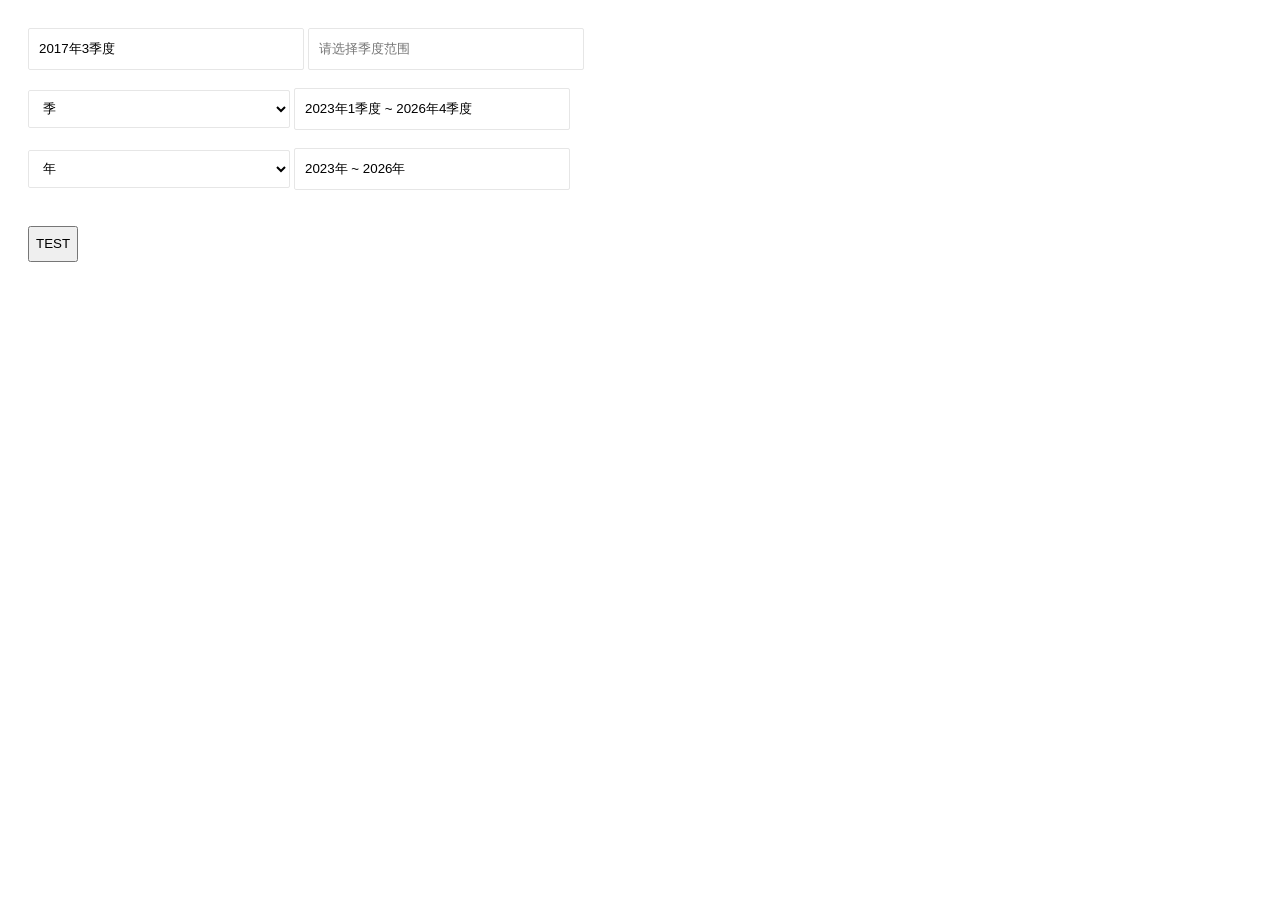
<file: others/layDateTest/test.html>
﻿<!DOCTYPE html>
<html>
<head>
	<meta charset="utf-8">
	<title>测试layDate季度 & 联动</title>
	<meta name="renderer" content="webkit">
	<meta http-equiv="X-UA-Compatible" content="IE=edge,chrome=1">
	<meta name="viewport" content="width=device-width, initial-scale=1, maximum-scale=1">
	<meta name="apple-mobile-web-app-status-bar-style" content="black"> 
	<meta name="apple-mobile-web-app-capable" content="yes">
	<meta name="format-detection" content="telephone=no">

	<style>
	body{padding: 20px;}
	.demo-input{padding-left: 10px; height: 38px; min-width: 262px; line-height: 38px; border: 1px solid #e6e6e6;  background-color: #fff;  border-radius: 2px;}
	.demo-footer{padding: 50px 0; color: #999; font-size: 14px;}
	.demo-footer a{padding: 0 5px; color: #01AAED;}
	</style>
	<script src="./jquery-1.11.1.min.js"></script> <!-- 改成你的路径 -->
	<script src="laydate/laydate.js"></script> <!-- 改成你的路径 -->
</head>
<body>
	<input type="text" class="demo-input" placeholder="请选择季度" id="test1" default-season="2017年3季度">
	<input type="text" class="demo-input" placeholder="请选择季度范围" id="test2">

	<br/>
	<br/>
	<select id="selectedOption" class="demo-input dateSelector" name="degree" lay-filter="required" date-target="HELLO">
		<option value="y">年</option>
		<option value="s" selected>季</option>
		<option value="m">月</option>
	</select>
	<input id="helloId" type="text" readonly class="demo-input dateTargetHELLO" placeholder="请输入时间范围" default-year="2016年 ~ 2017年"/>
	<br/>
	<br/>
	<select id="selectedOption" class="demo-input dateSelector" name="degree" lay-filter="required" date-target="WORLD">
		<option value="y" selected>年</option>
		<option value="s">季</option>
		<option value="m">月</option>
		<option value="d">日</option>
	</select>
	<input id="worldId" type="text" readonly class="demo-input dateTargetWORLD" placeholder="请输入时间范围" default-day="2017年9月12日 ~ 2018年3月9日"/>
	<br/><br/><br/><button onclick="getDateText()" style="line-height:30px;">TEST</button><br/>
	<script>
lay('#version').html('-v'+ laydate.v);
$Date = laydate;
var $G=function(g){return document.getElementById(g);};
var $Q=function(g){return document.querySelector(g);};
var $QA=function(g){return document.querySelectorAll(g);};
//季节选择
renderSeasonDate({holder: $G('test1'),single: 1});
renderSeasonDate({holder: $G('test2')});

//联动测试
//initDateForm();
//initDateForm({single:1});
initDateForm({beforeInit:function(params){
	if("y"==params.type){//第一次年份初始化
		var cyear = new Date().getFullYear();
		var dfy = (cyear-3)+"年 ~ "+cyear+"年";
		this.value = dfy;
	}
	if(params.first&&"s"==params.type){
		var cyear = new Date().getFullYear();
		var dfy = (cyear-3)+"年1季度 ~ "+cyear+"年4季度";
		this.value = dfy;
	}
},afterInit:function(apm){//初始化完成后调
	if("worldId"==apm.id){
		console.log("------------worldId inited------------");
		console.log(apm);
		console.log("------------worldId inited------------");
	}
}});

/** 
 * 季度初始化 
 * @param options.holder 季度input dom对象非jquery对象 
 * @param options.single 有值单个，无值默认范围
 * @param options.beforeInit 初始化之前回调，可在此设置默认值
 * @param options.afterInit 初始化之后回调
 */  
function renderSeasonDate(options){
	var optn = isNull(options);
	var ohd=optn||isNull(options.holder)?null:options.holder;
	var sgl=optn||isNull(options.single)?null:options.single;
	var ele = $(ohd);
	var dfs = ele.attr("default-season");
	if(isNull(dfs))dfs = null;
	if(!optn&&!isNull(options.beforeInit)){
		options.beforeInit.call(ohd,{});
		if(!isNull(ohd.value))dfs=ohd.value;
	}
   $Date.render({
	elem: ohd,
	type: 'month',
	value: dfs,
	format: 'yyyy年M季度',  
	range: sgl?null:'~',
	btns: ['clear', 'confirm'],
	ready: function(value, date, endDate){
		var hd = $("#layui-laydate"+ele.attr("lay-key"));  
		if(hd.length>0){
			hd.click(function(){
				ren($(this));  
			});  
		}
		ren(hd);				
	},
	done: function(value, date, endDate){
		if(!isNull(date)&&date.month>0&&date.month<5){
			ele.attr("startDate",date.year+"-"+date.month);  
		}else{ele.attr("startDate","");window.setTimeout(function(){ele.val("");},50);}
		if(!isNull(endDate)&&endDate.month>0&&endDate.month<5){  
			ele.attr("endDate",endDate.year+"-"+endDate.month)  
		}else{ele.attr("endDate","");if(isNull(sgl))window.setTimeout(function(){ele.val("");},50);} 
	},
	inited: function(value, date, endDate){
		if(!isNull(dfs)&&!isNull(date)&&date.month>0&&date.month<5){
			ele.attr("startDate",date.year+"-"+date.month);  
		}else{ele.attr("startDate","");}
		if(!isNull(dfs)&&!isNull(endDate)&&endDate.month>0&&endDate.month<5){
			ele.attr("endDate",endDate.year+"-"+endDate.month)  
		}else{ele.attr("endDate","");}
		if(!optn&&!isNull(options.afterInit)){
			options.afterInit.call(null,{value:value, date:date, endDate:endDate});
		}
	}  
  });  
  var ren=function(thiz){
		var mls=thiz.find(".laydate-month-list");  
		mls.each(function(i,e){
			$(this).find("li").each(function(inx,ele){
				var cx = ele.innerHTML; 
				var csz = getCurSeason();
				if(inx<4){
					ele.innerHTML=cx.replace(/月/g,"季度");
					ele.style.width="49.6%";
					ele.style.margin="32px 0";
				}else{
					ele.style.display="none";
					ele.innerHTML="";
				} 				
			});  
		});  
  }  
}
/**  
 *初始化表单中年季月日范围选择
 * 
 *下拉框与日期框对应：  
 *  <select class="dateSelector" date-target="PI" ...  
 *  <input type="text" class="dateTargetPI" readonly ...  
 *  PI为自定义的对应关键字
 
 *默认值设置的两种方式：
 *  	1) 标签中 <input default-year="2017年 ~ 2018年" 
 *  			default-season="2017年1季度 ~ 2018年2季度"
 *  			default-month="2017年1月 ~ 2018年1月"
				default-day="2017年1月1日 ~ 2017年2月2日" ...
				
 *   	2) 在beforeInit回调方法中设置值
			initDateForm({beforeInit:function(param){
				if(param.first&&"y"==param.type){
					var cyear = new Date().getFullYear();
					var dfy = (cyear-2)+"年 ~ "+cyear+"年";
					this.value = dfy;
				}
			}});
 * @param options.form 要渲染的form的jquery对象，当form为空默认值为全页面
 * @param options.single 有值单个，无值默认范围	
 * @param options.beforeInit 初始化之前回调，可在此设置默认值
 * @param options.afterInit 初始化之后回调
 */  
function initDateForm(options){
	var optn = isNull(options);
	var sgl = optn||isNull(options.single)?null:options.single;
	var form = optn||isNull(options.form)?null:options.form;
	if(isNull(form))form = $(document.body);
	var initkey=1;
	var ltm = function(tar,tars,tva){  
		tars.each(function(){  
			$(this).removeAttr("lay-key");  
			this.outerHTML=this.outerHTML;  
		});  
		tars = form.find(".dateTarget"+tar);  
		tars.each(function(){
			var thiz = this;
			var ele = $(this);
			var dfy = ele.attr("default-year");
			var dfm = ele.attr("default-month");
			var dfd = ele.attr("default-day");
//			if(isNull(dfy)){
//				var cyear = new Date().getFullYear();
//				dfy = sgl?(cyear+"年"):((cyear-1)+"年 ~ "+cyear+"年");
//			}
			if(isNull(dfm))dfm = null;
			if(isNull(dfd))dfd = null;
			ele.attr("startDate","");  
			ele.attr("endDate","");
			if("y"==tva){
				if(!optn&&!isNull(options.beforeInit)){
					options.beforeInit.call(thiz,{id:thiz.id,type:tva,first:typeof (ele.attr("initkey"))=="undefined"});
					if(!isNull(thiz.value))dfy=thiz.value;
				}
				$Date.render({
					elem: this,  
					type: 'year',  
					value: dfy,
					format: 'yyyy年',
					range: sgl?null:'~',							
					done: function(value, date, endDate){
						if(!isNull(date)&&typeof(date.year)=="number")ele.attr("startDate",date.year);
						else{ele.attr("startDate","");}
						if(!isNull(endDate)&&typeof(endDate.year)=="number")ele.attr("endDate",endDate.year);
						else{ele.attr("endDate","");}								
					},
					inited: function(value, date, endDate){
						if(!isNull(dfy)&&!isNull(date)&&typeof(date.year)=="number")ele.attr("startDate",date.year);
						else{ele.attr("startDate","");}
						if(!isNull(dfy)&&!isNull(endDate)&&typeof(endDate.year)=="number")ele.attr("endDate",endDate.year);
						else{ele.attr("endDate","");}
						if(!optn&&!isNull(options.afterInit)){
							options.afterInit.call(thiz,{id:thiz.id,type:tva,initkey:initkey,first:typeof (ele.attr("initkey"))=="undefined",value:value, date:date, endDate:endDate});
						}
						ele.attr("initkey",initkey);
						initkey++;
					}
				});  
			}else if("s"==tva){
				renderSeasonDate({holder: this,single: sgl,
					beforeInit:function(bpm){
						if(!optn&&!isNull(options.beforeInit)){
							options.beforeInit.call(thiz,{id:thiz.id,type:tva,first:typeof (ele.attr("initkey"))=="undefined"});
							if(!isNull(thiz.value))dfm=thiz.value;
						}
					},afterInit:function(apm){
						if(!optn&&!isNull(options.afterInit)){
							options.afterInit.call(thiz,{id:thiz.id,type:tva,initkey:initkey,first:typeof (ele.attr("initkey"))=="undefined",value:apm.value, date:apm.date, endDate:apm.endDate});
						}
						ele.attr("initkey",initkey);
						initkey++;
					}
				});
				
			}else if("m"==tva){
				if(!optn&&!isNull(options.beforeInit)){
					options.beforeInit.call(thiz,{id:thiz.id,type:tva,first:typeof (ele.attr("initkey"))=="undefined"});
					if(!isNull(thiz.value))dfm=thiz.value;
				}
				$Date.render({  
					elem: this,  
					type: 'month',  
					value: dfm,
					format: 'yyyy年M月',
					range: sgl?null:'~',													
					done: function(value, date, endDate){ 
						if(!isNull(date)&&typeof(date.month)=="number")ele.attr("startDate",date.year+"-"+date.month);  
						else{ele.attr("startDate","");}
						if(!isNull(endDate)&&typeof(endDate.month)=="number")ele.attr("endDate",endDate.year+"-"+endDate.month);
						else{ele.attr("endDate","");}							
					},
					inited: function(value, date, endDate){
						if(!isNull(dfm)&&!isNull(date)&&typeof(date.month)=="number")ele.attr("startDate",date.year+"-"+date.month);  
						else{ele.attr("startDate","");}
						if(!isNull(dfm)&&!isNull(endDate)&&typeof(endDate.month)=="number")ele.attr("endDate",endDate.year+"-"+endDate.month);
						else{ele.attr("endDate","");}
						if(!optn&&!isNull(options.afterInit)){
							options.afterInit.call(thiz,{id:thiz.id,type:tva,initkey:initkey,first:typeof (ele.attr("initkey"))=="undefined",value:value, date:date, endDate:endDate});
						}
						ele.attr("initkey",initkey);
						initkey++;
					} 
				});  
			}else if("d"==tva){
				if(!optn&&!isNull(options.beforeInit)){
					options.beforeInit.call(thiz,{id:thiz.id,type:tva,first:typeof (ele.attr("initkey"))=="undefined"});
					if(!isNull(thiz.value))dfd=thiz.value;
				}
				$Date.render({  
					elem: this,  
					value: dfd,  
					format: 'yyyy年M月d日',
					range: sgl?null:'~',							
					done: function(value, date, endDate){
						if(!isNull(date)&&typeof(date.date)=="number")ele.attr("startDate",date.year+"-"+date.month+"-"+date.date);
						else{ele.attr("startDate","");}								
						if(!isNull(endDate)&&typeof(endDate.date)=="number")ele.attr("endDate",endDate.year+"-"+endDate.month+"-"+endDate.date);
						else{ele.attr("endDate","");}							
					},
					inited: function(value, date, endDate){
						if(!isNull(dfd)&&!isNull(date)&&typeof(date.date)=="number")ele.attr("startDate",date.year+"-"+date.month+"-"+date.date);
						else{ele.attr("startDate","");}								
						if(!isNull(dfd)&&!isNull(endDate)&&typeof(endDate.date)=="number")ele.attr("endDate",endDate.year+"-"+endDate.month+"-"+endDate.date);
						else{ele.attr("endDate","");}
						if(!optn&&!isNull(options.afterInit)){
							options.afterInit.call(thiz,{id:thiz.id,type:tva,initkey:initkey,first:typeof (ele.attr("initkey"))=="undefined",value:value, date:date, endDate:endDate});
						}
						ele.attr("initkey",initkey);
						initkey++;
					} 
				});  
			}  
		});  
	}
	
	var sels = form.find(".dateSelector");
	sels.each(function(i,e){  
		var ths = this;  
		var thiz = $(e);  
		var tar = thiz.attr("date-target");  
		thiz.next().find("dd").click(function(){  
			var tva = thiz.val();  
			var tars = form.find(".dateTarget"+tar);  
			ltm(tar,tars,tva);  
		});
		thiz.change(function(){  
			var tva = $(this).val();  
			var tars = form.find(".dateTarget"+tar);  
			ltm(tar,tars,tva);  
		});  
		var tars = form.find(".dateTarget"+tar);  
		ltm(tar,tars,thiz.val());  
	});  
}

function isNull(s){
	if(s==null||typeof(s)=="undefined"||s=="")return true;
	return false;
}
function getCurSeason(){
	var cm = new Date().getMonth();
	if(cm>=1&&cm<=3)return [1,2];
	if(cm>=4&&cm<=6)return [2,3];
	if(cm>=7&&cm<=9)return [3,4];
	if(cm>=10&&cm<=12)return [4,1];
}

function getDateText(){
	var ele = $("#worldId");
	console.log(ele.val());
	console.log(ele.attr("startDate")+","+ele.attr("endDate"));
	/**
	var inps = $QA("input");
	for(var i=0;i<inps.length;i++){
		console.log(inps[i].outerHTML);
	}
	*/
}
	</script>
</body>
</html>
</file>
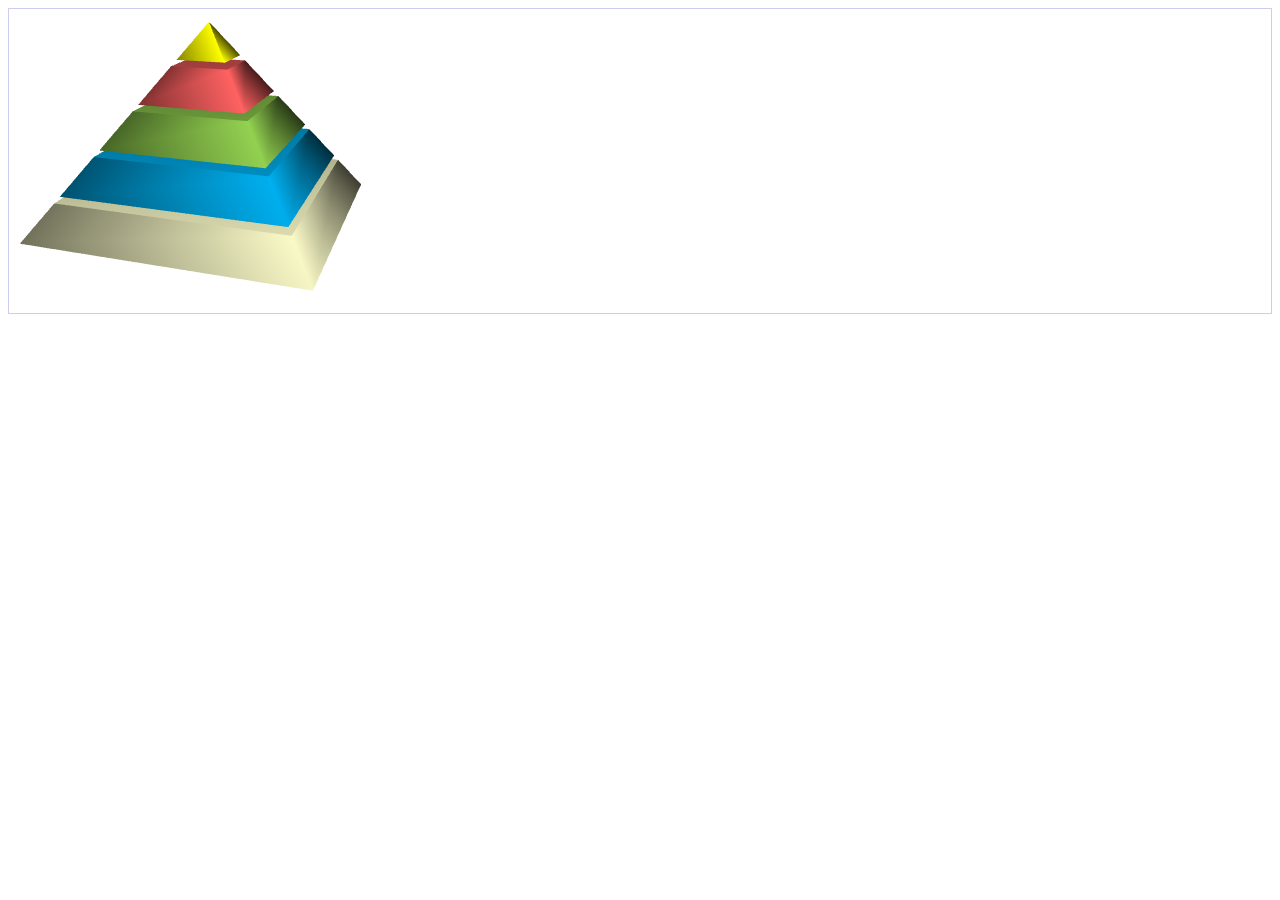
<file: others/prmdTest/test.html>
﻿<!DOCTYPE html>
<html>
  <head>
    <meta charset="UTF-8">
    <title>3.js测试六-二</title>
  </head>
  <body onload="init()">
    <div id="mainCvshd" style="border:1px solid #cdcdef;"></div>
  </body>
  <script type="text/javascript" src="three.js"></script> 
  <script type="text/javascript">
			window.onload=function(){
				initTwModel();
			}
			var dom_intersected,dom_oriColor;
			function initTwModel(){
				//Params
				var layerNum=5;//层数
				var layerHeight=30;//层高
				var layerGaps=5;//间隔
				var areaNum=4;//面数
				
				var WIDTH = 400,HEIGHT = 300;
				
				var VIEW_ANGLE = 24,//25
					ASPECT = WIDTH / HEIGHT,
					NEAR = 0.1,
					FAR = 10000;
					
				/* 初始化 */
				var scene = new THREE.Scene();
				var	renderer = new THREE.WebGLRenderer({ alpha: true , antialias: true});
				renderer.shadowMapType=THREE.PCFSoftShadowMap;
				renderer.setSize(WIDTH , HEIGHT);
				document.getElementById("mainCvshd").appendChild(renderer.domElement);
				/* 灯光 */
				var ambientLight=new THREE.AmbientLight("#050505");
				scene.add(ambientLight);
				var spotLight=new THREE.SpotLight(0xffffff);
				spotLight.position.set(100,300,400);
				spotLight.castShadow=true;
				scene.add(spotLight);
				/*相机*/
				var	camera = new THREE.PerspectiveCamera(VIEW_ANGLE, ASPECT, NEAR, FAR); 
				camera.position.set(0,80, 600);//(0,0, 600)
				camera.rotation.x=-0.3;//-0.2
				scene.add(camera);
				/* 显示对象 */
				var verlen,cbarr=[];
				for(var i=0;i<layerNum;i++){
					var oriy=i*(-layerHeight-layerGaps);
					var lenxa=Math.abs(oriy);
					var lenxb=Math.abs(-oriy+layerHeight);
					var cylinder = new THREE.CylinderGeometry(lenxa,lenxb,layerHeight,areaNum,1,false,0,Math.PI*2);
					var material = new THREE.MeshLambertMaterial({color:getRenderColoe(i)});
					var mesh = new THREE.Mesh(cylinder,material);
					mesh.position.set(0,oriy,0);
					mesh.rotation.set(0,-8,0);
					mesh.castShadow=true;
					scene.add(mesh);
					//if(i==0)
					cbarr.push(mesh);

				}
				/*init animation*/
				if(cbarr.length>0){
					(function anime(){
						for(var j=0;j<cbarr.length;j++){
							cbarr[j].rotation.y += 0.01;
						}
						renderer.render(scene, camera);
						return requestAnimationFrame(anime);
					})()
				}
				
				//init Events
				var raycaster = new THREE.RayCaster();
				var mouse = new THREE.Vector2();
				renderer.domElement.addEventListener("mousemove",mousemove);
				function mousemove(e){
					mouse.x = (e.clientX-12) / renderer.domElement.clientWidth*2-1;
					mouse.y = -((e.clientY-12) / renderer.domElement.clientHeight*2)+1;
					raycaster.setFromCamera(mouse,camera);
					var intersects = raycaster.intersectObjects(scene.children);
					var ndom_intersected,ndom_oriColor;
					if(intersects.length){
					    ndom_intersected = intersects[0].object;
						ndom_oriColor = ndom_intersected.material.color.getHex();
						ndom_intersected.material.color.set(0xfffafa);
						if(dom_intersected!=ndom_intersected){
							if(dom_intersected)dom_intersected.material.color.set(dom_oriColor);
							dom_intersected=ndom_intersected;
							dom_oriColor=ndom_oriColor;
						}
					}else{
						if(dom_intersected){
							dom_intersected.material.color.set(dom_oriColor);
							dom_intersected=null;
						}
					}
					
				}
				//init texts

			}
			
			function getRenderColoe(ind){
				var renderColors=[0xFFFF00,0xFE6161,0x92D050,0x00B0F0,0xFFFFCC,0xE2C6FD];
				if(ind<renderColors.length) return renderColors[ind];
				return renderColors[ind%renderColors.length];
				
			}
			
  </script>
</html>
</file>
